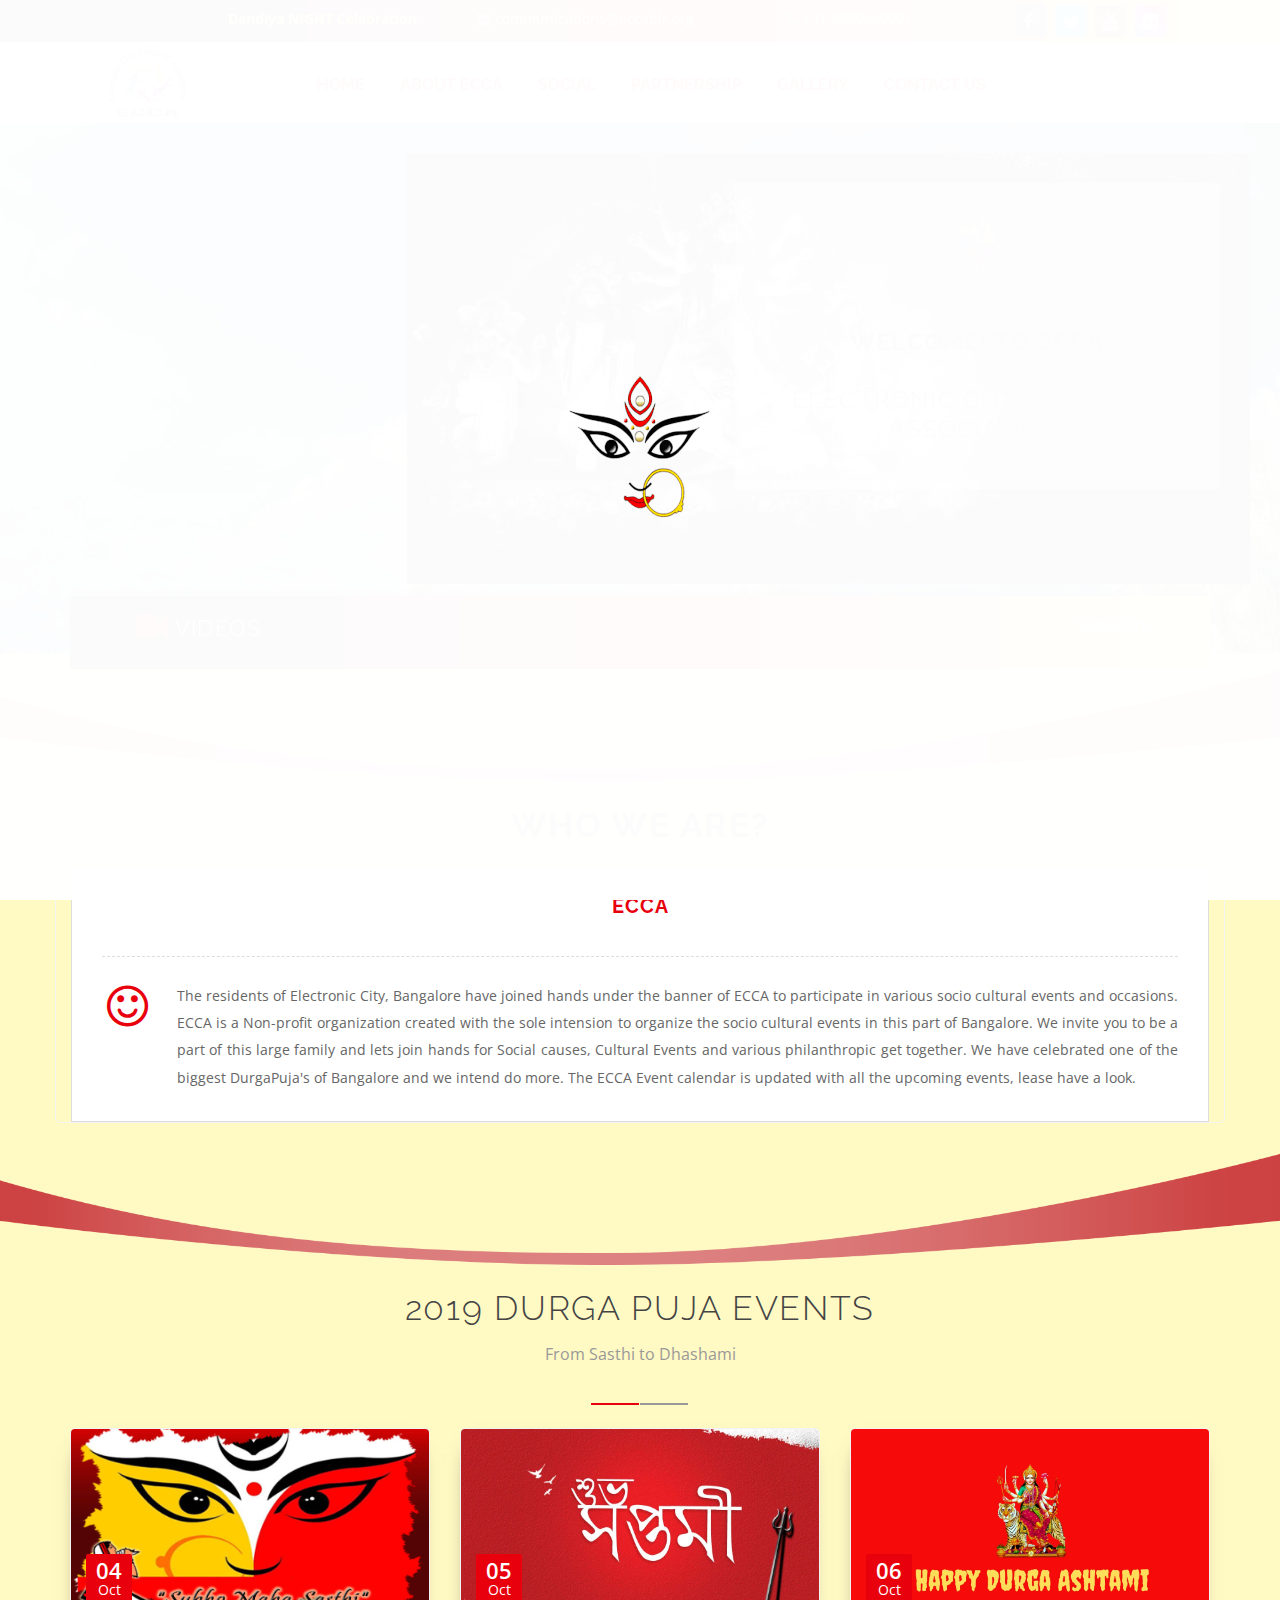
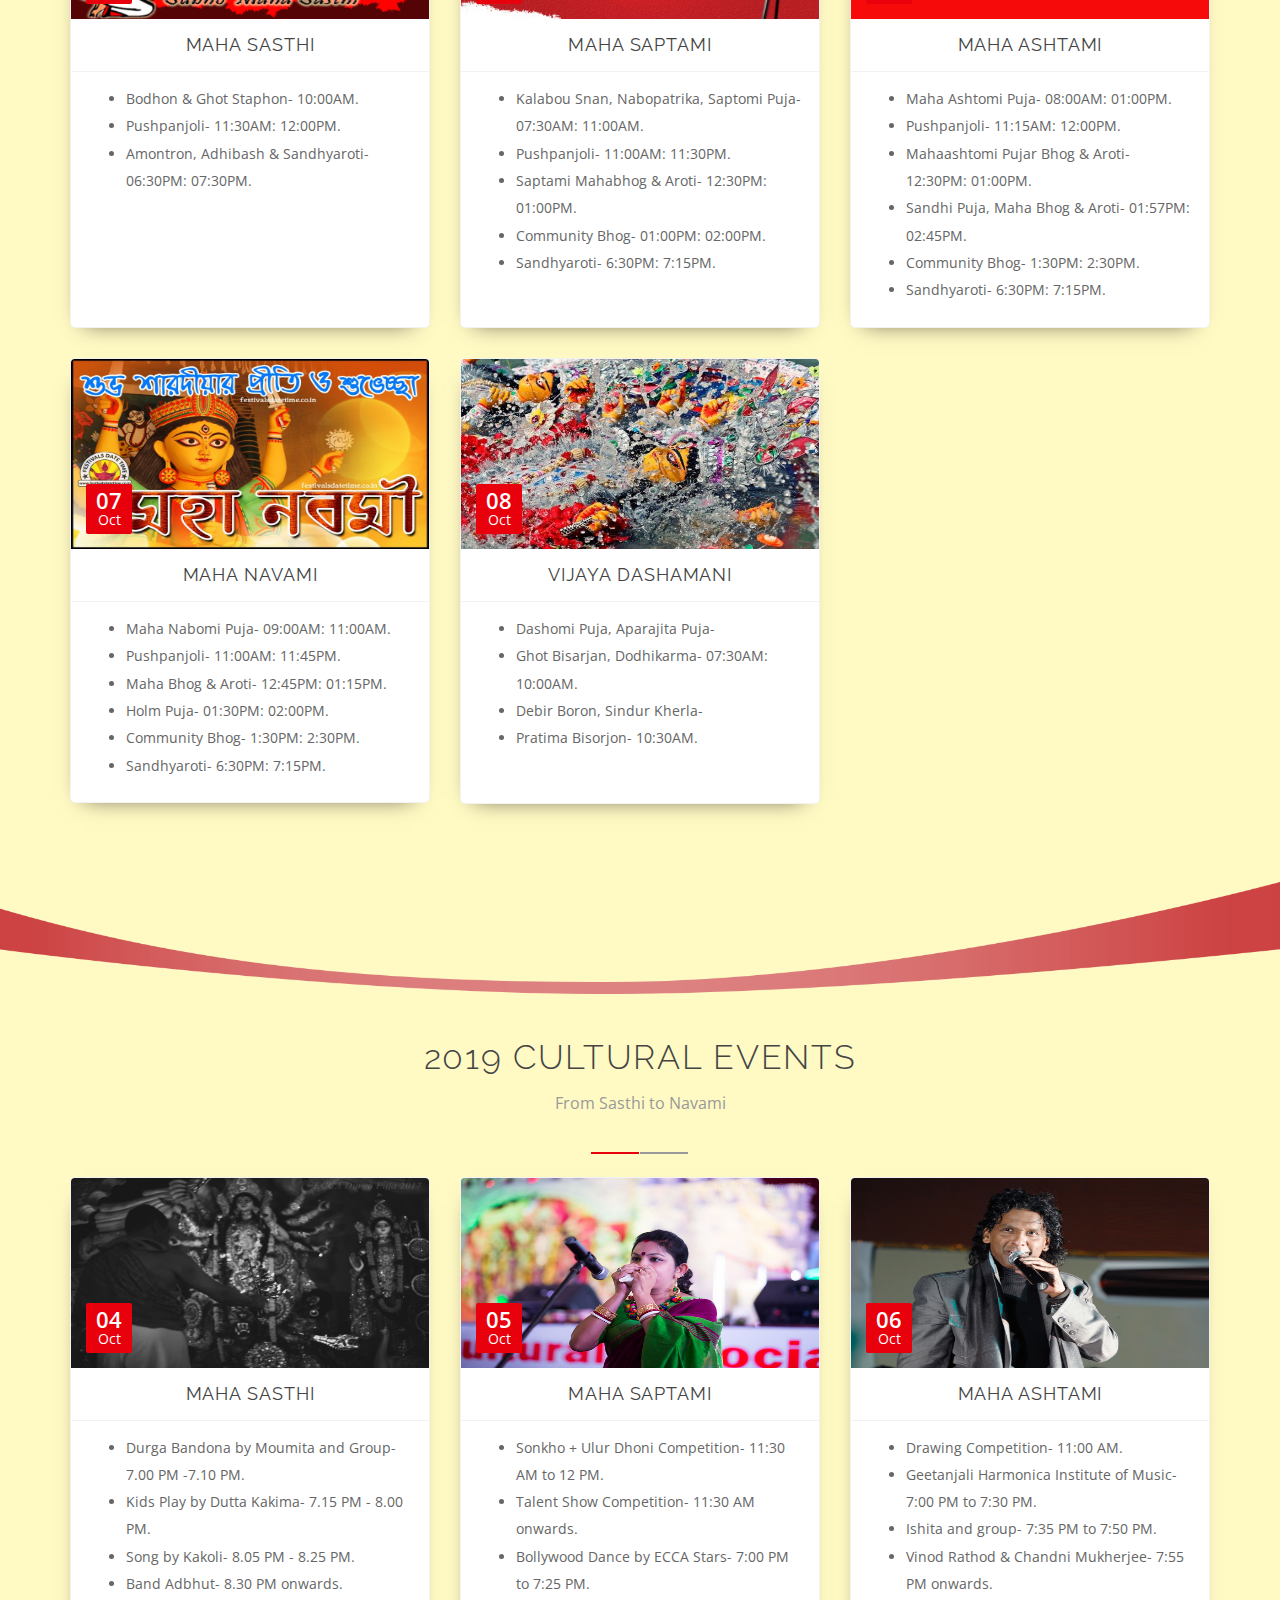
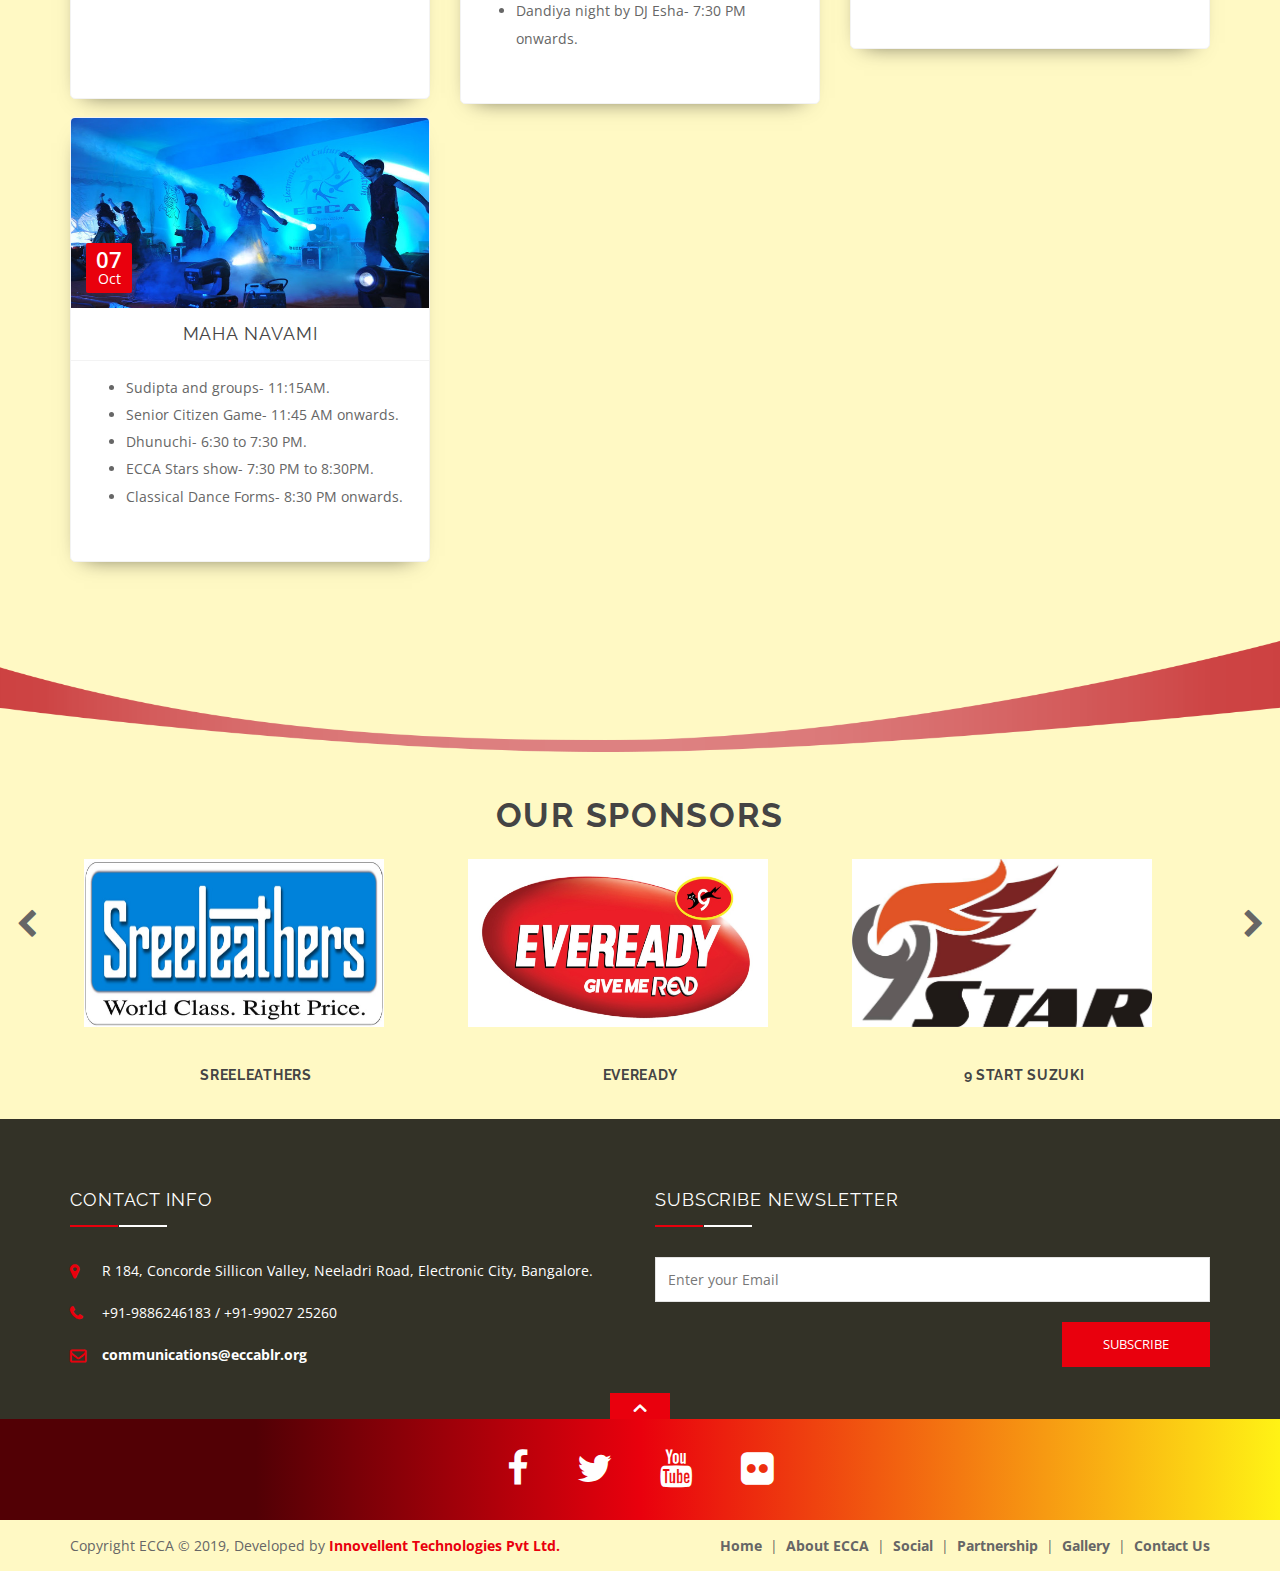
<file: index.html>
<!DOCTYPE html>
<html lang="en">
<head>
	<meta charset="utf-8">
	<meta name="viewport" content="width=device-width, initial-scale=1.0, maximum-scale=1.0, user-scalable=0">
	<meta name="description" content="">
	<meta name="author" content="">
	<title>ECCA- Home</title>
	<link rel="shortcut icon" href="images/ecca_logo.png" >
	<link href="css/font-awesome.css" rel="stylesheet">
	<link href="css/bootstrap.css" rel="stylesheet">
	<link href="css/style.css" rel="stylesheet">
	<link href="css/settings.css" rel="stylesheet">
	<link href="css/magnific-popup.css" rel="stylesheet">
	<link href="css/owl.carousel.css" rel="stylesheet">
	<link href="css/owl.transitions.css" rel="stylesheet">
	<link href="css/animate.css" rel="stylesheet">
	<link href="css/responsive.css" rel="stylesheet">
	<link href="css/color.css" rel="stylesheet">
	<link href="css/datepicker.css" rel="stylesheet">
    <link href="css/custom.css" rel="stylesheet">
    <script src="https://ajax.googleapis.com/ajax/libs/jquery/2.0.2/jquery.min.js"></script>
    <link rel="stylesheet" href="https://cdnjs.cloudflare.com/ajax/libs/font-awesome/4.7.0/css/font-awesome.min.css">
</head>

<body class="single-page">

<!--preloader start-->
        <div class="preloading-screen" style=" background:url(images/ma-durga1.gif) #fff no-repeat center fixed;">
            <div class="spinners">
              <div class="bounce1">  
              </div>
            </div>   
        </div>  
<!--preloader end-->

    <!--Social Icon Band Start--->
    <div class="container-fluid">
      <div class="row social-bgcolor">
        <div class="col-xs-12 col-sm-2 col-md-2 col-lg-2 hidden-xs hidden-sm hidden-md">
    <!--        <div class="social-wrapper">
              <div class="div-border">
                <div class="mar-div-border">
                  <marquee direction="left">
                      <span style="color:#fff; margin-right:10px;">This is a sample scrolling text. </span>
                  </marquee>
                </div>
            </div>
          </div> -->
        </div>
        <div class="col-xs-12 col-sm-12 col-md-9 col-lg-7">
          <div class="row">
            <div class="col-xs-12 col-sm-4 col-md-4 col-lg-4">
              <div class="social-wrapper">
                <div class="div-border1">
                  <div class="dandiya-div">
                    <a href="dandiya-night.html" target="_blank"><p class="social-text" ><blink>Dandiya NIGHT Celebration</blink></p></a>
                  </div>
                </div>
              </div>
            </div>
            <div class="col-xs-5 col-sm-5 col-md-5 col-lg-5 hidden-xs">
              <div class="social-wrapper">
                <div class="div-border">
                  <p class="social-text">
                    <i class="fa fa-envelope" style="color: #e57373;"></i> 
                      communications@eccablr.org
                  </p>
                  </div>    
              </div>
            </div>
            <div class="col-xs-3 col-sm-3 col-md-3 col-lg-3 hidden-xs">
              <div class="social-wrapper">
                <div class="">
                  <p class="social-text">
                    <i class="fa fa-phone" style="color:#81c784;"></i> 
                    +91-9880460001
                  </p>
                  </div>    
              </div>
            </div>
          </div>
        </div>
        <div class="col-xs-12 col-sm-12 col-md-3 col-lg-3 hidden-xs">
          <div class="social-wrapper text-center">
            <ul class="social-icons" style="display: flex; list-style-type: none;">
              <li>
                <a href="https://www.facebook.com/eccablr/" class="icon-facebook" target="_blank"><i class="fa fa-facebook"></i></a>
              </li>&nbsp;&nbsp;
              <li>
                <a href="https://twitter.com/eccabangalore" class="icon-twitter" target="_blank"><i  class="fa fa-twitter"></i></a>
              </li>&nbsp;&nbsp;
              <li>
                <a href="#" class="icon-youtube" target="_blank"><i  class="fa fa-youtube"></i></a>
              </li>&nbsp;&nbsp;
              <li>
                <a href="https://www.flickr.com/photos/67775656@N08/albums" class="icon-flickr" target="_blank"><i  class="fa fa-flickr"></i></a>
              </li>
            </ul>
            </div>    
        </div>
      </div>
    </div>
    <!--Social Icon Band End--->

<!-- page-wraper -->
	<main class="page-wraper">

		<div id="home" class="sticky-menu-trigger">
		</div>
		
			<!-- navbar -->
			<div class="navbar">
				<div class="container">
					<div class="navbar-header">
						<button data-target=".navbar-collapse" data-toggle="collapse" class="navbar-toggle" type="button"> <span class="icon-bar"></span><span class="icon-bar"></span> <span class="icon-bar"></span></button>
					</div>
					<!--nav-collapse -->
					<nav class="collapse navbar-collapse">
						<ul class="nav navbar-nav"  style="margin-bottom: -14px;">
							<li style="margin-top: -13px; margin-bottom: -11px;"><a href="index.html"><img src="images/ecca_logo.png" width="60%"  alt="health line" class="img-res"></a></li>
							<li class="home"><a href="#home" class="on">Home</a></li>
							<li style="margin-top: 17px;"><a href="about-ecca.html">About ECCA</a></li>
							<li style="margin-top: 17px;"><a href="social.html">Social</a></li>
							<li style="margin-top: 17px;"><a href="partnership.html">Partnership</a></li>
							<li style="margin-top: 17px;"><a href="gallery.html">Gallery</a></li>
							<li style="margin-top: 17px;"><a href="contact-us.html">Contact Us</a></li>
						</ul>
					</nav>
			</div>		
		</div>

<!-- fullscreen-slider Start-->
<div class="row" style="background: url(images/kaash.jpg);height:530px;">
	<div class="col-xs-12 col-sm-4 col-md-4 col-lg-4" >
		<div class="row">
		    <div class="col-md-12"><br>
				<div class="facebook-plugin">
					<iframe src="https://www.facebook.com/plugins/page.php?href=https%3A%2F%2Fwww.facebook.com%2Feccablr&tabs=timeline&width=340&height=500&small_header=false&adapt_container_width=true&hide_cover=false&show_facepile=true&appId" width="500" height="450" style="border:none;overflow:hidden" scrolling="no" frameborder="0" allowTransparency="true" allow="encrypted-media"></iframe>
				</div>
			
		    </div>
	    </div>
    </div>
    <div class=" col-xs-12 col-sm-8 col-md-8 col-lg-8">
			<div class="fullscreen-slider owl-carousel" style="margin-top:30px; margin-left: -30px;" >
				<div class="item slider-div">
				<div class="sliderimg" style="background-image:url(images/durga-slider-1.jpg);"></div>
					<div class="banner-content-outer">
						<div class="banner-content-area">
							<div class="banner-content-inner text-right">
								<div class="banner-content">
									<div class="iconic-large"><img src="images/ecca_logo.png" alt="Healthy Lifestyle"></div>
									<h2><strong>Welcome! to ECCA </strong><br><br>Electronic City Cultural Association.</h2>  
									
									<p class="visible-med"></p>
								</div>
							</div>
						</div>
					</div>
				</div>
				<div class="item slider-div">
					<div class="sliderimg" style="background-image:url(images/durga-slider-2.jpg);"></div>
					<div class="banner-content-outer" style="visibility: hidden;">
						<div class="banner-content-area">
							<div class="banner-content-inner text-right">
								<div class="banner-content">
									<div class="iconic-large"><img src="images/ecca_logo.png" alt="Healthy Lifestyle"></div>
									<!-- <h2><strong>Healthy lifestyle</strong><br><br>Keeping Your Body at its Best!</h2> -->
									<h6>The residents of Electronic City, Bangalore have joined hands under the banner of ECCA to participate in various socio cultural events and occasions. ECCA is a Non-profit organization created with the sole intension to organize the socio cultural events in this part of Bangalore. We invite you to be a part of this large family and lets join hands for Social causes, Cultural Events and various philanthropic get together.  We have celebrated one of the biggest DurgaPuja's of Bangalore and we intend do more. The ECCA Event calendar is updated with all the upcoming events, lease have a look.</h6>
									
									<p class="visible-med"></p>
								</div>
							</div>
						</div>
					</div>
				</div>
				<div class="item slider-div">
					<div class="sliderimg" style="background-image:url(images/durga-slider-3.png);"></div>
					<div class="banner-content-outer" style="visibility: hidden;">
						<div class="banner-content-area">
							<div class="banner-content-inner text-right">
								<div class="banner-content">
									<div class="iconic-large"><img src="images/ecca_logo.png" alt="Healthy Lifestyle"></div>
									<!-- <h2><strong>Healthy lifestyle</strong><br><br>Keeping Your Body at its Best!</h2> -->
									<h6>The residents of Electronic City, Bangalore have joined hands under the banner of ECCA to participate in various socio cultural events and occasions. ECCA is a Non-profit organization created with the sole intension to organize the socio cultural events in this part of Bangalore. We invite you to be a part of this large family and lets join hands for Social causes, Cultural Events and various philanthropic get together.  We have celebrated one of the biggest DurgaPuja's of Bangalore and we intend do more. The ECCA Event calendar is updated with all the upcoming events, lease have a look.</h6>
									
									<p class="visible-med"></p>
								</div>
							</div>
						</div>
					</div>
				</div>
				<div class="item slider-div">
					<div class="sliderimg" style="background-image:url(images/durga-slider-4.jpg);"></div>
					<div class="banner-content-outer" style="visibility: hidden;">
						<div class="banner-content-area">
							<div class="banner-content-inner text-right">
								<div class="banner-content">
									<div class="iconic-large"><img src="images/ecca_logo.png" alt="Healthy Lifestyle"></div>
									<!-- <h2><strong>Healthy lifestyle</strong><br><br>Keeping Your Body at its Best!</h2> -->
									<h6>The residents of Electronic City, Bangalore have joined hands under the banner of ECCA to participate in various socio cultural events and occasions. ECCA is a Non-profit organization created with the sole intension to organize the socio cultural events in this part of Bangalore. We invite you to be a part of this large family and lets join hands for Social causes, Cultural Events and various philanthropic get together.  We have celebrated one of the biggest DurgaPuja's of Bangalore and we intend do more. The ECCA Event calendar is updated with all the upcoming events, lease have a look.</h6>
									
									<p class="visible-med"></p>
								</div>
							</div>
						</div>
					</div>
				</div>
			</div>
        </div>  
    </div>
<!-- fullscreen-slider Start-->

<!-- quick-contact section Start-->
			<article class="quick-contact" style="margin-top:15px">
				<div class="container">
					<div class="row">
						<div class="col-xs-12 col-sm-12 col-md-12 col-lg-12">
							<div class="quick-contact-box" style="background: linear-gradient(to right, #520005 20%, #e9000d 50%, #fff315 100%);">
								<header>
									<!-- <h4><i class="fa fa-video-camera fa-1x" aria-hidden="true" style="color:#e9000d;"></i> Videos </h4> -->
									<ul style="list-style: none; display:flex; margin-top:7px;">
										<li>
											<h4 style="color:#ffffff;" class="video-section"><i class="fa fa-video-camera fa-1x" aria-hidden="true" style="color:#e9000d;"></i> Videos </h4>
										</li>&nbsp;&nbsp;&nbsp;&nbsp;						   
										<li >
											<marquee direction="left" width="870" class="marquee">
										        <span style="color:#fff; margin-right:10px;">Welcome to Electronic City Cultural Association. </span>
										    </marquee>
									    </li>
									</ul>
								</header>
								<div class="text">
									<div class="row">
										<div class="col-md-3">
											<div class="video-modal-div"  data-toggle="modal" data-target=" #video-modal-8">
												<img src="images/video-pic-8.png" style="width: 560px; height: 150px;">
											</div>
										</div>
										<div class="col-md-3">
											<div class="video-modal-div"  data-toggle="modal" data-target=" #video-modal-1">
												<img src="images/video-pic-1.png" style="width: 560px; height: 150px;">
											</div>
										</div>
										<div class="col-md-3">
											<div class="video-modal-div"  data-toggle="modal" data-target="#video-modal-2">
												<img src="images/video-pic-2.png" style="width: 560px; height: 150px;">
											</div>	
										</div>
										<div class="col-md-3">
											<div class="video-modal-div"  data-toggle="modal" data-target="#video-modal-3">
												<img src="images/video-pic-3.png" style="width: 560px; height: 150px;">
											</div>		
										</div>
								    </div>	
								    <br>	
									<div class="row">
						                <div class="col-md-3">
                                            <div class="video-modal-div"  data-toggle="modal" data-target="#video-modal-4">
												<img src="images/video-pic-4.png" style="width: 560px; height: 150px;">
											</div>		
										</div>
										<div class="col-md-3">
                                            <div class="video-modal-div"  data-toggle="modal" data-target="#video-modal-5">
												<img src="images/video-pic-5.png" style="width: 560px; height: 150px;">
											</div>		
										</div>
										<div class="col-md-3">
                                            <div class="video-modal-div"  data-toggle="modal" data-target="#video-modal-6">
												<img src="images/video-pic-6.png" style="width: 560px; height: 150px;">
											</div>		
										</div>
										<div class="col-md-3">
											<div class="video-modal-div"  data-toggle="modal" data-target="#video-modal-7">
												<img src="images/video-pic-7.png" style="width: 560px; height: 150px;">
											</div> 		
										</div>
                                       
                                    </div>
								</div>
							</div>
						</div>
						
					</div>
				</div>
			</article>
<!-- quick-contact section End-->
		
<div ><img src="images/divider6.png"></div>

<!-- Who we are  section Start-->
<section class="services-section">
        <div class="container">
            <div class="sec-title text-center">
                <h2><strong>Who We Are?</strong></h2>
            </div>

            <div class="row clearfix">
                <!-- Service Blcok -->
                <div class="service-block col-sm-12 col-xs-12 col-md-12 col-lg-12">
                    <div class="inner-box">
                        <div class="title-box">
                            <h3><a href="#">ECCA</a></h3>
                        </div>
                        <div class="content-box">
                            <div class="icon-box"><span class="fa fa-smile-o" ></span></div>
                            <div class="text">The residents of Electronic City, Bangalore have joined hands under the banner of ECCA to participate in various socio cultural events and occasions. ECCA is a Non-profit organization created with the sole intension to organize the socio cultural events in this part of Bangalore. We invite you to be a part of this large family and lets join hands for Social causes, Cultural Events and various philanthropic get together.  We have celebrated one of the biggest DurgaPuja's of Bangalore and we intend do more. The ECCA Event calendar is updated with all the upcoming events, lease have a look.</div>
                        </div>
                    </div>
                </div>
             </div> 
        </div>
    </section>
    <!-- Who we are  section End-->

	<div class="divider" ><img src="images/divider6.png"></div>

	<!-- 2019 Durga Puja Events section Start -->
		<!-- blog section -->
		<article class="section">
			<div class="container">
				<!-- upper-section -->
				<div class="upper-section">
					<header class="heading animated out" data-animation="fadeInUp" data-delay="0">
						<h2>2019 Durga Puja Events</h2>
						<p>From Sasthi to Dhashami</p>
					</header>
				</div>
				<!-- content-section -->
				<div class="content-section">
					<div class="row">
						<div class="col-xs-12 col-sm-6 col-md-4 col-lg-4">
							<!-- blog-box -->
							<div class="blog-box" style="height: 500px;">
								<figure class="image"> <img alt="image" src="images/sasthi.jpg" style="width: 370px; height: 190px;">
									<div class="date-float"> <span>04</span> Oct </div>
									<a href="images/resource/img-2.jpg" class="image-popup"></a>
								</figure>
								<h4 class="text-center">Maha Sasthi</h4>
								<div class="text">
									<ul>
										<li>Bodhon & Ghot Staphon- 10:00AM.</li>
										<li>Pushpanjoli- 11:30AM: 12:00PM.</li>
										<li>Amontron, Adhibash & Sandhyaroti- 06:30PM: 07:30PM.</li>
									</ul>
								</div>
							</div>
						</div>
						<div class="col-xs-12 col-sm-6 col-md-4 col-lg-4">
							<!-- blog-box -->
							<div class="blog-box" style="height: 500px;">
								<figure class="image"> <img alt="image" src="images/saptami.jpg" style="width: 370px; height: 190px;">
									<div class="date-float"> <span>05</span> Oct </div>
									<a href="images/resource/img-2.jpg" class="image-popup"></a>
								</figure>
								<h4 class="text-center">Maha Saptami</h4>
								<div class="text">
									<ul>
										<li>Kalabou Snan, Nabopatrika, Saptomi Puja- 07:30AM: 11:00AM.</li>
										<li>Pushpanjoli- 11:00AM: 11:30PM.</li>
										<li>Saptami Mahabhog & Aroti- 12:30PM: 01:00PM.</li>
										<li>Community Bhog- 01:00PM: 02:00PM.</li>
										<li>Sandhyaroti- 6:30PM: 7:15PM.</li>
									</ul>
								</div>
							</div>
						</div>
						<div class="col-xs-12 col-sm-6 col-md-4 col-lg-4">
							<!-- blog-box -->
							<div class="blog-box" style="height: 500px;">
								<figure class="image"> <img alt="image" src="images/asthami.jpg" style="width: 370px; height: 190px;">
								<div class="date-float"> <span>06</span> Oct </div>
								<a href="images/resource/img-2.jpg" class="image-popup"></a> </figure>
								<h4 class="text-center">Maha Ashtami</h4>
								<div class="text">
									<ul>
										<li>Maha Ashtomi Puja- 08:00AM: 01:00PM.</li>
										<li>Pushpanjoli- 11:15AM: 12:00PM.</li>
										<li>Mahaashtomi Pujar Bhog & Aroti- 12:30PM: 01:00PM.</li>
										<li>Sandhi Puja, Maha Bhog & Aroti- 01:57PM: 02:45PM.</li>
										<li>Community Bhog- 1:30PM: 2:30PM.</li>
										<li>Sandhyaroti- 6:30PM: 7:15PM.</li>
									</ul>
								</div>
							</div>
						</div>
						<div class="col-xs-12 col-sm-6 col-md-4 col-lg-4" style="margin-top: 30px; height: 500px;">
							<!-- blog-box -->
							<div class="blog-box">
								<figure class="image"> <img alt="image" src="images/nabami.jpg" style="width: 370px; height: 190px;">
									<div class="date-float"> <span>07</span> Oct </div>
									<a href="images/resource/img-2.jpg" class="image-popup"></a>
								</figure>
								<h4 class="text-center">Maha Navami</h4>
								<div class="text">
									<ul>
										<li>Maha Nabomi Puja- 09:00AM: 11:00AM.</li>
										<li>Pushpanjoli- 11:00AM: 11:45PM.</li>
										<li>Maha Bhog & Aroti- 12:45PM: 01:15PM.</li>
										<li>Holm Puja- 01:30PM: 02:00PM.</li>
										<li>Community Bhog- 1:30PM: 2:30PM.</li>
										<li>Sandhyaroti- 6:30PM: 7:15PM.</li>
									</ul>
								</div>
							</div>
						</div>
					    <div class="col-xs-12 col-sm-6 col-md-4 col-lg-4" style="margin-top: 30px; height: 500px;">
							<!-- blog-box -->
							<div class="blog-box">
								<figure class="image"> <img alt="image" src="images/dhasami.jpg" style="width: 370px; height: 190px;">
									<div class="date-float"> <span>08</span> Oct </div>
									<a href="images/resource/img-2.jpg" class="image-popup"></a>
								</figure>
								<h4 class="text-center">Vijaya Dashamani</h4>
								<div class="text">
									<ul style="margin-bottom: 38px;">
										<li>Dashomi Puja, Aparajita Puja- </li>
										<li>Ghot Bisarjan, Dodhikarma- 07:30AM: 10:00AM.</li>
										<li>Debir Boron, Sindur Kherla- </li>
										<li>Pratima Bisorjon- 10:30AM.</li>
									</ul>
								</div>
							</div>
						</div>
					</div>
				</div>
			</div>
		</article>
		<!-- 2019 Durga Puja Events section End -->
		
		<div class="divider"  style="padding-bottom: 20px"><img src="images/divider6.png"></div>

    <!-- 2019 Durga Cultural Events section Start -->
		<article class="section">
			<div class="container">
				<!-- upper-section -->
				<div class="upper-section">
					<header class="heading animated out" data-animation="fadeInUp" data-delay="0">
						<h2> 2019 Cultural Events </h2>
						<p>From Sasthi to Navami</p>
					</header>
				</div>
				<!-- content-section -->
				<div class="content-section">
					<!-- news-area -->
					    <div class="news-area">
						   <div class="row">
								<div class="col-xs-12 col-sm-6 col-md-4 col-lg-4" style="height: 500px;">
									<!-- blog-box -->
									<div class="blog-box">
										<figure class="image"> <img alt="image" src="images/bandona-event.jpg" style="width: 370px; height: 190px;">
											<div class="date-float"> <span>04</span> Oct </div>
											<a href="images/resource/img-2.jpg" class="image-popup"></a>
										</figure>
										<h4 class="text-center">MAHA SASTHI</h4>
										<div class="text">
											<ul style="margin-bottom: 88px;">
												<li>Durga Bandona by Moumita and Group- 7.00 PM -7.10 PM.</li>
												<li>Kids Play by Dutta Kakima- 7.15 PM - 8.00 PM.</li>
												<li>Song by Kakoli- 8.05 PM - 8.25 PM.</li>
												<li>Band Adbhut- 8.30 PM onwards.</li>
											</ul>
										</div>
									</div>
								</div>
							    <div class="col-xs-12 col-sm-6 col-md-4 col-lg-4" style="height: 500px;">
									<!-- blog-box -->
									<div class="blog-box">
										<figure class="image"> <img alt="image" src="images/ullu-event.jpg" style="width: 370px; height: 190px;">
											<div class="date-float"> <span>05</span> Oct </div>
											<a href="images/resource/img-2.jpg" class="image-popup"></a>
										</figure>
										<h4 class="text-center">MAHA SAPTAMI</h4>
										<div class="text">
											<ul style="margin-bottom: 38px;">
												<li>Sonkho + Ulur Dhoni Competition- 11:30 AM to 12 PM.</li>
												<li>Talent Show Competition- 11:30 AM onwards.</li>
												<li>Bollywood Dance by ECCA Stars- 7:00 PM to 7:25 PM.</li>
												<li>Dandiya night by DJ Esha- 7:30 PM onwards.</li>
											</ul>
										</div>
									</div>
								</div>

							    <div class="col-xs-12 col-sm-6 col-md-4 col-lg-4" style="height: 500px;">
									<!-- blog-box -->
									<div class="blog-box">
										<figure class="image"> <img alt="image" src="images/vinod-event.jpg" style="width: 370px; height: 190px;">
											<div class="date-float"> <span>06</span> Oct </div>
											<a href="images/resource/vinod-event.jpg" class="image-popup"></a>
										</figure>
										<h4 class="text-center">MAHA ASHTAMI</h4>
										<div class="text">
											<ul style="margin-bottom: 38px;">
												<li>Drawing Competition- 11:00 AM.</li>
												<li>Geetanjali Harmonica Institute of Music- 7:00 PM to 7:30 PM.</li>
												<li>Ishita and group- 7:35 PM to 7:50 PM.</li>
												<li>Vinod Rathod & Chandni Mukherjee- 7:55 PM onwards.</li>
											</ul>
										</div>
									</div>
								</div>
								<div class="col-xs-12 col-sm-6 col-md-4 col-lg-4" style="height: 500px; margin-top: 40px;">
									<!-- blog-box -->
									<div class="blog-box">
										<figure class="image"> <img alt="image" src="images/dance-event.jpg" style="width: 370px; height: 190px;">
											<div class="date-float"> <span>07</span> Oct </div>
											<a href="images/resource/img-2.jpg" class="image-popup"></a>
										</figure>
										<h4 class="text-center">MAHA NAVAMI</h4>
										<div class="text">
											<ul style="margin-bottom: 38px;">
												<li>Sudipta and groups- 11:15AM. </li>
												<li>Senior Citizen Game- 11:45 AM onwards.</li>
												<li>Dhunuchi- 6:30 to 7:30 PM.</li>
												<li>ECCA Stars show- 7:30 PM to 8:30PM.</li>
												<li>Classical Dance Forms- 8:30 PM onwards.</li>
											</ul>
										</div>
									</div>
								</div>




							</div>
						</div>
					</div>
				</div>
			</div>
		</article>
		 <!-- 2019 Durga Cultural Events section End -->
		
        <div class="divider"  style="padding-bottom: 20px"><img src="images/divider6.png"></div>

        
<!-- Our Sponsors section Satrt-->	
<section class="services-section">
  <div class="sec-title text-center">
      <h2><strong>Our Sponsors</strong></h2>          
  </div>

 <div id="exampleSlider">
       <div class="MS-content">
       	   <div class="item">
              <img src="images/sponsors/sreeleathers.jpg" style="width:300px; height:168px;">
                <h5 class="text-center"><strong>Sreeleathers</strong></h5>
           </div>
           <div class="item">
              <img src="images/sponsors/eveready.jpg" style="width:300px; height:168px;">
                <h5 class="text-center"><strong>Eveready</strong></h5>
           </div>
           <div class="item">
              <img src="images/sponsors/9_Star_Suzuki.png" style="width:300px; height:168px;">
                <h5 class="text-center"><strong>9 Start Suzuki</strong></h5>
           </div>
           <div class="item">
                <img src="images/sponsors/airtel.jpg" style="width:300px; height:168px;">
                 <h5 class="text-center"><strong>Airtel</strong></h5>
           </div>
           <div class="item">
                 <img src="images/sponsors/ajmera.png" style="width:300px; height:168px;">
                  <h5 class="text-center"><strong>ajmera</strong></h5>
           </div>
           <div class="item">
                <img src="images/sponsors/altair.jpg" style="width:300px; height:168px;">
                <h5 class="text-center"><strong>altair</strong></h5>

           </div>
           <div class="item">
                 <img src="images/sponsors/club_mahindra.jpg" style="width:300px; height:168px;">
                 <h5 class="text-center"><strong>Club Mahindra</strong></h5>
           </div>
           <div class="item">
              <img src="images/sponsors/docomo.jpg" style="width:300px; height:168px;"> 
               <h5 class="text-center"><strong>DOCOMO</strong></h5>
           </div>
           <div class="item">
              <img src="images/sponsors/ebeam.png" style="width:300px; height:168px;"> 
               <h5 class="text-center"><strong>Ebeam</strong></h5>
           </div>
           <div class="item">
              <img src="images/sponsors/gx_tag_line_logo.png" style="width:300px; height:168px;"> 
               <h5 class="text-center"><strong>Gift Xoxo</strong></h5>
           </div>
           <div class="item">
              <img src="images/sponsors/lic.png" style="width:300px; height:168px;"> 
               <h5 class="text-center"><strong>Lic</strong></h5>
           </div>
           <div class="item">
              <img src="images/sponsors/maruthi.jpg" style="width:300px; height:168px;"> 
               <h5 class="text-center"><strong>Maruthi</strong></h5>
           </div>
           <div class="item">
              <img src="images/sponsors/rupa.jpg" style="width:300px; height:168px;"> 
               <h5 class="text-center"><strong>Rupa</strong></h5>
           </div>
           <div class="item">
              <img src="images/sponsors/suraksha.png" style="width:300px; height:168px;"> 
               <h5 class="text-center"><strong>Suraksha</strong></h5>
           </div>
           <div class="item">
              <img src="images/sponsors/suzuki.jpg" style="width:300px; height:168px;"> 
               <h5 class="text-center"><strong>Suzuki</strong></h5>
           </div>
           <div class="item">
                 <img src="images/sponsors/aaina.png" style="width:300px; height:168px;">
                 <h5 class="text-center"><strong>Aaina</strong></h5>
           </div>
           <div class="item">
                <img src="images/sponsors/act.jpg" style="width:300px; height:168px;">
                <h5 class="text-center"><strong>ACT</strong></h5>
           </div>
           
       </div>
       <div class="MS-controls">
           <button class="MS-left"><i class="fa fa-chevron-left" aria-hidden="true"></i></button>
           <button class="MS-right"><i class="fa fa-chevron-right" aria-hidden="true"></i></button>
       </div>
   </div>
</section>
<!-- Our Sponsors section End-->


<footer class="footer">
		<div class="container">
			<div class="row">
				
				<div class="col-sm-6 col-md-6">
					<div class="widget widget_contact">
						<div class="section_title">
							<h4>Contact Info</h4>
						</div>
						<ul>
							<li class="address">R 184, Concorde Sillicon Valley, Neeladri Road, Electronic City, Bangalore.</li>
							<li class="phone">+91-9886246183  /  +91-99027 25260</li>
							<!-- <li class="fax">+800 123 4567  /  +970 123 7896</li> -->
							<li class="email"><a href="mailto:example@gmail.com">communications@eccablr.org</a></li>
						</ul>
					</div>
				</div>
				
				<div class="col-sm-6 col-md-6">
					<div class="widget widget_newsletter">
						<div class="section_title">
							<h4>Subscribe Newsletter</h4>
						</div>
						<p></p>
						<form class="clearfix" action="index.html" method="post">
							<input type="text" class="form-control" placeholder="Enter your Email">
							<input type="submit" class="btn btn-primary" value="Subscribe">
						</form>
					</div>
				</div>
			</div>
		</div>
		<div id="map-canvas"></div>
	</footer>


	<!-- Section Social -->
	<div class="section-social" style="background: linear-gradient(to right, #520005 20%, #e9000d 50%, #fff315 100%);">
		<span class="social-opener"></span>
		<div class="container">
			<ul class="social-links">
				<li><a href="https://www.facebook.com/eccablr/" class="fa fa-facebook" target="_blank"></a></li>
				<li><a href="https://twitter.com/eccabangalore" class="fa fa-twitter" target="_blank"></a></li>
				<li><a href="#" class="fa fa-youtube"></a></li>
				<li><a href="https://www.flickr.com/photos/67775656@N08/albums" class="fa fa-flickr" target="_blank"></a></li>
			</ul>
		</div>
	</div>


	<!-- Site Bottom -->
	<div class="site-btm">
		<div class="container">
			<p class="copyright">Copyright ECCA © 2019, Developed by <a href="http://innovellent.com/" target="_blank">Innovellent Technologies Pvt Ltd.</a></p>
			<ul class="bottom-links">
				<li><a href="index.html">Home</a></li>
				<li><a href="about-ecca.html">About ECCA</a></li>
				<li><a href="social.html">Social</a></li>
				<li><a href="partnership.html">Partnership</a></li>
			    <li><a href="gallery.html">Gallery</a></li>
				<li><a href="contact-us.html">Contact Us</a></li>
			</ul>
		</div>
	</div>

</main>



<!-- All Modal Start -->
 <div class="modal fade" id="video-modal-1" role="dialog">
    <div class="modal-dialog">
    
      <!-- Modal content-->
      <div class="modal-content">
        <div class="modal-header">
          <button type="button" class="close" data-dismiss="modal">&times;</button>
          <h4 class="modal-title">Invoking the Mother Goddess @ ECCA Durga Puja 2015 (@White Feather)</h4>
        </div>
        <div class="modal-body">
			<iframe width="560" height="350"
			src="https://www.youtube.com/embed/Iz23OFKkuyM">
			</iframe>									
        </div>
        <div class="modal-footer">
          <button type="button" class="btn btn-danger" data-dismiss="modal">Close</button>
        </div>
      </div>
      
    </div>
  </div>

  <div class="modal fade" id="video-modal-2" role="dialog">
    <div class="modal-dialog">
    
      <!-- Modal content-->
      <div class="modal-content">
        <div class="modal-header">
          <button type="button" class="close" data-dismiss="modal">&times;</button>
          <h4 class="modal-title">Bangalore's 1st Durga Puja in A/C Hall - ECCA DURGA PUJA 2015</h4>
        </div>
        <div class="modal-body">
			<iframe width="560" height="350"
			src="https://www.youtube.com/embed/v5nkjTf61D4">
			</iframe>									
        </div>
        <div class="modal-footer">
          <button type="button" class="btn btn-danger" data-dismiss="modal">Close</button>
        </div>
      </div>
      
    </div>
  </div>

  <div class="modal fade" id="video-modal-3" role="dialog">
    <div class="modal-dialog">
    
      <!-- Modal content-->
      <div class="modal-content">
        <div class="modal-header">
          <button type="button" class="close" data-dismiss="modal">&times;</button>
          <h4 class="modal-title">Sandipa Dutta performs for ECCA Druga Puja 2015</h4>
        </div>
        <div class="modal-body">
			<iframe width="560" height="350"
			src="https://www.youtube.com/embed/moCdeSK7PYI">
			</iframe>									
        </div>
        <div class="modal-footer">
          <button type="button" class="btn btn-danger" data-dismiss="modal">Close</button>
        </div>
      </div>
      
    </div>
  </div>

 <div class="modal fade" id="video-modal-4" role="dialog">
    <div class="modal-dialog">
    
      <!-- Modal content-->
      <div class="modal-content">
        <div class="modal-header">
          <button type="button" class="close" data-dismiss="modal">&times;</button>
          <h4 class="modal-title">ECAA Durga Pujo 2015 Preperations</h4>
        </div>
        <div class="modal-body">
			<iframe width="560" height="350"
			src="https://www.youtube.com/embed/Bs3rmr1IZA8">
			</iframe>									
        </div>
        <div class="modal-footer">
          <button type="button" class="btn btn-danger" data-dismiss="modal">Close</button>
        </div>
      </div>
      
    </div>
  </div>

 <div class="modal fade" id="video-modal-5" role="dialog">
    <div class="modal-dialog">
    
      <!-- Modal content-->
      <div class="modal-content">
        <div class="modal-header">
          <button type="button" class="close" data-dismiss="modal">&times;</button>
          <h4 class="modal-title">Kunal Ganjawala's upcoming LIVE performance @ ECCA Durga Puja 2014</h4>
        </div>
        <div class="modal-body">
			<iframe width="560" height="350"
			src="https://www.youtube.com/embed/tT2QjUOwwvY">
			</iframe>									
        </div>
        <div class="modal-footer">
          <button type="button" class="btn btn-danger" data-dismiss="modal">Close</button>
        </div>
      </div>
      
    </div>
  </div>

 <div class="modal fade" id="video-modal-6" role="dialog">
    <div class="modal-dialog">
    
      <!-- Modal content-->
      <div class="modal-content">
        <div class="modal-header">
          <button type="button" class="close" data-dismiss="modal">&times;</button>
          <h4 class="modal-title">Usha Uthup invites you to ECCA Durgapuja 2013</h4>
        </div>
        <div class="modal-body">
			<iframe width="560" height="350"
			src="https://www.youtube.com/embed/e0FFOhW1-aE">
			</iframe>									
        </div>
        <div class="modal-footer">
          <button type="button" class="btn btn-danger" data-dismiss="modal">Close</button>
        </div>
      </div>
      
    </div>
  </div>

 <div class="modal fade" id="video-modal-7" role="dialog">
    <div class="modal-dialog">
    
      <!-- Modal content-->
      <div class="modal-content">
        <div class="modal-header">
          <button type="button" class="close" data-dismiss="modal">&times;</button>
          <h4 class="modal-title">ECCA Durgapuja Pushpanjali 2012</h4>
        </div>
        <div class="modal-body">
			<iframe width="560" height="350"
			src="https://www.youtube.com/embed/aaxop7G1YtQ">
			</iframe>									
        </div>
        <div class="modal-footer">
          <button type="button" class="btn btn-danger" data-dismiss="modal">Close</button>
        </div>
      </div>
      
    </div>
  </div>

   <div class="modal fade" id="video-modal-8" role="dialog">
    <div class="modal-dialog">
    
      <!-- Modal content-->
      <div class="modal-content">
        <div class="modal-header">
          <button type="button" class="close" data-dismiss="modal">&times;</button>
          <h4 class="modal-title">Bangalore's Biggest Durgapuja 2018 by ECCA - be a part of it!</h4>
        </div>
        <div class="modal-body">
			<iframe width="560" height="350"
			src="https://www.youtube.com/embed/IDdIBX0hmzs">
			</iframe>									
        </div>
        <div class="modal-footer">
          <button type="button" class="btn btn-danger" data-dismiss="modal">Close</button>
        </div>
      </div>
      
    </div>
  </div>

  <!-- All Modal End-->


<!-- JavaScript Files================================================== -->
  <script src="js/jquery-2.2.4.min.js"></script>
    <!-- Include Multislider -->
    <script src="js/multislider.min.js"></script>
	<script>
	    $('#exampleSlider').multislider({
	        interval:5000,
	        slideAll: true,
	        duration: 3000,
			slideshow:3
	    });
	</script>


	<script src="js/jquery-1.11.0.min.js"></script>
	<script src="js/bootstrap.min.js"></script>
	<script src="js/jquery.appear.js"></script>
	<script src="js/jquery.magnific-popup.js"></script>
	<script src="js/owl.carousel.min.js"></script>
	<script src="js/bootstrap-datepicker.js"></script>                          
	<script src="js/script.js"></script>

	<script src="js/slider.js"></script>

	<script type="text/javascript">
	$(document).ready(function() {
	  $('#lightgallery').lightGallery({
	    pager: true
	  });
	});
	</script>

</body>
</html>
</file>
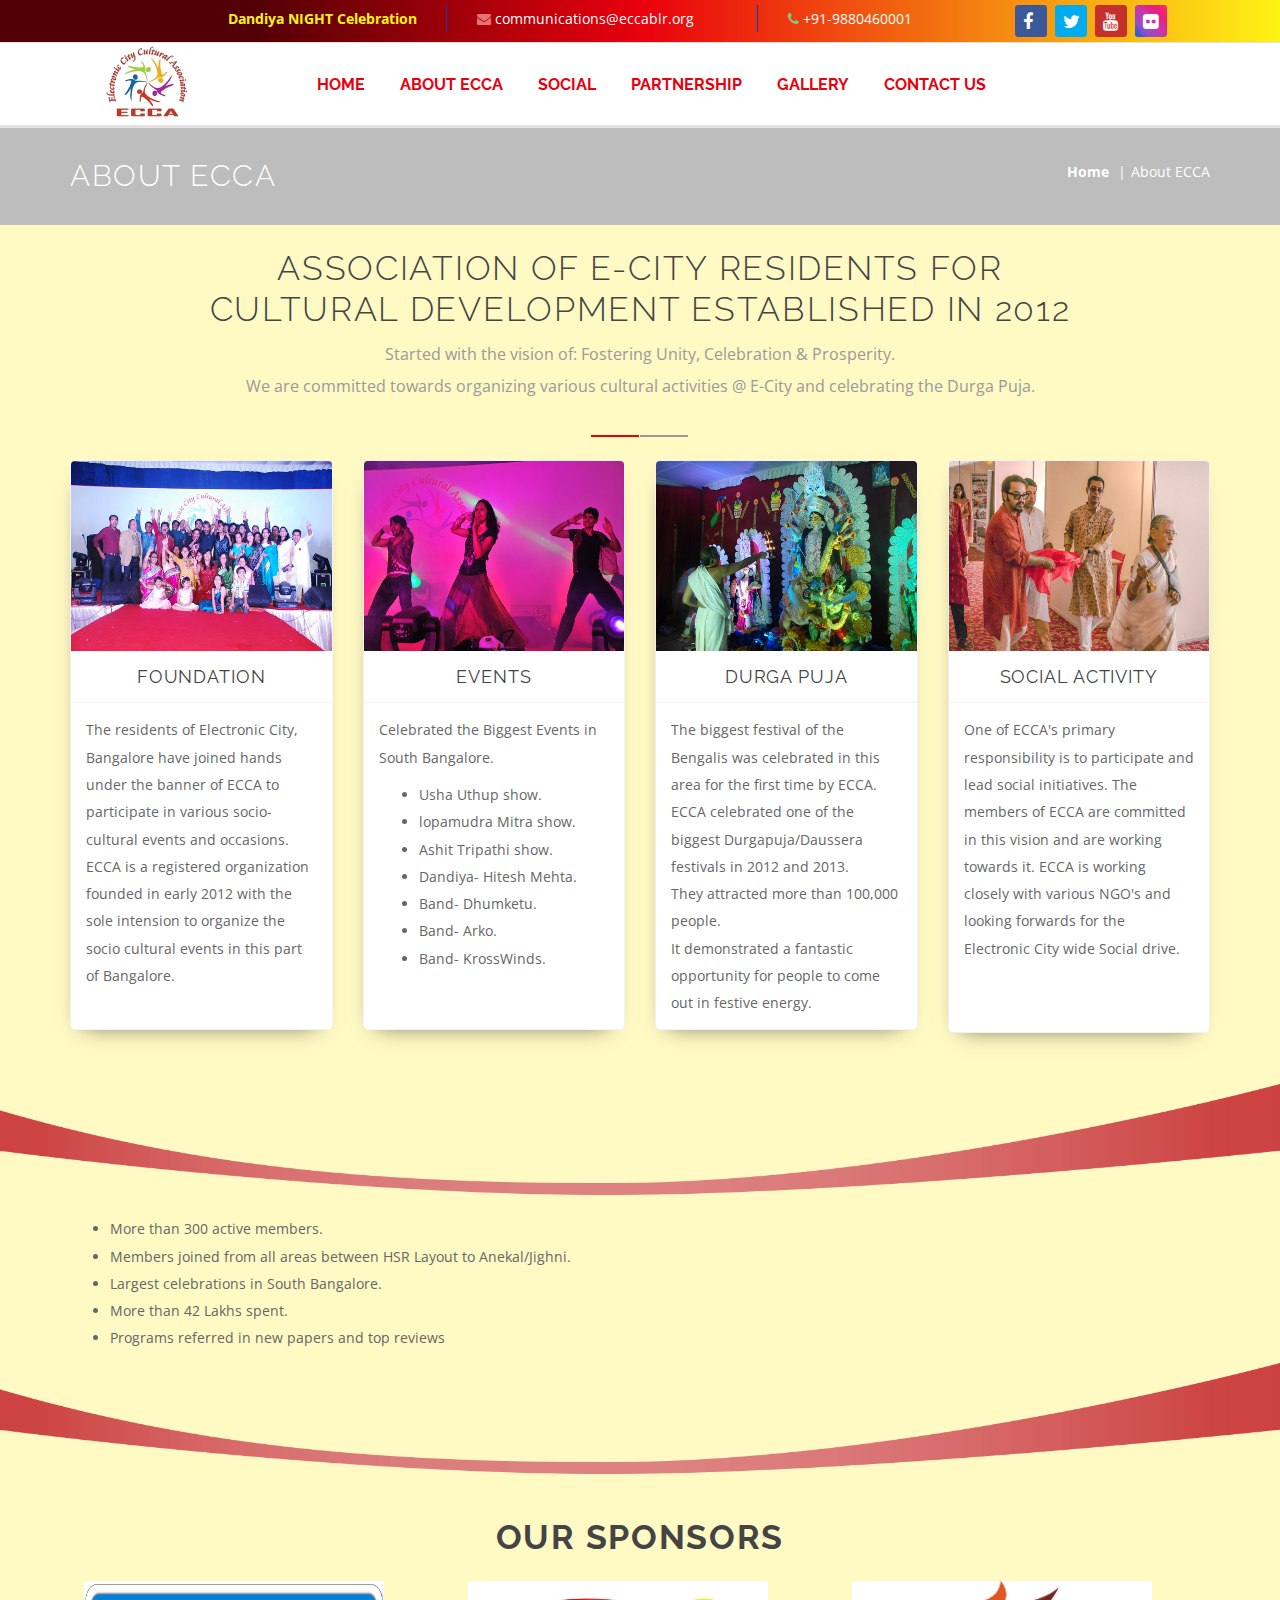
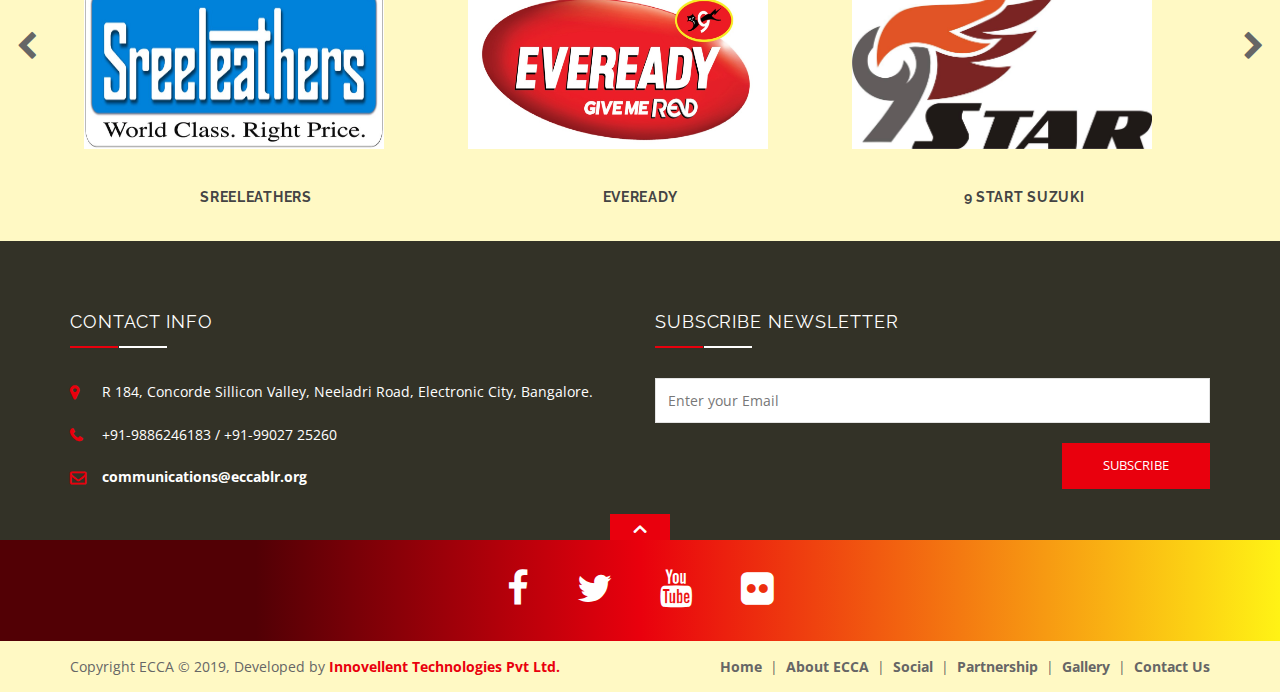
<file: about-ecca.html>
<!DOCTYPE html>
<html lang="en">
<head>
<meta charset="utf-8">
<meta name="viewport" content="width=device-width, initial-scale=1.0, maximum-scale=1.0, user-scalable=0">
<meta name="description" content="">
<meta name="author" content="">
  <title>ECCA- About</title>
  <link rel="shortcut icon" href="images/ecca_logo.png" >
  <link href="css/font-awesome.css" rel="stylesheet">
  <link href="css/bootstrap.css" rel="stylesheet">
  <link href="css/style.css" rel="stylesheet">
  <link href="css/settings.css" rel="stylesheet">
  <link href="css/magnific-popup.css" rel="stylesheet">
  <link href="css/owl.carousel.css" rel="stylesheet">
  <link href="css/owl.transitions.css" rel="stylesheet">
  <link href="css/animate.css" rel="stylesheet">
  <link href="css/responsive.css" rel="stylesheet">
  <link href="css/color.css" rel="stylesheet">
  <link href="css/datepicker.css" rel="stylesheet">
  <link href="css/custom.css" rel="stylesheet">
</head>

<body>

<!-- page-wraper -->
<main class="page-wraper"> 
  
        <!--Social Icon Band Start--->
    <div class="container-fluid">
      <div class="row social-bgcolor">
        <div class="col-xs-12 col-sm-2 col-md-2 col-lg-2 hidden-xs hidden-sm hidden-md">
    <!--        <div class="social-wrapper">
              <div class="div-border">
                <div class="mar-div-border">
                  <marquee direction="left">
                      <span style="color:#fff; margin-right:10px;">This is a sample scrolling text. </span>
                  </marquee>
                </div>
            </div>
          </div> -->
        </div>
        <div class="col-xs-12 col-sm-12 col-md-9 col-lg-7">
          <div class="row">
            <div class="col-xs-12 col-sm-4 col-md-4 col-lg-4">
              <div class="social-wrapper">
                <div class="div-border1">
                  <div class="dandiya-div">
                    <a href="dandiya-night.html" target="_blank"><p class="social-text" ><blink>Dandiya NIGHT Celebration</blink></p></a>
                  </div>
                </div>
              </div>
            </div>
            <div class="col-xs-5 col-sm-5 col-md-5 col-lg-5 hidden-xs">
              <div class="social-wrapper">
                <div class="div-border">
                  <p class="social-text">
                    <i class="fa fa-envelope" style="color: #e57373;"></i> 
                      communications@eccablr.org
                  </p>
                  </div>    
              </div>
            </div>
            <div class="col-xs-3 col-sm-3 col-md-3 col-lg-3 hidden-xs">
              <div class="social-wrapper">
                <div class="">
                  <p class="social-text">
                    <i class="fa fa-phone" style="color:#81c784;"></i> 
                    +91-9880460001
                  </p>
                  </div>    
              </div>
            </div>
          </div>
        </div>
        <div class="col-xs-12 col-sm-12 col-md-3 col-lg-3 hidden-xs">
          <div class="social-wrapper text-center">
            <ul class="social-icons" style="display: flex; list-style-type: none;">
              <li>
                <a href="https://www.facebook.com/eccablr/" class="icon-facebook" target="_blank"><i class="fa fa-facebook"></i></a>
              </li>&nbsp;&nbsp;
              <li>
                <a href="https://twitter.com/eccabangalore" class="icon-twitter" target="_blank"><i  class="fa fa-twitter"></i></a>
              </li>&nbsp;&nbsp;
              <li>
                <a href="#" class="icon-youtube" target="_blank"><i  class="fa fa-youtube"></i></a>
              </li>&nbsp;&nbsp;
              <li>
                <a href="https://www.flickr.com/photos/67775656@N08/albums" class="icon-flickr" target="_blank"><i  class="fa fa-flickr"></i></a>
              </li>
            </ul>
            </div>    
        </div>
      </div>
    </div>
    <!--Social Icon Band End--->
  
  <!-- navbar -->
  <div class="navbar">
    <div class="container">
      <div class="navbar-header">
        <button data-target=".navbar-collapse" data-toggle="collapse" class="navbar-toggle" type="button"> <span class="icon-bar"></span><span class="icon-bar"></span> <span class="icon-bar"></span></button>
      </div>
      
      <!--nav-collapse -->
     <nav class="collapse navbar-collapse">
            <ul class="nav navbar-nav">
              <li style="margin-top: -13px; margin-bottom: -20px;"><a href="index.html"><img src="images/ecca_logo.png" width="60%"  alt="health line" class="img-res"></a></li>
              <li class="home"><a href="index.html">Home</a></li>
              <li style="margin-top: 17px;"><a href="about-ecca.html">About ECCA</a></li>
              <li style="margin-top: 17px;"><a href="social.html">Social</a></li>
              <li style="margin-top: 17px;"><a href="partnership.html" class="on">Partnership</a></li>
              <li style="margin-top: 17px;"><a href="gallery.html">Gallery</a></li>
              <li style="margin-top: 17px;"><a href="contact-us.html">Contact Us</a></li>
            </ul>
          </nav>
    </div>
  </div>

  <!-- about section -->
	<article class="site-banner"  style="background-color:#bdbdbd;">
  	<div class="container">
      <h1>About ECCA</h1>

      <ol class="breadcrumb">
        <li><a href="index.html">Home</a></li>
        <li class="active">About ECCA</li>
      </ol>      
      
    </div>
  </article>
  
  	  
    
<!-- 2019 Durga Puja Events section Start -->
    <!-- blog section -->
    <article class="section">
      <div class="container">
        <!-- upper-section -->
        <div class="upper-section">
          <header class="heading animated out" data-animation="fadeInUp" data-delay="0">
            <h2>Association of E-City Residents for Cultural Development established in 2012</h2>
            <p>Started with the vision of:  Fostering Unity, Celebration & Prosperity.<br>We are committed towards organizing various cultural activities @ E-City and celebrating the Durga Puja.</p>
          </header>
        </div>
        <!-- content-section -->
        <div class="content-section">
          <div class="row">
            <div class="col-xs-12 col-sm-6 col-md-3 col-lg-3">
              <!-- blog-box -->
              <div class="blog-box" style="height:570px;">
                <figure class="image"> <img alt="image" src="images/about-img-1.jpg" style="width: 370px; height: 190px;">
                </figure>
                <h4 class="text-center">Foundation</h4>
                <div class="text">
                   <p>The residents of Electronic City, Bangalore have joined hands under the banner of ECCA to participate in various socio-cultural events and occasions. ECCA is a registered organization founded in early 2012 with the sole intension to organize the socio cultural events in this part of Bangalore.</p>
                </div>
              </div>
            </div>
            <div class="col-xs-12 col-sm-6 col-md-3 col-lg-3">
              <!-- blog-box -->
              <div class="blog-box" style="height: 570px;">
                <figure class="image"> <img alt="image" src="images/about-img-2.jpg" style="width: 370px; height: 190px;">
                </figure>
                <h4 class="text-center">Events</h4>
                <div class="text">
                  <p>Celebrated the Biggest Events in South Bangalore.</p>
                  <ul style="margin-top: -20px;">
                    <li>Usha Uthup show.</li>
                    <li>lopamudra Mitra show.</li>
                    <li>Ashit Tripathi show.</li>
                    <li>Dandiya- Hitesh Mehta.</li>
                    <li>Band- Dhumketu.</li>
                    <li>Band- Arko.</li>
                    <li>Band- KrossWinds.</li>
                  </ul>
                </div>
              </div>
            </div>
            <div class="col-xs-12 col-sm-6 col-md-3 col-lg-3">
              <!-- blog-box -->
              <div class="blog-box" style="height: 570px;">
                <figure class="image"> <img alt="image" src="images/about-img-3.jpg" style="width: 370px; height: 190px;">
              </figure>
                <h4 class="text-center">Durga Puja</h4>
                <div class="text">
                  <p>The biggest festival of the Bengalis was celebrated in this area for the first time by ECCA.<br>ECCA celebrated one of the biggest Durgapuja/Daussera festivals in 2012 and 2013.<br>They attracted more than 100,000 people.<br>It demonstrated a fantastic opportunity for people to come out in festive energy.</p>
                </div>
              </div>
            </div>
            <div class="col-xs-12 col-sm-6 col-md-3 col-lg-3" style="height: 600px;">
              <!-- blog-box -->
              <div class="blog-box">
                <figure class="image"> <img alt="image" src="images/about-img-4.jpg" style="width: 370px; height: 190px;">
                </figure>
                <h4 class="text-center">Social Activity</h4>
                <div class="text">
                  <p style="margin-bottom: 57px;">One of ECCA's primary responsibility is to participate and lead social initiatives. The members of ECCA are committed in this vision and are working towards it. ECCA is working closely with various NGO's and looking forwards for the Electronic City wide Social drive.</p>
                </div>
              </div>
            </div>

          </div>



        </div>
      </div>
    </article>
    <!-- 2019 Durga Puja Events section End -->


  <div class="divider"  style="padding-bottom: 20px"><img src="images/divider6.png"></div>


    <div class="container">
          <div class="row">
             <div class="col-md-12">
              <div class="text">
                <ul>
                  <li>More than 300 active members.</li>
                  <li>Members joined from all areas between HSR Layout to Anekal/Jighni.</li>
                  <li> Largest celebrations in South  Bangalore.</li>
                  <li> More than 42 Lakhs spent.</li>
                  <li>Programs referred in new papers and top reviews</li>
                </ul>
              </div>
            </div>
          </div> 
    </div>



  <div class="divider"  style="padding-bottom: 20px"><img src="images/divider6.png"></div>

<!-- Our Sponsors section Satrt-->  
<section class="services-section">
  <div class="sec-title text-center">
      <h2><strong>Our Sponsors</strong></h2>          
  </div>

 <div id="exampleSlider">
       <div class="MS-content">
           <div class="item">
              <img src="images/sponsors/sreeleathers.jpg" style="width:300px; height:168px;">
                <h5 class="text-center"><strong>Sreeleathers</strong></h5>
           </div>
           <div class="item">
              <img src="images/sponsors/eveready.jpg" style="width:300px; height:168px;">
                <h5 class="text-center"><strong>Eveready</strong></h5>
           </div>
           <div class="item">
              <img src="images/sponsors/9_Star_Suzuki.png" style="width:300px; height:168px;">
                <h5 class="text-center"><strong>9 Start Suzuki</strong></h5>
           </div>
           <div class="item">
                <img src="images/sponsors/airtel.jpg" style="width:300px; height:168px;">
                 <h5 class="text-center"><strong>Airtel</strong></h5>
           </div>
           <div class="item">
                 <img src="images/sponsors/ajmera.png" style="width:300px; height:168px;">
                  <h5 class="text-center"><strong>ajmera</strong></h5>
           </div>
           <div class="item">
                <img src="images/sponsors/altair.jpg" style="width:300px; height:168px;">
                <h5 class="text-center"><strong>altair</strong></h5>

           </div>
           <div class="item">
                 <img src="images/sponsors/club_mahindra.jpg" style="width:300px; height:168px;">
                 <h5 class="text-center"><strong>Club Mahindra</strong></h5>
           </div>
           <div class="item">
              <img src="images/sponsors/docomo.jpg" style="width:300px; height:168px;"> 
               <h5 class="text-center"><strong>DOCOMO</strong></h5>
           </div>
           <div class="item">
              <img src="images/sponsors/ebeam.png" style="width:300px; height:168px;"> 
               <h5 class="text-center"><strong>Ebeam</strong></h5>
           </div>
           <div class="item">
              <img src="images/sponsors/gx_tag_line_logo.png" style="width:300px; height:168px;"> 
               <h5 class="text-center"><strong>Gift Xoxo</strong></h5>
           </div>
           <div class="item">
              <img src="images/sponsors/lic.png" style="width:300px; height:168px;"> 
               <h5 class="text-center"><strong>Lic</strong></h5>
           </div>
           <div class="item">
              <img src="images/sponsors/maruthi.jpg" style="width:300px; height:168px;"> 
               <h5 class="text-center"><strong>Maruthi</strong></h5>
           </div>
           <div class="item">
              <img src="images/sponsors/rupa.jpg" style="width:300px; height:168px;"> 
               <h5 class="text-center"><strong>Rupa</strong></h5>
           </div>
           <div class="item">
              <img src="images/sponsors/suraksha.png" style="width:300px; height:168px;"> 
               <h5 class="text-center"><strong>Suraksha</strong></h5>
           </div>
           <div class="item">
              <img src="images/sponsors/suzuki.jpg" style="width:300px; height:168px;"> 
               <h5 class="text-center"><strong>Suzuki</strong></h5>
           </div>
           <div class="item">
                 <img src="images/sponsors/aaina.png" style="width:300px; height:168px;">
                 <h5 class="text-center"><strong>Aaina</strong></h5>
           </div>
           <div class="item">
                <img src="images/sponsors/act.jpg" style="width:300px; height:168px;">
                <h5 class="text-center"><strong>ACT</strong></h5>
           </div>
           
       </div>
       <div class="MS-controls">
           <button class="MS-left"><i class="fa fa-chevron-left" aria-hidden="true"></i></button>
           <button class="MS-right"><i class="fa fa-chevron-right" aria-hidden="true"></i></button>
       </div>
   </div>
</section>
<!-- Our Sponsors section End-->

	<!-- footer -->
  <footer class="footer">
    <div class="container">
      <div class="row">
        
        <div class="col-sm-6 col-md-6">
          <div class="widget widget_contact">
            <div class="section_title">
              <h4>Contact Info</h4>
            </div>
            <ul>
              <li class="address">R 184, Concorde Sillicon Valley, Neeladri Road, Electronic City, Bangalore.</li>
              <li class="phone">+91-9886246183  /  +91-99027 25260</li>
              <!-- <li class="fax">+800 123 4567  /  +970 123 7896</li> -->
              <li class="email"><a href="mailto:example@gmail.com">communications@eccablr.org</a></li>
            </ul>
          </div>
        </div>
        
        <div class="col-sm-6 col-md-6">
          <div class="widget widget_newsletter">
            <div class="section_title">
              <h4>Subscribe Newsletter</h4>
            </div>
            <p></p>
            <form class="clearfix" action="index.html" method="post">
              <input type="text" class="form-control" placeholder="Enter your Email">
              <input type="submit" class="btn btn-primary" value="Subscribe">
            </form>
          </div>
        </div>
      </div>
    </div>
    <div id="map-canvas"></div>
  </footer>


  <!-- Section Social -->
  <div class="section-social" style="background: linear-gradient(to right, #520005 20%, #e9000d 50%, #fff315 100%);">
    <span class="social-opener"></span>
    <div class="container">
      <ul class="social-links">
        <li><a href="https://www.facebook.com/eccablr/" class="fa fa-facebook" target="_blank"></a></li>
        <li><a href="https://twitter.com/eccabangalore" class="fa fa-twitter" target="_blank"></a></li>
        <li><a href="#" class="fa fa-youtube"></a></li>
        <li><a href="https://www.flickr.com/photos/67775656@N08/albums" class="fa fa-flickr" target="_blank"></a></li>
      </ul>
    </div>
  </div>


  <!-- Site Bottom -->
  <div class="site-btm">
    <div class="container">
      <p class="copyright">Copyright ECCA © 2019, Developed by <a href="http://innovellent.com/" target="_blank">Innovellent Technologies Pvt Ltd.</a></p>
      <ul class="bottom-links">
        <li><a href="index.html">Home</a></li>
        <li><a href="about-ecca.html">About ECCA</a></li>
        <li><a href="social.html">Social</a></li>
        <li><a href="partnership.html">Partnership</a></li>
        <li><a href="gallery.html">Gallery</a></li>
        <li><a href="contact-us.html">Contact Us</a></li>
      </ul>
    </div>
  </div>

</main>



<!-- All Modal Start -->
 <div class="modal fade" id="video-modal-1" role="dialog">
    <div class="modal-dialog">
    
      <!-- Modal content-->
      <div class="modal-content">
        <div class="modal-header">
          <button type="button" class="close" data-dismiss="modal">&times;</button>
          <h4 class="modal-title">Invoking the Mother Goddess @ ECCA Durga Puja 2015 (@White Feather)</h4>
        </div>
        <div class="modal-body">
      <iframe width="560" height="350"
      src="https://www.youtube.com/embed/Iz23OFKkuyM">
      </iframe>                 
        </div>
        <div class="modal-footer">
          <button type="button" class="btn btn-danger" data-dismiss="modal">Close</button>
        </div>
      </div>
      
    </div>
  </div>

</main>


<!-- JavaScript Files================================================== -->
  <script src="js/jquery-2.2.4.min.js"></script>
    <!-- Include Multislider -->
    <script src="js/multislider.min.js"></script>
  <script>
      $('#exampleSlider').multislider({
          interval:5000,
          slideAll: true,
          duration: 3000,
          slideshow:3
      });
  </script>


  <script src="js/jquery-1.11.0.min.js"></script>
  <script src="js/bootstrap.min.js"></script>
  <script src="js/jquery.appear.js"></script>
  <script src="js/jquery.magnific-popup.js"></script>
  <script src="js/owl.carousel.min.js"></script>
  <script src="js/bootstrap-datepicker.js"></script>                          
  <script src="js/script.js"></script>

  <script src="js/slider.js"></script>

  <script type="text/javascript">
  $(document).ready(function() {
    $('#lightgallery').lightGallery({
      pager: true
    });
  });
  </script>


</body>
</html>
</file>
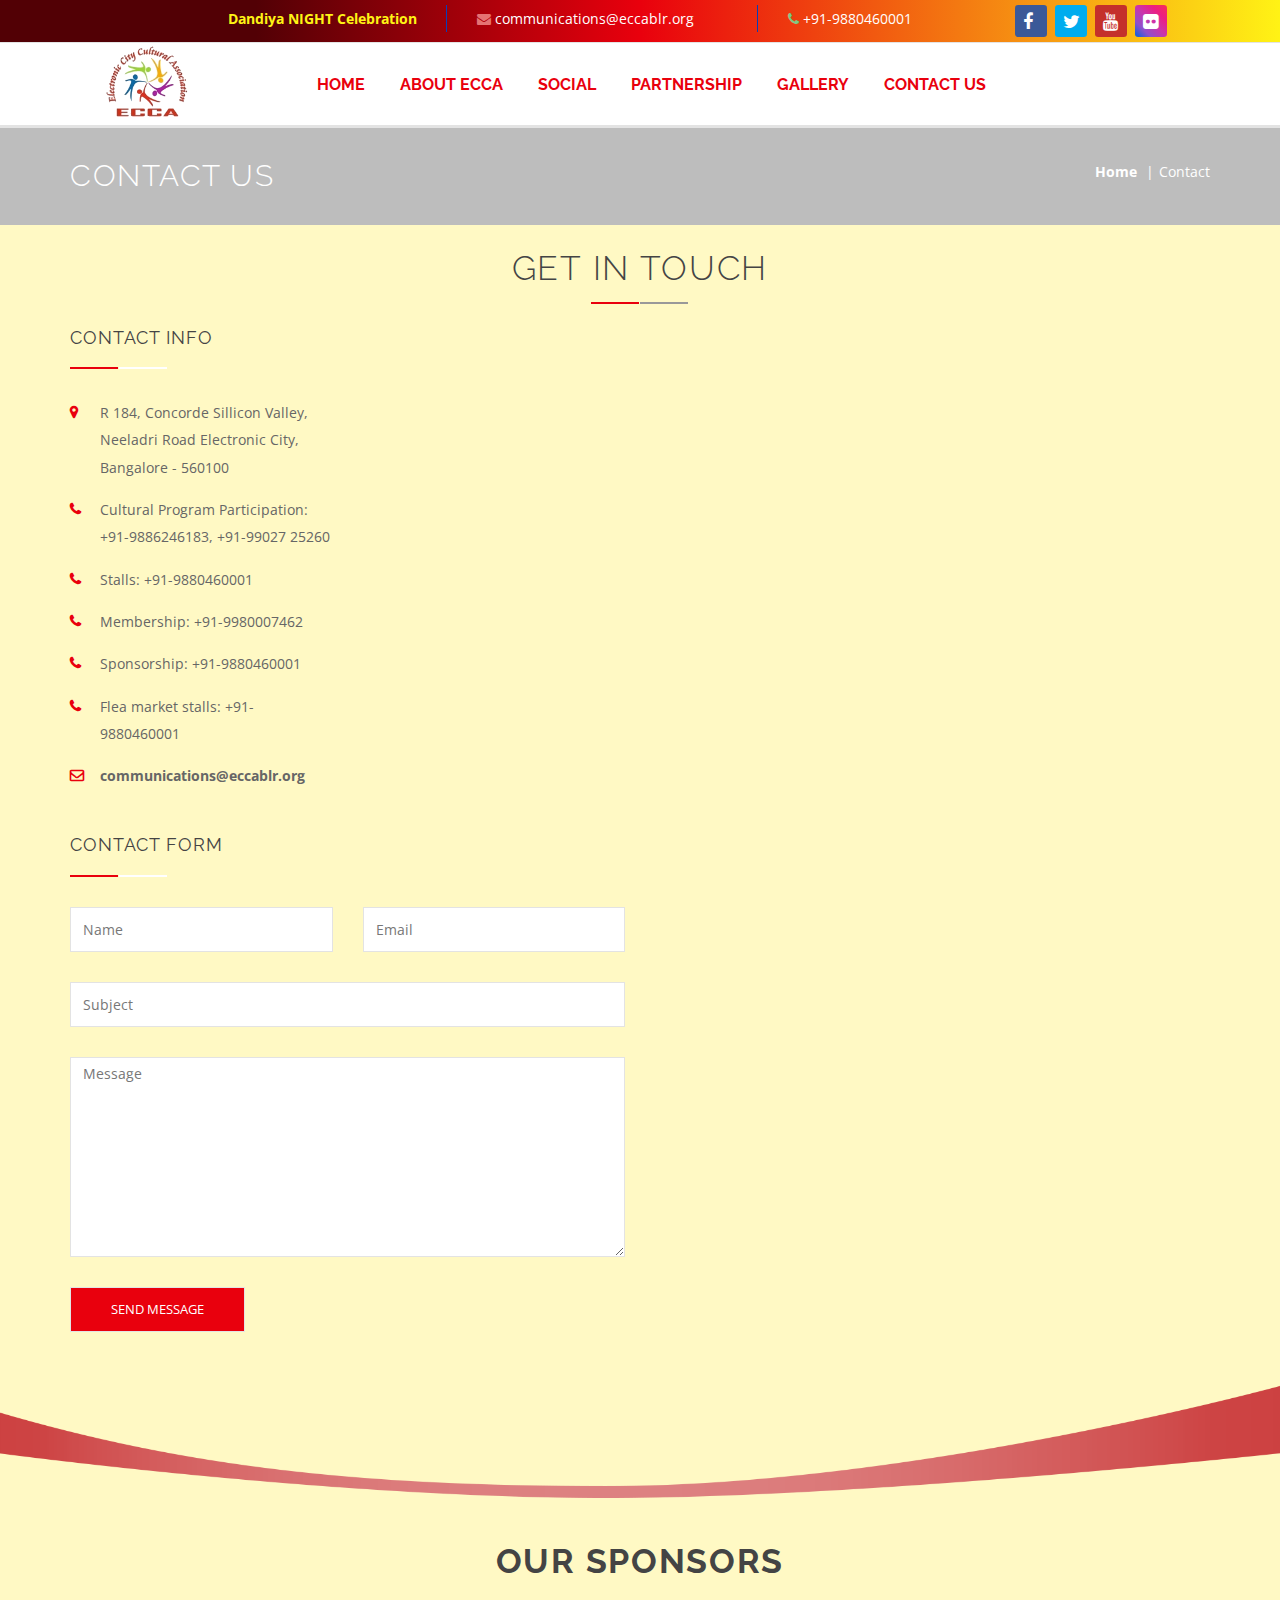
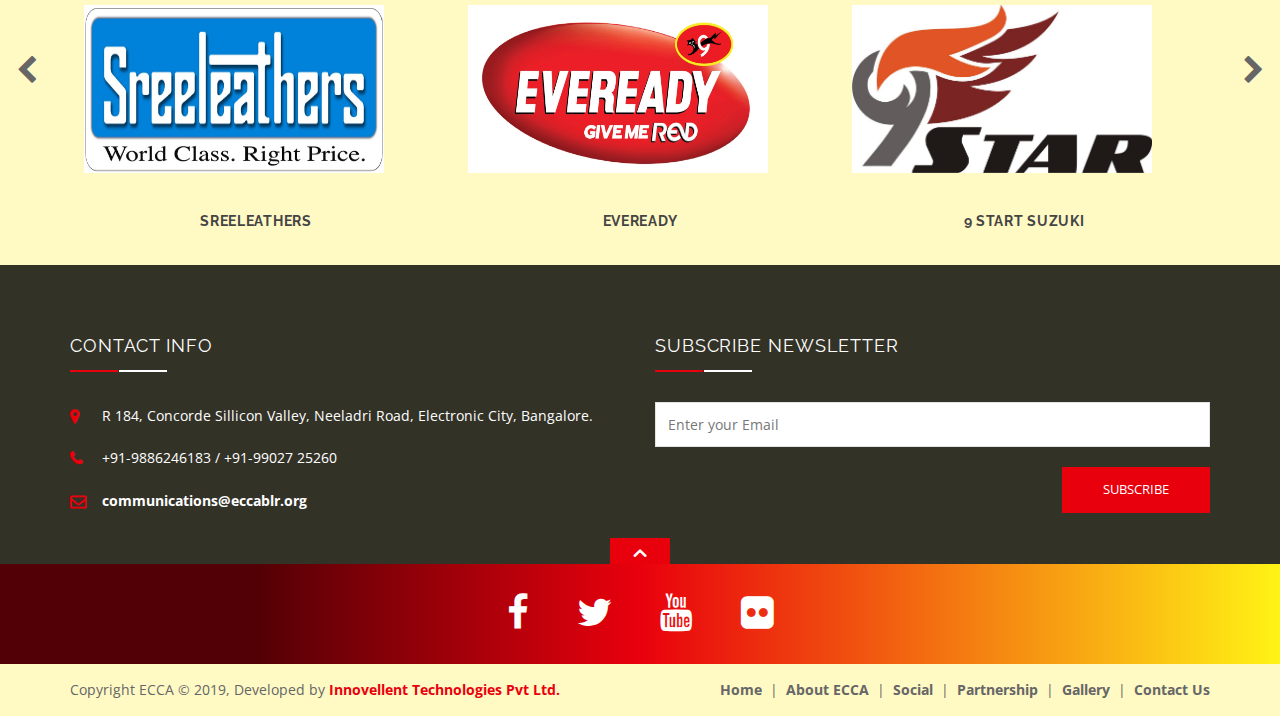
<file: contact-us.html>
<!DOCTYPE html>
<html lang="en">
<head>
<meta charset="utf-8">
<meta name="viewport" content="width=device-width, initial-scale=1.0, maximum-scale=1.0, user-scalable=0">
<meta name="description" content="">
<meta name="author" content="">
  <title>ECCA- Contact Us</title>
  <link rel="shortcut icon" href="images/ecca_logo.png" >
  <link href="css/font-awesome.css" rel="stylesheet">
  <link href="css/bootstrap.css" rel="stylesheet">
  <link href="css/style.css" rel="stylesheet">
  <link href="css/settings.css" rel="stylesheet">
  <link href="css/magnific-popup.css" rel="stylesheet">
  <link href="css/owl.carousel.css" rel="stylesheet">
  <link href="css/owl.transitions.css" rel="stylesheet">
  <link href="css/animate.css" rel="stylesheet">
  <link href="css/responsive.css" rel="stylesheet">
  <link href="css/color.css" rel="stylesheet">
  <link href="css/datepicker.css" rel="stylesheet">
  <link href="css/custom.css" rel="stylesheet">
</head>

<body>

<!-- page-wraper -->
<main class="page-wraper"> 
  
        <!--Social Icon Band Start--->
    <div class="container-fluid">
      <div class="row social-bgcolor">
        <div class="col-xs-12 col-sm-2 col-md-2 col-lg-2 hidden-xs hidden-sm hidden-md">
    <!--        <div class="social-wrapper">
              <div class="div-border">
                <div class="mar-div-border">
                  <marquee direction="left">
                      <span style="color:#fff; margin-right:10px;">This is a sample scrolling text. </span>
                  </marquee>
                </div>
            </div>
          </div> -->
        </div>
        <div class="col-xs-12 col-sm-12 col-md-9 col-lg-7">
          <div class="row">
            <div class="col-xs-12 col-sm-4 col-md-4 col-lg-4">
              <div class="social-wrapper">
                <div class="div-border1">
                  <div class="dandiya-div">
                    <a href="dandiya-night.html" target="_blank"><p class="social-text" ><blink>Dandiya NIGHT Celebration</blink></p></a>
                  </div>
                </div>
              </div>
            </div>
            <div class="col-xs-5 col-sm-5 col-md-5 col-lg-5 hidden-xs">
              <div class="social-wrapper">
                <div class="div-border">
                  <p class="social-text">
                    <i class="fa fa-envelope" style="color: #e57373;"></i> 
                      communications@eccablr.org
                  </p>
                  </div>    
              </div>
            </div>
            <div class="col-xs-3 col-sm-3 col-md-3 col-lg-3 hidden-xs">
              <div class="social-wrapper">
                <div class="">
                  <p class="social-text">
                    <i class="fa fa-phone" style="color:#81c784;"></i> 
                    +91-9880460001
                  </p>
                  </div>    
              </div>
            </div>
          </div>
        </div>
        <div class="col-xs-12 col-sm-12 col-md-3 col-lg-3 hidden-xs">
          <div class="social-wrapper text-center">
            <ul class="social-icons" style="display: flex; list-style-type: none;">
              <li>
                <a href="https://www.facebook.com/eccablr/" class="icon-facebook" target="_blank"><i class="fa fa-facebook"></i></a>
              </li>&nbsp;&nbsp;
              <li>
                <a href="https://twitter.com/eccabangalore" class="icon-twitter" target="_blank"><i  class="fa fa-twitter"></i></a>
              </li>&nbsp;&nbsp;
              <li>
                <a href="#" class="icon-youtube" target="_blank"><i  class="fa fa-youtube"></i></a>
              </li>&nbsp;&nbsp;
              <li>
                <a href="https://www.flickr.com/photos/67775656@N08/albums" class="icon-flickr" target="_blank"><i  class="fa fa-flickr"></i></a>
              </li>
            </ul>
            </div>    
        </div>
      </div>
    </div>
    <!--Social Icon Band End--->
  
  <!-- navbar -->
  <div class="navbar">
    <div class="container">
      <div class="navbar-header">
        <button data-target=".navbar-collapse" data-toggle="collapse" class="navbar-toggle" type="button"> <span class="icon-bar"></span><span class="icon-bar"></span> <span class="icon-bar"></span></button>
      </div>
      
      <!--nav-collapse -->
     <nav class="collapse navbar-collapse">
            <ul class="nav navbar-nav">
              <li style="margin-top: -13px; margin-bottom: -20px;"><a href="index.html"><img src="images/ecca_logo.png" width="60%"  alt="health line" class="img-res"></a></li>
              <li class="home"><a href="index.html">Home</a></li>
              <li style="margin-top: 17px;"><a href="about-ecca.html">About ECCA</a></li>
              <li style="margin-top: 17px;"><a href="social.html">Social</a></li>
              <li style="margin-top: 17px;"><a href="partnership.html">Partnership</a></li>
              <li style="margin-top: 17px;"><a href="gallery.html">Gallery</a></li>
              <li style="margin-top: 17px;"><a href="contact-us.html" class="on">Contact Us</a></li>
            </ul>
          </nav>
    </div>
  </div>

  <!-- about section -->
	<article class="site-banner"  style="background-color:#bdbdbd;">
  	<div class="container">
      <h1>Contact Us</h1>

      <ol class="breadcrumb">
        <li><a href="index.html">Home</a></li>
        <li class="active">Contact</li>
      </ol>      
      
    </div>
  </article>
  
  	  
  <!-- about section -->
  <article class="section">
    <div class="container"> 
      <!-- upper-section -->
      <div class="upper-section">
        <header class="heading animated out" data-animation="fadeInUp" data-delay="0">
          <h2>Get In Touch </h2>
        
        </header>
      </div>
		</div>
    
      <!-- content-section -->
      <div class="content-section">

				<div class="container">
        	<div class="row">
          	<div class="col-xs-12 col-sm-6 col-md-6 col-lg-6">

							<div class="contact-info">
                <header class="title">
                  <h4>Contact Info</h4>
                </header>
                <div class="row">
                  <div class="col-md-6">
                    <ul class="contact-list">
                      <li class="address">R 184, Concorde Sillicon Valley, Neeladri Road Electronic City, Bangalore - 560100</li>
                      <li class="phone">Cultural Program Participation: +91-9886246183, +91-99027 25260</li>
                      <li class="phone">Stalls: +91-9880460001</li>
                      <li class="phone">Membership: +91-9980007462</li>
                      <li class="phone">Sponsorship: +91-9880460001 </li>
                      <li class="phone">Flea market stalls: +91-9880460001</li>
                      <li class="email"><a href="#">communications@eccablr.org</a></li>
                    </ul>
                  </div>
                  <!-- <div class="col-md-6">
                    <figure class="image">
                      <img src="http://placehold.it/270x179" alt="image">
                    </figure>
                  </div> -->
                </div>
							</div>              
              
							<div class="contact-info">
                <header class="title">
                  <h4>Contact Form</h4>
                </header>
                <form action="index.html" method="post" class="comment-form">
                  <div class="row">
                    <div class="col-sm-6">
                      <input type="text" class="form-control" name="name" placeholder="Name">
                    </div>
                    <div class="col-sm-6">
                      <input type="text" class="form-control" name="email" placeholder="Email">
                    </div>
                    <div class="col-sm-12">
                      <input type="text" class="form-control" name="subject" placeholder="Subject">
                    </div>
                    <div class="col-sm-12">
                      <textarea class="form-control" name="message" placeholder="Message"></textarea>
                    </div>
                    <div class="col-sm-12">
                      <input type="submit" class="btn btn-primary" value="Send Message">
                     <!--  <div class="checkbox-inline">
                        <label>
                          <input type="checkbox">Send me copy of message
                        </label>
                      </div>  -->                   
                    </div>
                  
                  </div>
                  
                </form>
              </div>
            </div>
            
            <div class="col-xs-12 col-sm-6 col-md-6 col-lg-6">
            	<div class="contact-info">
                <div >
                  <iframe src="https://www.google.com/maps/embed?pb=!1m18!1m12!1m3!1d3889.756902624677!2d77.6586837143034!3d12.858971820820114!2m3!1f0!2f0!3f0!3m2!1i1024!2i768!4f13.1!3m3!1m2!1s0x3bae6c8128a5cfc7%3A0x74cb325d162521d5!2sECCA!5e0!3m2!1sen!2sin!4v1568977160745!5m2!1sen!2sin" width="600" height="900" frameborder="0" style="border:0;" allowfullscreen=""></iframe>
                </div>
							</div>
            </div>
          </div>
        </div>

			</div>

    </div>
  </article>

  <div class="divider"  style="padding-bottom: 20px"><img src="images/divider6.png"></div>

<!-- Our Sponsors section Satrt-->  
<section class="services-section">
  <div class="sec-title text-center">
      <h2><strong>Our Sponsors</strong></h2>          
  </div>

 <div id="exampleSlider">
       <div class="MS-content">
           <div class="item">
              <img src="images/sponsors/sreeleathers.jpg" style="width:300px; height:168px;">
                <h5 class="text-center"><strong>Sreeleathers</strong></h5>
           </div>
           <div class="item">
              <img src="images/sponsors/eveready.jpg" style="width:300px; height:168px;">
                <h5 class="text-center"><strong>Eveready</strong></h5>
           </div>
           <div class="item">
              <img src="images/sponsors/9_Star_Suzuki.png" style="width:300px; height:168px;">
                <h5 class="text-center"><strong>9 Start Suzuki</strong></h5>
           </div>
           <div class="item">
                <img src="images/sponsors/airtel.jpg" style="width:300px; height:168px;">
                 <h5 class="text-center"><strong>Airtel</strong></h5>
           </div>
           <div class="item">
                 <img src="images/sponsors/ajmera.png" style="width:300px; height:168px;">
                  <h5 class="text-center"><strong>ajmera</strong></h5>
           </div>
           <div class="item">
                <img src="images/sponsors/altair.jpg" style="width:300px; height:168px;">
                <h5 class="text-center"><strong>altair</strong></h5>

           </div>
           <div class="item">
                 <img src="images/sponsors/club_mahindra.jpg" style="width:300px; height:168px;">
                 <h5 class="text-center"><strong>Club Mahindra</strong></h5>
           </div>
           <div class="item">
              <img src="images/sponsors/docomo.jpg" style="width:300px; height:168px;"> 
               <h5 class="text-center"><strong>DOCOMO</strong></h5>
           </div>
           <div class="item">
              <img src="images/sponsors/ebeam.png" style="width:300px; height:168px;"> 
               <h5 class="text-center"><strong>Ebeam</strong></h5>
           </div>
           <div class="item">
              <img src="images/sponsors/gx_tag_line_logo.png" style="width:300px; height:168px;"> 
               <h5 class="text-center"><strong>Gift Xoxo</strong></h5>
           </div>
           <div class="item">
              <img src="images/sponsors/lic.png" style="width:300px; height:168px;"> 
               <h5 class="text-center"><strong>Lic</strong></h5>
           </div>
           <div class="item">
              <img src="images/sponsors/maruthi.jpg" style="width:300px; height:168px;"> 
               <h5 class="text-center"><strong>Maruthi</strong></h5>
           </div>
           <div class="item">
              <img src="images/sponsors/rupa.jpg" style="width:300px; height:168px;"> 
               <h5 class="text-center"><strong>Rupa</strong></h5>
           </div>
           <div class="item">
              <img src="images/sponsors/suraksha.png" style="width:300px; height:168px;"> 
               <h5 class="text-center"><strong>Suraksha</strong></h5>
           </div>
           <div class="item">
              <img src="images/sponsors/suzuki.jpg" style="width:300px; height:168px;"> 
               <h5 class="text-center"><strong>Suzuki</strong></h5>
           </div>
           <div class="item">
                 <img src="images/sponsors/aaina.png" style="width:300px; height:168px;">
                 <h5 class="text-center"><strong>Aaina</strong></h5>
           </div>
           <div class="item">
                <img src="images/sponsors/act.jpg" style="width:300px; height:168px;">
                <h5 class="text-center"><strong>ACT</strong></h5>
           </div>
           
       </div>
       <div class="MS-controls">
           <button class="MS-left"><i class="fa fa-chevron-left" aria-hidden="true"></i></button>
           <button class="MS-right"><i class="fa fa-chevron-right" aria-hidden="true"></i></button>
       </div>
   </div>
</section>
<!-- Our Sponsors section End-->

	<!-- footer -->
  <footer class="footer">
    <div class="container">
      <div class="row">
        
        <div class="col-sm-6 col-md-6">
          <div class="widget widget_contact">
            <div class="section_title">
              <h4>Contact Info</h4>
            </div>
            <ul>
              <li class="address">R 184, Concorde Sillicon Valley, Neeladri Road, Electronic City, Bangalore.</li>
              <li class="phone">+91-9886246183  /  +91-99027 25260</li>
              <!-- <li class="fax">+800 123 4567  /  +970 123 7896</li> -->
              <li class="email"><a href="mailto:example@gmail.com">communications@eccablr.org</a></li>
            </ul>
          </div>
        </div>
        
        <div class="col-sm-6 col-md-6">
          <div class="widget widget_newsletter">
            <div class="section_title">
              <h4>Subscribe Newsletter</h4>
            </div>
            <p></p>
            <form class="clearfix" action="index.html" method="post">
              <input type="text" class="form-control" placeholder="Enter your Email">
              <input type="submit" class="btn btn-primary" value="Subscribe">
            </form>
          </div>
        </div>
      </div>
    </div>
    <div id="map-canvas"></div>
  </footer>


  <!-- Section Social -->
  <div class="section-social" style="background: linear-gradient(to right, #520005 20%, #e9000d 50%, #fff315 100%);">
    <span class="social-opener"></span>
    <div class="container">
      <ul class="social-links">
        <li><a href="https://www.facebook.com/eccablr/" class="fa fa-facebook" target="_blank"></a></li>
        <li><a href="https://twitter.com/eccabangalore" class="fa fa-twitter" target="_blank"></a></li>
        <li><a href="#" class="fa fa-youtube"></a></li>
        <li><a href="https://www.flickr.com/photos/67775656@N08/albums" class="fa fa-flickr" target="_blank"></a></li>
      </ul>
    </div>
  </div>


  <!-- Site Bottom -->
  <div class="site-btm">
    <div class="container">
      <p class="copyright">Copyright ECCA © 2019, Developed by <a href="http://innovellent.com/" target="_blank">Innovellent Technologies Pvt Ltd.</a></p>
      <ul class="bottom-links">
        <li><a href="index.html">Home</a></li>
        <li><a href="about-ecca.html">About ECCA</a></li>
        <li><a href="social.html">Social</a></li>
        <li><a href="partnership.html">Partnership</a></li>
        <li><a href="gallery.html">Gallery</a></li>
        <li><a href="contact-us.html">Contact Us</a></li>
      </ul>
    </div>
  </div>

</main>



<!-- All Modal Start -->
 <div class="modal fade" id="video-modal-1" role="dialog">
    <div class="modal-dialog">
    
      <!-- Modal content-->
      <div class="modal-content">
        <div class="modal-header">
          <button type="button" class="close" data-dismiss="modal">&times;</button>
          <h4 class="modal-title">Invoking the Mother Goddess @ ECCA Durga Puja 2015 (@White Feather)</h4>
        </div>
        <div class="modal-body">
      <iframe width="560" height="350"
      src="https://www.youtube.com/embed/Iz23OFKkuyM">
      </iframe>                 
        </div>
        <div class="modal-footer">
          <button type="button" class="btn btn-danger" data-dismiss="modal">Close</button>
        </div>
      </div>
      
    </div>
  </div>

</main>


<!-- JavaScript Files================================================== -->
  <script src="js/jquery-2.2.4.min.js"></script>
    <!-- Include Multislider -->
    <script src="js/multislider.min.js"></script>
  <script>
      $('#exampleSlider').multislider({
          interval:5000,
          slideAll: true,
          duration: 3000,
          slideshow:3
      });
  </script>


  <script src="js/jquery-1.11.0.min.js"></script>
  <script src="js/bootstrap.min.js"></script>
  <script src="js/jquery.appear.js"></script>
  <script src="js/jquery.magnific-popup.js"></script>
  <script src="js/owl.carousel.min.js"></script>
  <script src="js/bootstrap-datepicker.js"></script>                          
  <script src="js/script.js"></script>

  <script src="js/slider.js"></script>

  <script type="text/javascript">
  $(document).ready(function() {
    $('#lightgallery').lightGallery({
      pager: true
    });
  });
  </script>


</body>
</html>
</file>
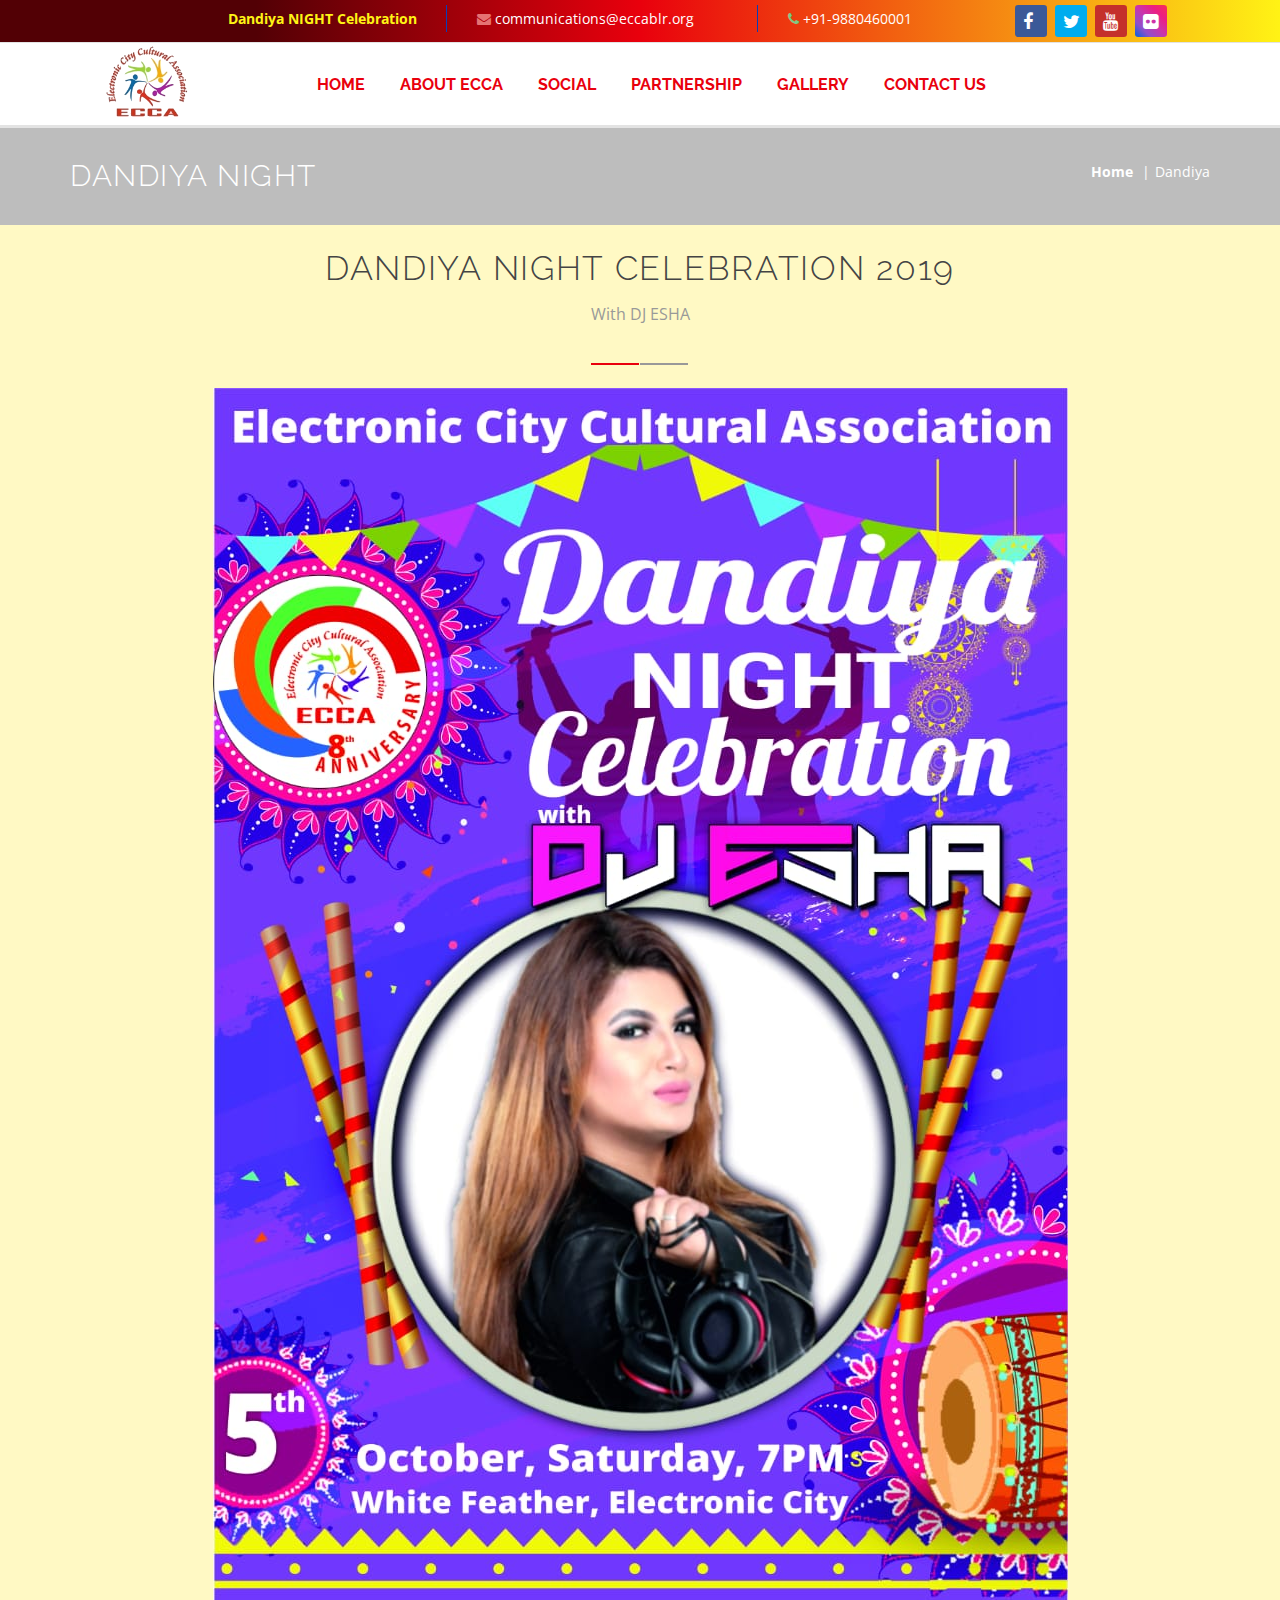
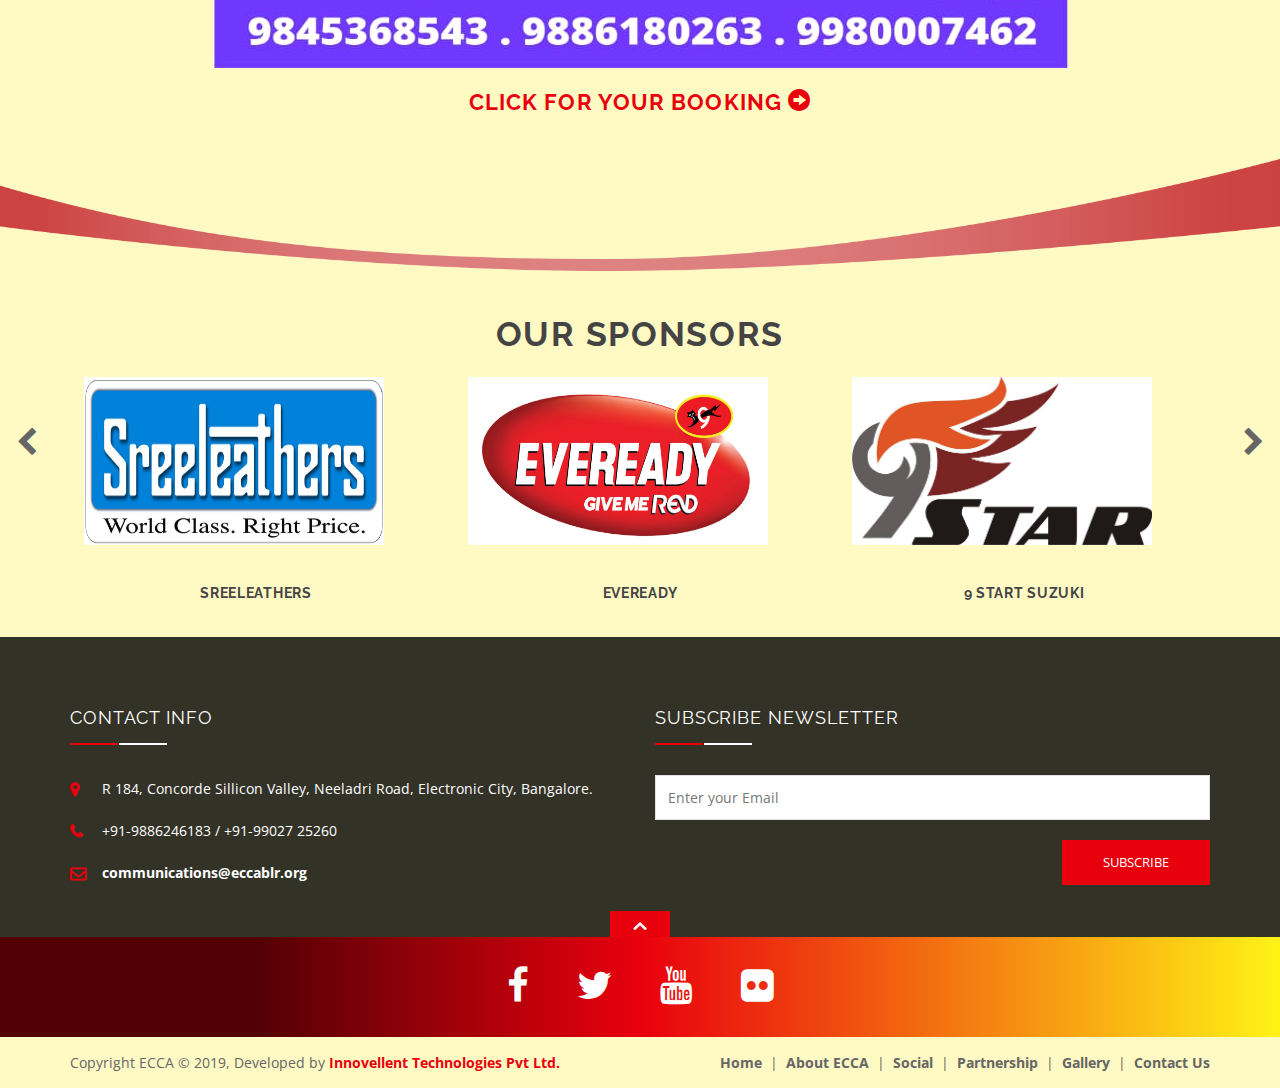
<file: dandiya-night.html>
<!DOCTYPE html>
<html lang="en">
<head>
<meta charset="utf-8">
<meta name="viewport" content="width=device-width, initial-scale=1.0, maximum-scale=1.0, user-scalable=0">
<meta name="description" content="">
<meta name="author" content="">
  <title>ECCA- Dandiya NIGHT Celebration</title>
  <link rel="shortcut icon" href="images/ecca_logo.png" >
  <link href="css/font-awesome.css" rel="stylesheet">
  <link href="css/bootstrap.css" rel="stylesheet">
  <link href="css/style.css" rel="stylesheet">
  <link href="css/settings.css" rel="stylesheet">
  <link href="css/magnific-popup.css" rel="stylesheet">
  <link href="css/owl.carousel.css" rel="stylesheet">
  <link href="css/owl.transitions.css" rel="stylesheet">
  <link href="css/animate.css" rel="stylesheet">
  <link href="css/responsive.css" rel="stylesheet">
  <link href="css/color.css" rel="stylesheet">
  <link href="css/datepicker.css" rel="stylesheet">
  <link href="css/custom.css" rel="stylesheet">
</head>

<body>

<!-- page-wraper -->
<main class="page-wraper"> 
  
    <!--Social Icon Band Start--->
    <div class="container-fluid">
      <div class="row social-bgcolor">
        <div class="col-xs-12 col-sm-2 col-md-2 col-lg-2 hidden-xs hidden-sm hidden-md">
    <!--        <div class="social-wrapper">
              <div class="div-border">
                <div class="mar-div-border">
                  <marquee direction="left">
                      <span style="color:#fff; margin-right:10px;">This is a sample scrolling text. </span>
                  </marquee>
                </div>
            </div>
          </div> -->
        </div>
        <div class="col-xs-12 col-sm-12 col-md-9 col-lg-7">
          <div class="row">
            <div class="col-xs-12 col-sm-4 col-md-4 col-lg-4">
              <div class="social-wrapper">
                <div class="div-border1">
                  <div class="dandiya-div">
                    <a href="dandiya-night.html" target="_blank"><p class="social-text" ><blink>Dandiya NIGHT Celebration</blink></p></a>
                  </div>
                </div>
              </div>
            </div>
            <div class="col-xs-5 col-sm-5 col-md-5 col-lg-5 hidden-xs">
              <div class="social-wrapper">
                <div class="div-border">
                  <p class="social-text">
                    <i class="fa fa-envelope" style="color: #e57373;"></i> 
                      communications@eccablr.org
                  </p>
                  </div>    
              </div>
            </div>
            <div class="col-xs-3 col-sm-3 col-md-3 col-lg-3 hidden-xs">
              <div class="social-wrapper">
                <div class="">
                  <p class="social-text">
                    <i class="fa fa-phone" style="color:#81c784;"></i> 
                    +91-9880460001
                  </p>
                  </div>    
              </div>
            </div>
          </div>
        </div>
        <div class="col-xs-12 col-sm-12 col-md-3 col-lg-3 hidden-xs">
          <div class="social-wrapper text-center">
            <ul class="social-icons" style="display: flex; list-style-type: none;">
              <li>
                <a href="https://www.facebook.com/eccablr/" class="icon-facebook" target="_blank"><i class="fa fa-facebook"></i></a>
              </li>&nbsp;&nbsp;
              <li>
                <a href="https://twitter.com/eccabangalore" class="icon-twitter" target="_blank"><i  class="fa fa-twitter"></i></a>
              </li>&nbsp;&nbsp;
              <li>
                <a href="#" class="icon-youtube" target="_blank"><i  class="fa fa-youtube"></i></a>
              </li>&nbsp;&nbsp;
              <li>
                <a href="https://www.flickr.com/photos/67775656@N08/albums" class="icon-flickr" target="_blank"><i  class="fa fa-flickr"></i></a>
              </li>
            </ul>
            </div>    
        </div>
      </div>
    </div>
    <!--Social Icon Band End--->
  
  <!-- navbar -->
  <div class="navbar">
    <div class="container">
      <div class="navbar-header">
        <button data-target=".navbar-collapse" data-toggle="collapse" class="navbar-toggle" type="button"> <span class="icon-bar"></span><span class="icon-bar"></span> <span class="icon-bar"></span></button>
      </div>
      
      <!--nav-collapse -->
     <nav class="collapse navbar-collapse">
            <ul class="nav navbar-nav">
              <li style="margin-top: -13px; margin-bottom: -20px;"><a href="index.html"><img src="images/ecca_logo.png" width="60%"  alt="health line" class="img-res"></a></li>
              <li class="home"><a href="index.html">Home</a></li>
              <li style="margin-top: 17px;"><a href="about-ecca.html">About ECCA</a></li>
              <li style="margin-top: 17px;"><a href="social.html">Social</a></li>
              <li style="margin-top: 17px;"><a href="partnership.html" class="on">Partnership</a></li>
              <li style="margin-top: 17px;"><a href="gallery.html">Gallery</a></li>
              <li style="margin-top: 17px;"><a href="contact-us.html">Contact Us</a></li>
            </ul>
          </nav>
    </div>
  </div>

  <!-- about section -->
	<article class="site-banner"  style="background-color:#bdbdbd;">
  	<div class="container">
      <h1>Dandiya NIGHT</h1>

      <ol class="breadcrumb">
        <li><a href="index.html">Home</a></li>
        <li class="active">Dandiya</li>
      </ol>      
      
    </div>
  </article>
  
  	  
  <!-- about section -->
  <article class="section">
    <div class="container"> 
      <!-- upper-section -->
      <div class="upper-section">
        <header class="heading animated out" data-animation="fadeInUp" data-delay="0">
          <h2>DANDIYA Night Celebration 2019</h2>
          <p>With DJ ESHA</p>
        
        </header>
      </div>
		</div>
    
      <!-- content-section -->
      <div class="content-section">

				<div class="container">
        	<div class="row">
          	<div class=" col-xs-12 col-sm-12 col-md-12 col-lg-12 text-center">
                <img src="images/dandiya-poster.jpg">
            </div>
          </div>
          <div class="row">
            <div class=" col-xs-12 col-sm-12 col-md-12 col-lg-12 text-center" style="margin-top: 20px;">
                <a href="https://www.meraevents.com/event/ecca-disco-dandiya-2019-with-dj-esha?ucode=organizer" target="_blank"><h3><blink style="color: #e9000d; font-weight: bold;">Click For Your Booking <i class="glyphicon glyphicon-circle-arrow-right"></i></blink></h3></a>
            </div>
          </div>
        </div>

			</div>

    </div>
  </article>

  <div class="divider"  style="padding-bottom: 20px"><img src="images/divider6.png"></div>

<!-- Our Sponsors section Satrt-->  
<section class="services-section">
  <div class="sec-title text-center">
      <h2><strong>Our Sponsors</strong></h2>          
  </div>

 <div id="exampleSlider">
       <div class="MS-content">
           <div class="item">
              <img src="images/sponsors/sreeleathers.jpg" style="width:300px; height:168px;">
                <h5 class="text-center"><strong>Sreeleathers</strong></h5>
           </div>
           <div class="item">
              <img src="images/sponsors/eveready.jpg" style="width:300px; height:168px;">
                <h5 class="text-center"><strong>Eveready</strong></h5>
           </div>
           <div class="item">
              <img src="images/sponsors/9_Star_Suzuki.png" style="width:300px; height:168px;">
                <h5 class="text-center"><strong>9 Start Suzuki</strong></h5>
           </div>
           <div class="item">
                <img src="images/sponsors/airtel.jpg" style="width:300px; height:168px;">
                 <h5 class="text-center"><strong>Airtel</strong></h5>
           </div>
           <div class="item">
                 <img src="images/sponsors/ajmera.png" style="width:300px; height:168px;">
                  <h5 class="text-center"><strong>ajmera</strong></h5>
           </div>
           <div class="item">
                <img src="images/sponsors/altair.jpg" style="width:300px; height:168px;">
                <h5 class="text-center"><strong>altair</strong></h5>

           </div>
           <div class="item">
                 <img src="images/sponsors/club_mahindra.jpg" style="width:300px; height:168px;">
                 <h5 class="text-center"><strong>Club Mahindra</strong></h5>
           </div>
           <div class="item">
              <img src="images/sponsors/docomo.jpg" style="width:300px; height:168px;"> 
               <h5 class="text-center"><strong>DOCOMO</strong></h5>
           </div>
           <div class="item">
              <img src="images/sponsors/ebeam.png" style="width:300px; height:168px;"> 
               <h5 class="text-center"><strong>Ebeam</strong></h5>
           </div>
           <div class="item">
              <img src="images/sponsors/gx_tag_line_logo.png" style="width:300px; height:168px;"> 
               <h5 class="text-center"><strong>Gift Xoxo</strong></h5>
           </div>
           <div class="item">
              <img src="images/sponsors/lic.png" style="width:300px; height:168px;"> 
               <h5 class="text-center"><strong>Lic</strong></h5>
           </div>
           <div class="item">
              <img src="images/sponsors/maruthi.jpg" style="width:300px; height:168px;"> 
               <h5 class="text-center"><strong>Maruthi</strong></h5>
           </div>
           <div class="item">
              <img src="images/sponsors/rupa.jpg" style="width:300px; height:168px;"> 
               <h5 class="text-center"><strong>Rupa</strong></h5>
           </div>
           <div class="item">
              <img src="images/sponsors/suraksha.png" style="width:300px; height:168px;"> 
               <h5 class="text-center"><strong>Suraksha</strong></h5>
           </div>
           <div class="item">
              <img src="images/sponsors/suzuki.jpg" style="width:300px; height:168px;"> 
               <h5 class="text-center"><strong>Suzuki</strong></h5>
           </div>
           <div class="item">
                 <img src="images/sponsors/aaina.png" style="width:300px; height:168px;">
                 <h5 class="text-center"><strong>Aaina</strong></h5>
           </div>
           <div class="item">
                <img src="images/sponsors/act.jpg" style="width:300px; height:168px;">
                <h5 class="text-center"><strong>ACT</strong></h5>
           </div>
           
       </div>
       <div class="MS-controls">
           <button class="MS-left"><i class="fa fa-chevron-left" aria-hidden="true"></i></button>
           <button class="MS-right"><i class="fa fa-chevron-right" aria-hidden="true"></i></button>
       </div>
   </div>
</section>
<!-- Our Sponsors section End-->

	<!-- footer -->
  <footer class="footer">
    <div class="container">
      <div class="row">
        
        <div class="col-sm-6 col-md-6">
          <div class="widget widget_contact">
            <div class="section_title">
              <h4>Contact Info</h4>
            </div>
            <ul>
              <li class="address">R 184, Concorde Sillicon Valley, Neeladri Road, Electronic City, Bangalore.</li>
              <li class="phone">+91-9886246183  /  +91-99027 25260</li>
              <!-- <li class="fax">+800 123 4567  /  +970 123 7896</li> -->
              <li class="email"><a href="mailto:example@gmail.com">communications@eccablr.org</a></li>
            </ul>
          </div>
        </div>
        
        <div class="col-sm-6 col-md-6">
          <div class="widget widget_newsletter">
            <div class="section_title">
              <h4>Subscribe Newsletter</h4>
            </div>
            <p></p>
            <form class="clearfix" action="index.html" method="post">
              <input type="text" class="form-control" placeholder="Enter your Email">
              <input type="submit" class="btn btn-primary" value="Subscribe">
            </form>
          </div>
        </div>
      </div>
    </div>
    <div id="map-canvas"></div>
  </footer>


  <!-- Section Social -->
  <div class="section-social" style="background: linear-gradient(to right, #520005 20%, #e9000d 50%, #fff315 100%);">
    <span class="social-opener"></span>
    <div class="container">
      <ul class="social-links">
        <li><a href="https://www.facebook.com/eccablr/" class="fa fa-facebook" target="_blank"></a></li>
        <li><a href="https://twitter.com/eccabangalore" class="fa fa-twitter" target="_blank"></a></li>
        <li><a href="#" class="fa fa-youtube"></a></li>
        <li><a href="https://www.flickr.com/photos/67775656@N08/albums" class="fa fa-flickr" target="_blank"></a></li>
      </ul>
    </div>
  </div>


  <!-- Site Bottom -->
  <div class="site-btm">
    <div class="container">
      <p class="copyright">Copyright ECCA © 2019, Developed by <a href="http://innovellent.com/" target="_blank">Innovellent Technologies Pvt Ltd.</a></p>
      <ul class="bottom-links">
        <li><a href="index.html">Home</a></li>
        <li><a href="about-ecca.html">About ECCA</a></li>
        <li><a href="social.html">Social</a></li>
        <li><a href="partnership.html">Partnership</a></li>
        <li><a href="gallery.html">Gallery</a></li>
        <li><a href="contact-us.html">Contact Us</a></li>
      </ul>
    </div>
  </div>

</main>



<!-- All Modal Start -->
 <div class="modal fade" id="video-modal-1" role="dialog">
    <div class="modal-dialog">
    
      <!-- Modal content-->
      <div class="modal-content">
        <div class="modal-header">
          <button type="button" class="close" data-dismiss="modal">&times;</button>
          <h4 class="modal-title">Invoking the Mother Goddess @ ECCA Durga Puja 2015 (@White Feather)</h4>
        </div>
        <div class="modal-body">
      <iframe width="560" height="350"
      src="https://www.youtube.com/embed/Iz23OFKkuyM">
      </iframe>                 
        </div>
        <div class="modal-footer">
          <button type="button" class="btn btn-danger" data-dismiss="modal">Close</button>
        </div>
      </div>
      
    </div>
  </div>

</main>


<!-- JavaScript Files================================================== -->
  <script src="js/jquery-2.2.4.min.js"></script>
    <!-- Include Multislider -->
    <script src="js/multislider.min.js"></script>
  <script>
      $('#exampleSlider').multislider({
          interval:5000,
          slideAll: true,
          duration: 3000,
          slideshow:3
      });
  </script>


  <script src="js/jquery-1.11.0.min.js"></script>
  <script src="js/bootstrap.min.js"></script>
  <script src="js/jquery.appear.js"></script>
  <script src="js/jquery.magnific-popup.js"></script>
  <script src="js/owl.carousel.min.js"></script>
  <script src="js/bootstrap-datepicker.js"></script>                          
  <script src="js/script.js"></script>

  <script src="js/slider.js"></script>

  <script type="text/javascript">
  $(document).ready(function() {
    $('#lightgallery').lightGallery({
      pager: true
    });
  });
  </script>


</body>
</html>
</file>
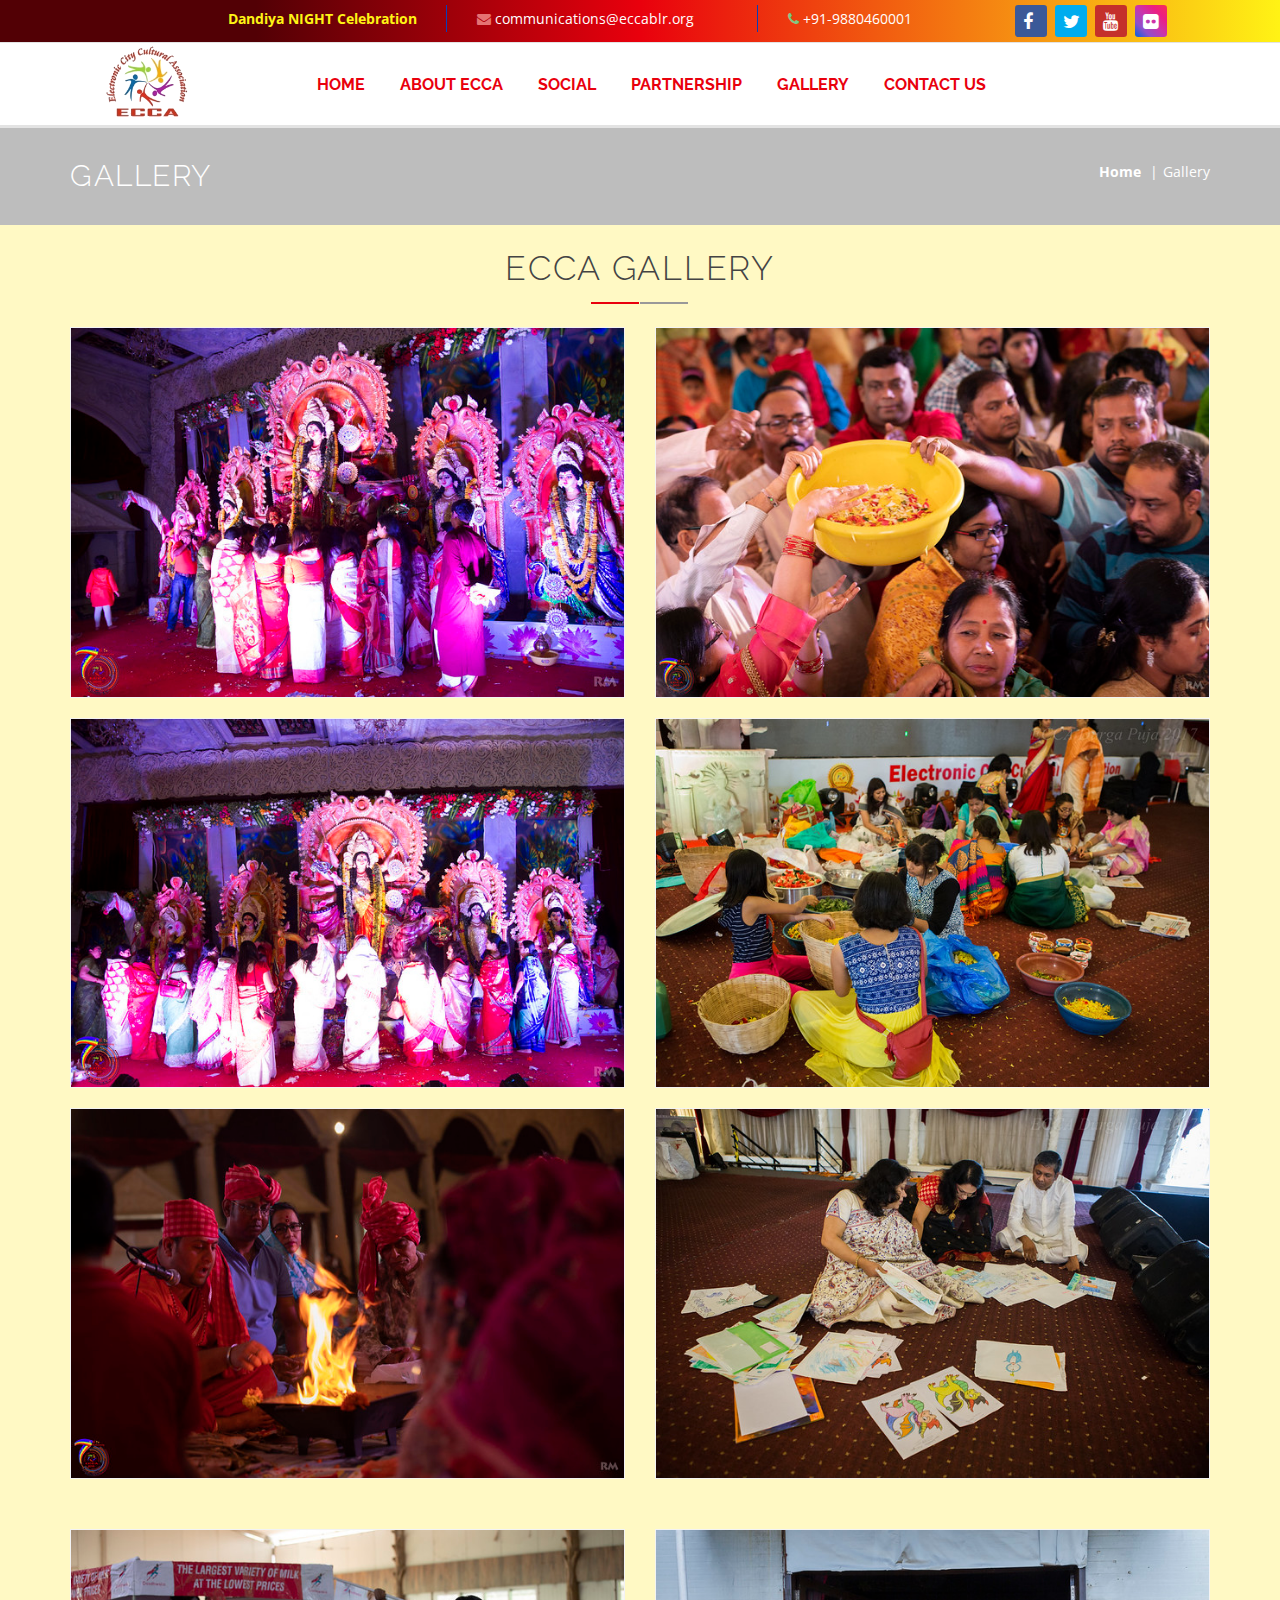
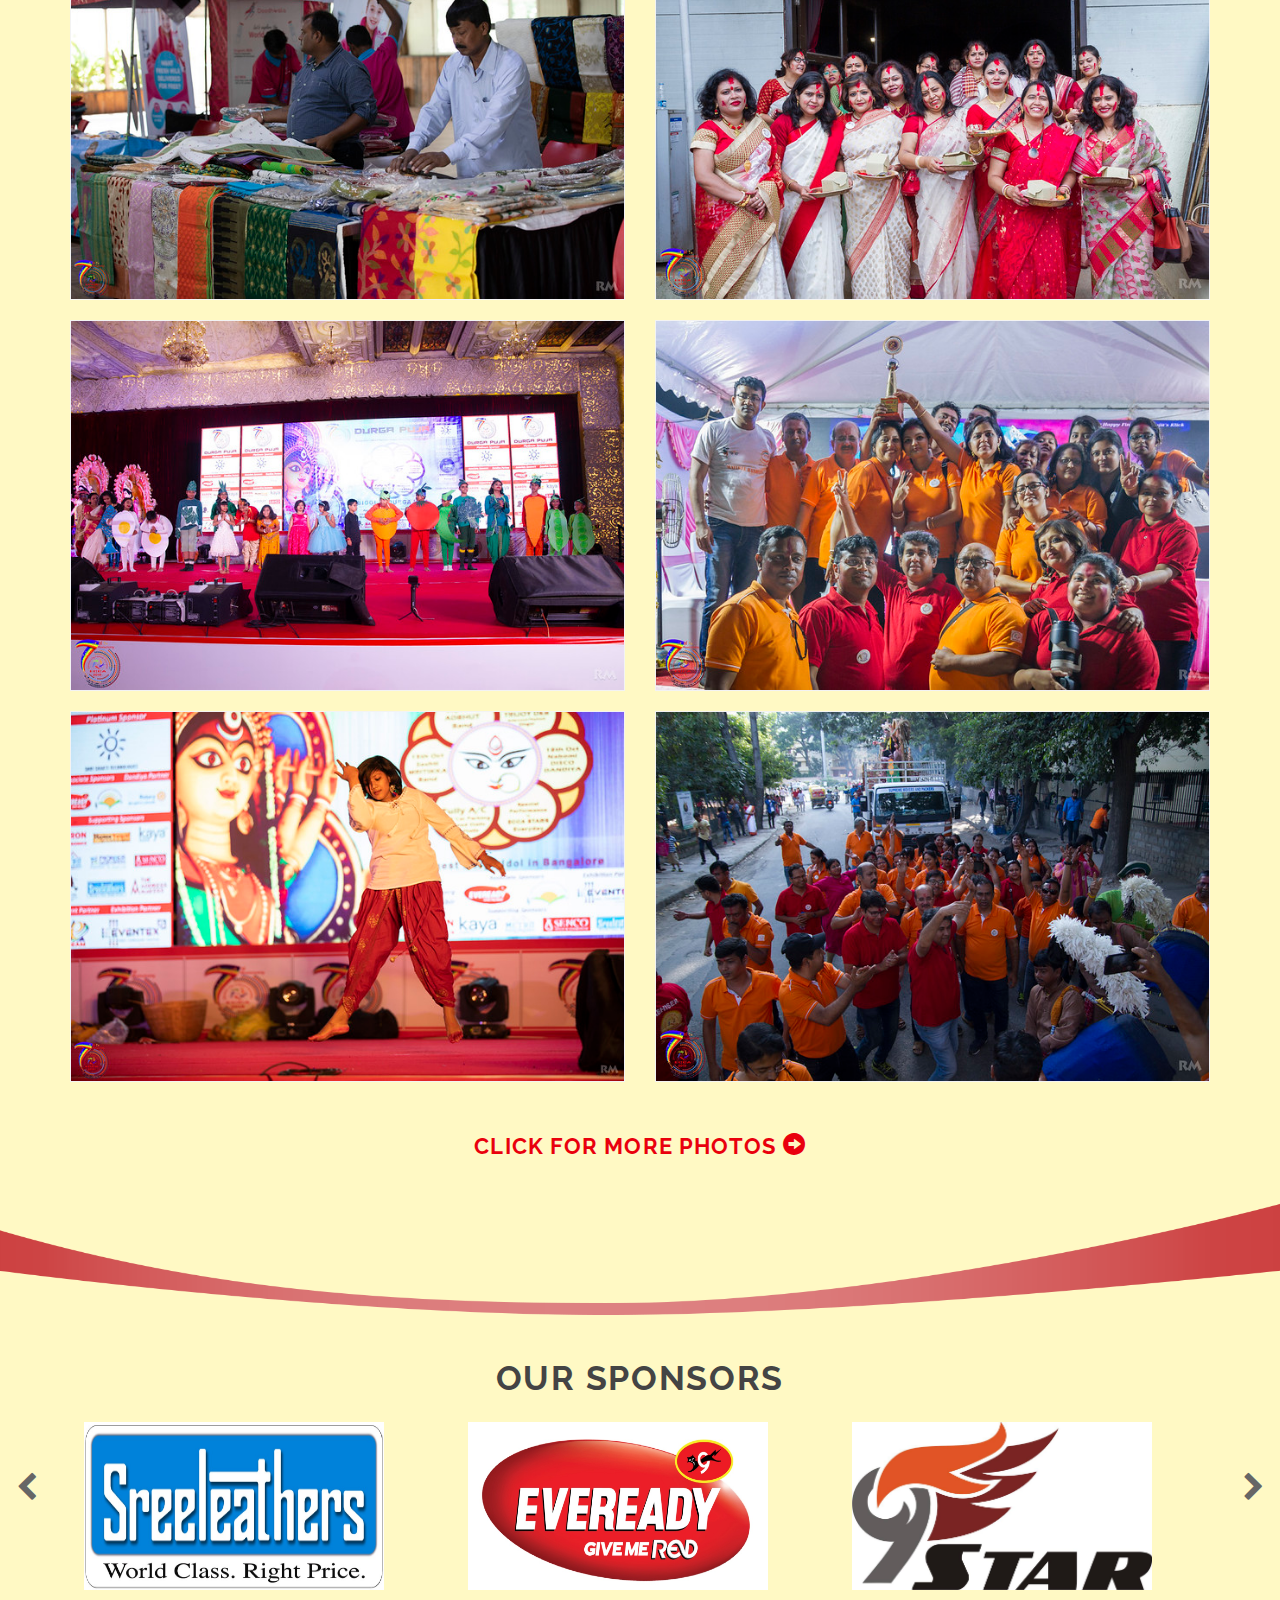
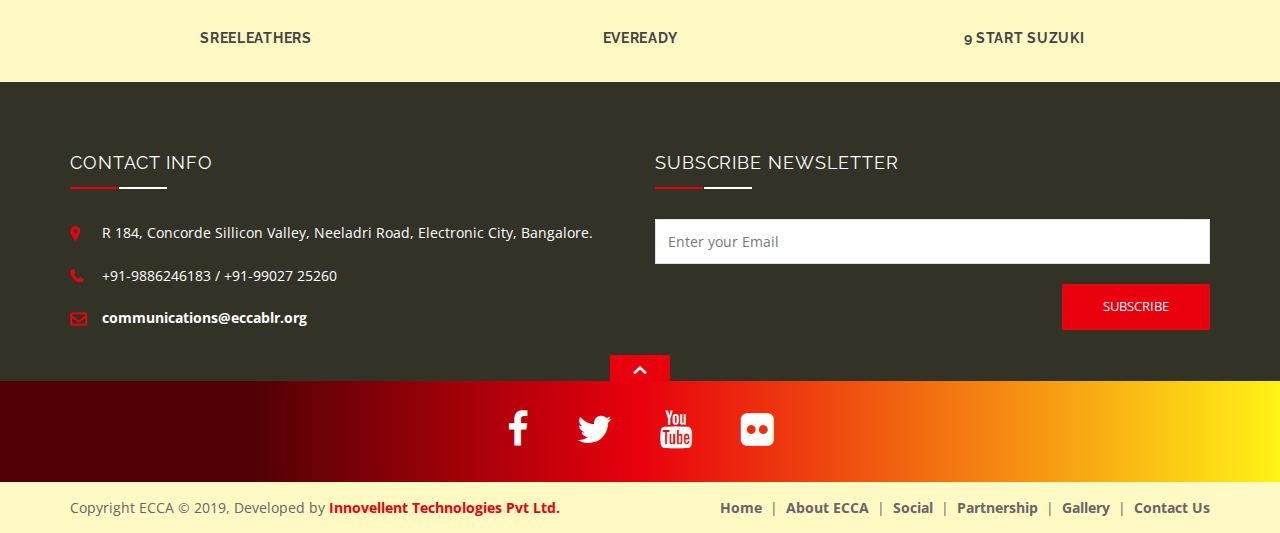
<file: gallery.html>
<!DOCTYPE html>
<html lang="en">
<head>
<meta charset="utf-8">
<meta name="viewport" content="width=device-width, initial-scale=1.0, maximum-scale=1.0, user-scalable=0">
<meta name="description" content="">
<meta name="author" content="">
<title>ECCA- Gallery</title>
<link rel="shortcut icon" href="images/ecca_logo.png" >
  <link href="css/font-awesome.css" rel="stylesheet">
  <link href="css/bootstrap.css" rel="stylesheet">
  <link href="css/style.css" rel="stylesheet">
  <link href="css/settings.css" rel="stylesheet">
  <link href="css/magnific-popup.css" rel="stylesheet">
  <link href="css/owl.carousel.css" rel="stylesheet">
  <link href="css/owl.transitions.css" rel="stylesheet">
  <link href="css/animate.css" rel="stylesheet">
  <link href="css/responsive.css" rel="stylesheet">
  <link href="css/color.css" rel="stylesheet">
  <link href="css/datepicker.css" rel="stylesheet">
  <link href="css/custom.css" rel="stylesheet">
  <script src="https://ajax.googleapis.com/ajax/libs/jquery/2.0.2/jquery.min.js"></script>

<!--[if lt IE 9]>
  <script src="https://oss.maxcdn.com/html5shiv/3.7.2/html5shiv.min.js"></script>
<![endif]-->

</head>

<body>

<!-- page-wraper -->
<main class="page-wraper"> 
  
  <!--Social Icon Band Start--->
    <div class="container-fluid">
      <div class="row social-bgcolor">
        <div class="col-xs-12 col-sm-2 col-md-2 col-lg-2 hidden-xs hidden-sm hidden-md">
    <!--        <div class="social-wrapper">
              <div class="div-border">
                <div class="mar-div-border">
                  <marquee direction="left">
                      <span style="color:#fff; margin-right:10px;">This is a sample scrolling text. </span>
                  </marquee>
                </div>
            </div>
          </div> -->
        </div>
        <div class="col-xs-12 col-sm-12 col-md-9 col-lg-7">
          <div class="row">
            <div class="col-xs-12 col-sm-4 col-md-4 col-lg-4">
              <div class="social-wrapper">
                <div class="div-border1">
                  <div class="dandiya-div">
                    <a href="dandiya-night.html" target="_blank"><p class="social-text" ><blink>Dandiya NIGHT Celebration</blink></p></a>
                  </div>
                </div>
              </div>
            </div>
            <div class="col-xs-5 col-sm-5 col-md-5 col-lg-5 hidden-xs">
              <div class="social-wrapper">
                <div class="div-border">
                  <p class="social-text">
                    <i class="fa fa-envelope" style="color: #e57373;"></i> 
                      communications@eccablr.org
                  </p>
                  </div>    
              </div>
            </div>
            <div class="col-xs-3 col-sm-3 col-md-3 col-lg-3 hidden-xs">
              <div class="social-wrapper">
                <div class="">
                  <p class="social-text">
                    <i class="fa fa-phone" style="color:#81c784;"></i> 
                    +91-9880460001
                  </p>
                  </div>    
              </div>
            </div>
          </div>
        </div>
        <div class="col-xs-12 col-sm-12 col-md-3 col-lg-3 hidden-xs">
          <div class="social-wrapper text-center">
            <ul class="social-icons" style="display: flex; list-style-type: none;">
              <li>
                <a href="https://www.facebook.com/eccablr/" class="icon-facebook" target="_blank"><i class="fa fa-facebook"></i></a>
              </li>&nbsp;&nbsp;
              <li>
                <a href="https://twitter.com/eccabangalore" class="icon-twitter" target="_blank"><i  class="fa fa-twitter"></i></a>
              </li>&nbsp;&nbsp;
              <li>
                <a href="#" class="icon-youtube" target="_blank"><i  class="fa fa-youtube"></i></a>
              </li>&nbsp;&nbsp;
              <li>
                <a href="https://www.flickr.com/photos/67775656@N08/albums" class="icon-flickr" target="_blank"><i  class="fa fa-flickr"></i></a>
              </li>
            </ul>
            </div>    
        </div>
      </div>
    </div>
    <!--Social Icon Band End--->
  
  <!-- navbar -->
  <div class="navbar">
    <div class="container">
      <div class="navbar-header">
        <button data-target=".navbar-collapse" data-toggle="collapse" class="navbar-toggle" type="button"> <span class="icon-bar"></span><span class="icon-bar"></span> <span class="icon-bar"></span></button>
      </div>
      
      <!--nav-collapse -->
     <nav class="collapse navbar-collapse">
            <ul class="nav navbar-nav">
              <li style="margin-top: -13px; margin-bottom: -20px;"><a href="index.html"><img src="images/ecca_logo.png" width="60%"  alt="health line" class="img-res"></a></li>
              <li class="home"><a href="index.html" >Home</a></li>
              <li style="margin-top: 17px;"><a href="about-ecca.html">About ECCA</a></li>
              <li style="margin-top: 17px;"><a href="social.html">Social</a></li>
              <li style="margin-top: 17px;"><a href="partnership.html">Partnership</a></li>
              <li style="margin-top: 17px;"><a href="gallery.html" class="on">Gallery</a></li>
              <li style="margin-top: 17px;"><a href="contact-us.html">Contact Us</a></li>
            </ul>
          </nav>
    </div>
  </div>

  <!-- about section -->
  <article class="site-banner"  style="background-color:#bdbdbd;">
    <div class="container">
      <h1>Gallery</h1>

      <ol class="breadcrumb">
        <li><a href="index.html">Home</a></li>
        <li class="active">Gallery</li>
      </ol>      
      
    </div>
  </article>
  
  	  
  <!-- about section -->
  <article class="section">
    <div class="container"> 
      <!-- upper-section -->
      <div class="upper-section">
        <header class="heading animated out" data-animation="fadeInUp" data-delay="0">
          <h2>ECCA Gallery </h2>
          <!-- <p>Durga Puja Year Wise</p> -->
        </header>
      </div>
		</div>
      <!-- content-section -->
      <div class="content-section">

				<div class="container">
          <!-- -filter-tabs -->
<!--           <nav>
            <ul class="filter-tabs animated out" data-animation="fadeInUp" data-delay="0">
              <li class="filter active" data-role="button" data-filter="2015">2015</li>
              <li class="filter" data-role="button" data-filter="2014">2014</li>
              <li class="filter" data-role="button" data-filter="2013">2013</li>
              <li class="filter" data-role="button" data-filter="2012">2012</li>
            </ul>
          </nav> -->
          
          <!-- gallery-list -->
          <div class="gallery-list">
            <!-- -filter-list -->
            <ul class="filter-list">
              <li class="mix 2015 2014">
                <!-- gallery-box -->
                <div class="gallery-box">
                  <figure class="image-hover">
                    <img src="images/gallery/1.jpg" alt="image">
                    <figcaption>
                      <a href="images/gallery/1.jpg" class="fa fa-arrows-alt image-popup"></a>
                      <!-- <a href="#" class="fa fa-link link"></a> -->
                    </figcaption>
                  </figure>
                </div>
                 <div class="gallery-box">
                  <figure class="image-hover">
                    <img src="images/gallery/2.jpg" alt="image">
                    <figcaption>
                      <a href="images/gallery/2.jpg" class="fa fa-arrows-alt image-popup"></a>
                      <!-- <a href="#" class="fa fa-link link"></a> -->
                    </figcaption>
                  </figure>
                </div>
                 <div class="gallery-box">
                  <figure class="image-hover">
                    <img src="images/gallery/3.jpg" alt="image">
                    <figcaption>
                      <a href="images/gallery/3.jpg" class="fa fa-arrows-alt image-popup"></a>
                      <!-- <a href="#" class="fa fa-link link"></a> -->
                    </figcaption>
                  </figure>
                </div>
              </li>
              <li class="mix 2014 2013">
                <!-- gallery-box -->
                <div class="gallery-box">
                  <figure class="image-hover">
                    <img src="images/gallery/4.jpg" alt="image">
                    <figcaption>
                      <a href="images/gallery/4.jpg" class="fa fa-arrows-alt image-popup"></a>
                      <!-- <a href="#" class="fa fa-link link"></a> -->
                    </figcaption>
                  </figure>
                </div>
                 <div class="gallery-box">
                  <figure class="image-hover">
                    <img src="images/gallery/5.jpg" alt="image">
                    <figcaption>
                      <a href="images/gallery/5.jpg" class="fa fa-arrows-alt image-popup"></a>
                      <!-- <a href="#" class="fa fa-link link"></a> -->
                    </figcaption>
                  </figure>
                </div>
                 <div class="gallery-box">
                  <figure class="image-hover">
                    <img src="images/gallery/6.jpg" alt="image">
                    <figcaption>
                      <a href="images/gallery/6.jpg" class="fa fa-arrows-alt image-popup"></a>
                      <!-- <a href="#" class="fa fa-link link"></a> -->
                    </figcaption>
                  </figure>
                </div>
              </li>
              <li class="mix 2013 2012">
                <!-- gallery-box -->
                <div class="gallery-box">
                  <figure class="image-hover">
                    <img src="images/gallery/7.jpg" alt="image">
                    <figcaption>
                      <a href="images/gallery/7.jpg" class="fa fa-arrows-alt image-popup"></a>
                      <!-- <a href="#" class="fa fa-link link"></a> -->
                    </figcaption>
                  </figure>
                </div>
                 <div class="gallery-box">
                  <figure class="image-hover">
                    <img src="images/gallery/8.jpg" alt="image">
                    <figcaption>
                      <a href="images/gallery/8.jpg" class="fa fa-arrows-alt image-popup"></a>
                      <!-- <a href="#" class="fa fa-link link"></a> -->
                    </figcaption>
                  </figure>
                </div>
                 <div class="gallery-box">
                  <figure class="image-hover">
                    <img src="images/gallery/9.jpg" alt="image">
                    <figcaption>
                      <a href="images/gallery/9.jpg" class="fa fa-arrows-alt image-popup"></a>
                      <!-- <a href="#" class="fa fa-link link"></a> -->
                    </figcaption>
                  </figure>
                </div>
              </li>
              <li class="mix 2012 2015">
                <!-- gallery-box -->
                <div class="gallery-box">
                  <figure class="image-hover">
                    <img src="images/gallery/10.jpg" alt="image">
                    <figcaption>
                      <a href="images/gallery/10.jpg" class="fa fa-arrows-alt image-popup"></a>
                      <!-- <a href="#" class="fa fa-link link"></a> -->
                    </figcaption>
                  </figure>
                </div>
                 <div class="gallery-box">
                  <figure class="image-hover">
                    <img src="images/gallery/11.jpg" alt="image">
                    <figcaption>
                      <a href="images/gallery/11.jpg" class="fa fa-arrows-alt image-popup"></a>
                      <!-- <a href="#" class="fa fa-link link"></a> -->
                    </figcaption>
                  </figure>
                </div>
                 <div class="gallery-box">
                  <figure class="image-hover">
                    <img src="images/gallery/12.jpg" alt="image">
                    <figcaption>
                      <a href="images/gallery/12.jpg" class="fa fa-arrows-alt image-popup"></a>
                      <!-- <a href="#" class="fa fa-link link"></a> -->
                    </figcaption>
                  </figure>
                </div>
              </li>
            </ul>
          </div>
				</div>
			</div>
    </div>

    <div class="row">
      <div class="col-md-12 text-center">
        <a href="https://www.flickr.com/photos/67775656@N08/albums" target="_blank"><h3 ><blink style="color: #e9000d; font-weight: bold;">Click For More Photos <i class="glyphicon glyphicon-circle-arrow-right"></i></blink></a>
      </div>
    </div>
  </article>

<div class="divider"  style="padding-bottom: 20px"><img src="images/divider6.png"></div>

	<section class="services-section">
    <div class="sec-title text-center">
      <h2><strong>Our Sponsors</strong></h2>           
    </div>
 <div id="exampleSlider">
       <div class="MS-content">
           <div class="item">
              <img src="images/sponsors/sreeleathers.jpg" style="width:300px; height:168px;">
                <h5 class="text-center"><strong>Sreeleathers</strong></h5>
           </div>
           <div class="item">
              <img src="images/sponsors/eveready.jpg" style="width:300px; height:168px;">
                <h5 class="text-center"><strong>Eveready</strong></h5>
           </div>
           <div class="item">
              <img src="images/sponsors/9_Star_Suzuki.png" style="width:300px; height:168px;">
                <h5 class="text-center"><strong>9 Start Suzuki</strong></h5>
           </div>
           <div class="item">
                <img src="images/sponsors/airtel.jpg" style="width:300px; height:168px;">
                 <h5 class="text-center"><strong>Airtel</strong></h5>
           </div>
           <div class="item">
                 <img src="images/sponsors/ajmera.png" style="width:300px; height:168px;">
                  <h5 class="text-center"><strong>ajmera</strong></h5>
           </div>
           <div class="item">
                <img src="images/sponsors/altair.jpg" style="width:300px; height:168px;">
                <h5 class="text-center"><strong>altair</strong></h5>

           </div>
           <div class="item">
                 <img src="images/sponsors/club_mahindra.jpg" style="width:300px; height:168px;">
                 <h5 class="text-center"><strong>Club Mahindra</strong></h5>
           </div>
           <div class="item">
              <img src="images/sponsors/docomo.jpg" style="width:300px; height:168px;"> 
               <h5 class="text-center"><strong>DOCOMO</strong></h5>
           </div>
           <div class="item">
              <img src="images/sponsors/ebeam.png" style="width:300px; height:168px;"> 
               <h5 class="text-center"><strong>Ebeam</strong></h5>
           </div>
           <div class="item">
              <img src="images/sponsors/gx_tag_line_logo.png" style="width:300px; height:168px;"> 
               <h5 class="text-center"><strong>Gift Xoxo</strong></h5>
           </div>
           <div class="item">
              <img src="images/sponsors/lic.png" style="width:300px; height:168px;"> 
               <h5 class="text-center"><strong>Lic</strong></h5>
           </div>
           <div class="item">
              <img src="images/sponsors/maruthi.jpg" style="width:300px; height:168px;"> 
               <h5 class="text-center"><strong>Maruthi</strong></h5>
           </div>
           <div class="item">
              <img src="images/sponsors/rupa.jpg" style="width:300px; height:168px;"> 
               <h5 class="text-center"><strong>Rupa</strong></h5>
           </div>
           <div class="item">
              <img src="images/sponsors/suraksha.png" style="width:300px; height:168px;"> 
               <h5 class="text-center"><strong>Suraksha</strong></h5>
           </div>
           <div class="item">
              <img src="images/sponsors/suzuki.jpg" style="width:300px; height:168px;"> 
               <h5 class="text-center"><strong>Suzuki</strong></h5>
           </div>
           <div class="item">
                 <img src="images/sponsors/aaina.png" style="width:300px; height:168px;">
                 <h5 class="text-center"><strong>Aaina</strong></h5>
           </div>
           <div class="item">
                <img src="images/sponsors/act.jpg" style="width:300px; height:168px;">
                <h5 class="text-center"><strong>ACT</strong></h5>
           </div>
           
       </div>
       <div class="MS-controls">
           <button class="MS-left"><i class="fa fa-chevron-left" aria-hidden="true"></i></button>
           <button class="MS-right"><i class="fa fa-chevron-right" aria-hidden="true"></i></button>
       </div>
   </div>
</section>






  <footer class="footer">
    <div class="container">
      <div class="row">
        
        <div class="col-sm-6 col-md-6">
          <div class="widget widget_contact">
            <div class="section_title">
              <h4>Contact Info</h4>
            </div>
            <ul>
              <li class="address">R 184, Concorde Sillicon Valley, Neeladri Road, Electronic City, Bangalore.</li>
              <li class="phone">+91-9886246183  /  +91-99027 25260</li>
<!--              <li class="fax">+91-9880460001  /  +970 123 7896</li> -->
              <li class="email"><a href="mailto:example@gmail.com">communications@eccablr.org</a></li>
            </ul>
          </div>
        </div>
        
        <div class="col-sm-6 col-md-6">
          <div class="widget widget_newsletter">
            <div class="section_title">
              <h4>Subscribe Newsletter</h4>
            </div>
            <p></p>
            <form class="clearfix" action="index.html" method="post">
              <input type="text" class="form-control" placeholder="Enter your Email">
              <input type="submit" class="btn btn-primary" value="Subscribe">
            </form>
          </div>
        </div>
      </div>
    </div>
    <div id="map-canvas"></div>
  </footer>

  <!-- Section Social -->
  <div class="section-social" style="background: linear-gradient(to right, #520005 20%, #e9000d 50%, #fff315 100%);">
    <span class="social-opener"></span>
    <div class="container">
      <ul class="social-links">
        <li><a href="https://www.facebook.com/eccablr/" class="fa fa-facebook" target="_blank"></a></li>
        <li><a href="https://twitter.com/eccabangalore" class="fa fa-twitter" target="_blank"></a></li>
        <li><a href="#" class="fa fa-youtube"></a></li>
        <li><a href="https://www.flickr.com/photos/67775656@N08/albums" class="fa fa-flickr" target="_blank"></a></li>
      </ul>
    </div>
  </div>

  <!-- Site Bottom -->
  <div class="site-btm">
    <div class="container">
      <p class="copyright">Copyright ECCA © 2019, Developed by <a href="http://innovellent.com/" target="_blank">Innovellent Technologies Pvt Ltd.</a></p>
      <ul class="bottom-links">
        <li><a href="index.html">Home</a></li>
        <li><a href="about-ecca.html">About ECCA</a></li>
        <li><a href="social.html">Social</a></li>
        <li><a href="partnership.html">Partnership</a></li>
        <li><a href="gallery.html">Gallery</a></li>
        <li><a href="contact-us.html">Contact Us</a></li>
      </ul>
    </div>
  </div>
  
</main>

<!-- JavaScript Files
================================================== --> 
<script src="js/jquery-2.2.4.min.js"></script>
<script src="js/multislider.min.js"></script>
<script>
    $('#exampleSlider').multislider({
        interval:10000,
        slideAll: true,
        duration: 10000,
    slideshow:3
    });
</script>

<script src="js/jquery-1.11.0.min.js"></script>
<script src="js/bootstrap.min.js"></script>
<script src="js/jquery.appear.js"></script>
<script src="js/jquery.magnific-popup.js"></script>
<script src="js/jquery.mixitup.min.js"></script>
<script src="js/script.js"></script>
<script src="js/slider.js"></script>
<script type="text/javascript">
$(document).ready(function() {
  $('#lightgallery').lightGallery({
    pager: true
  });
});
</script>



</body>
</html>
</file>
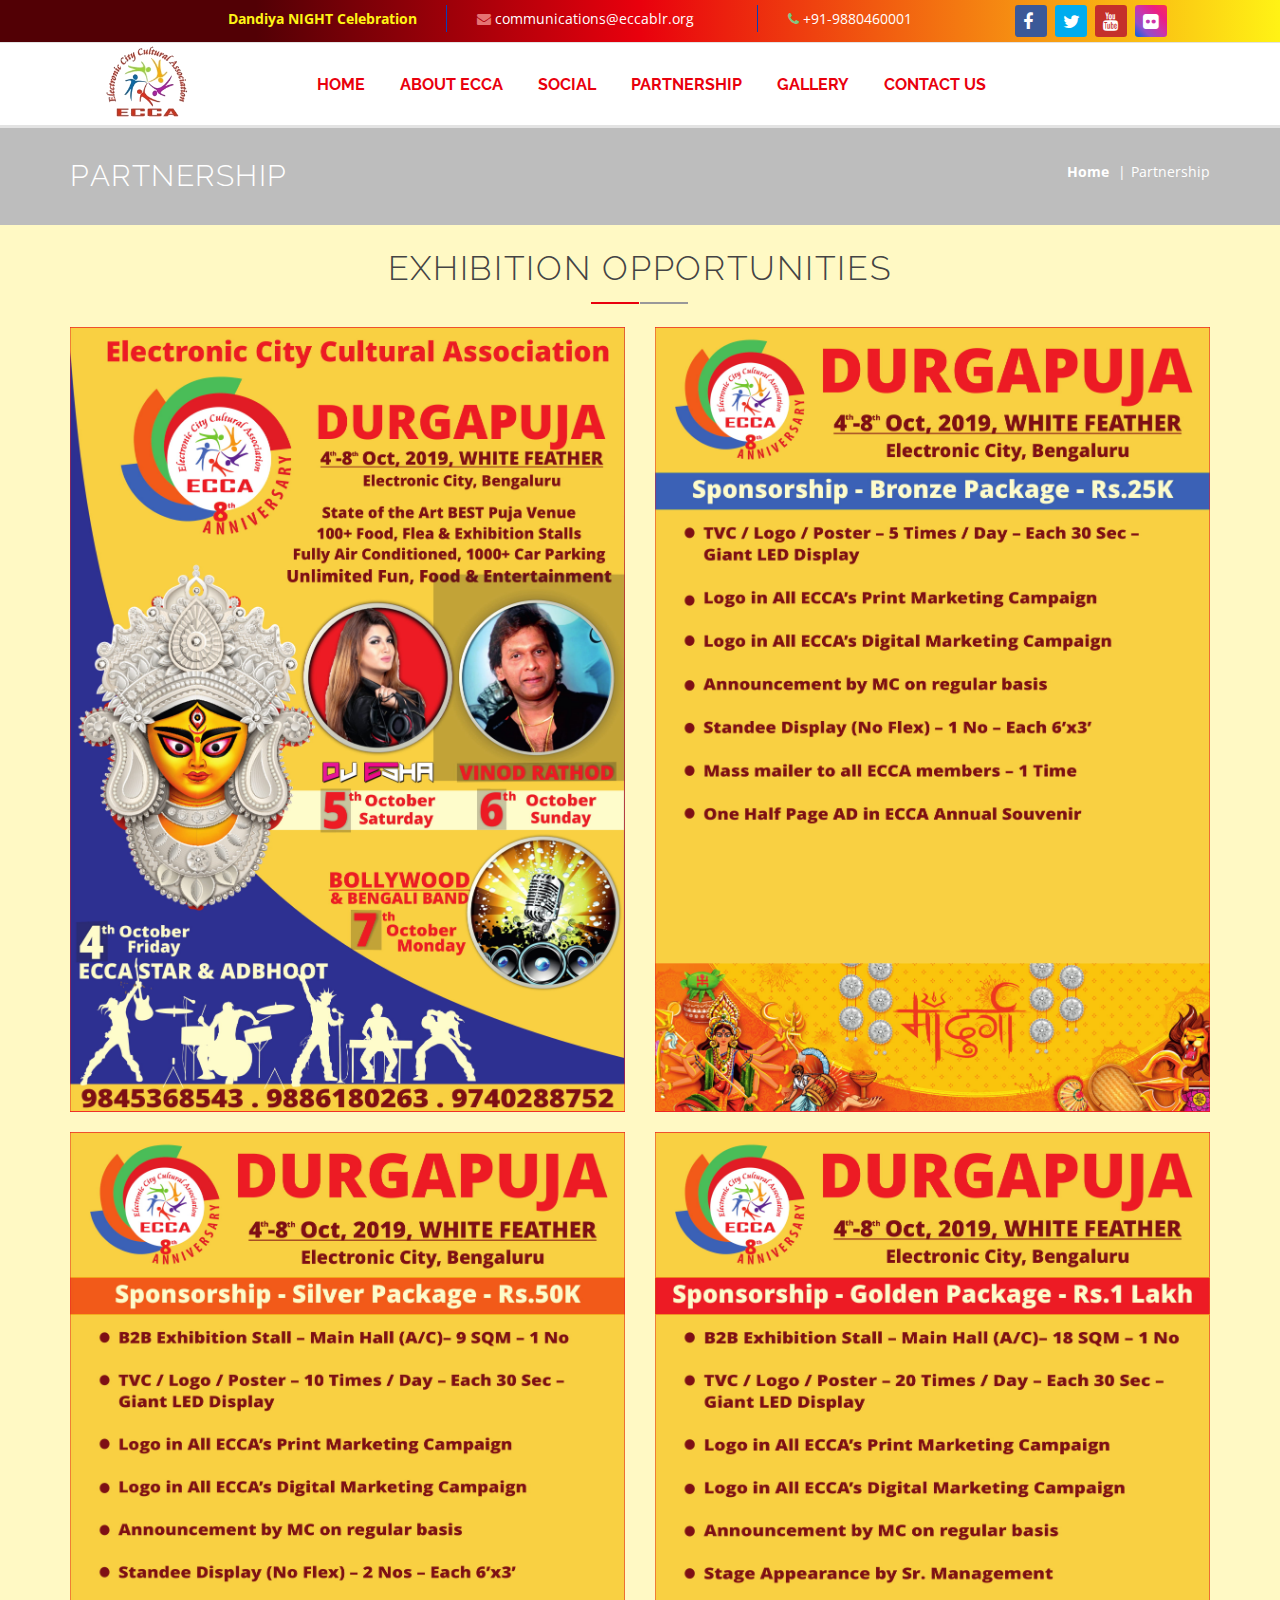
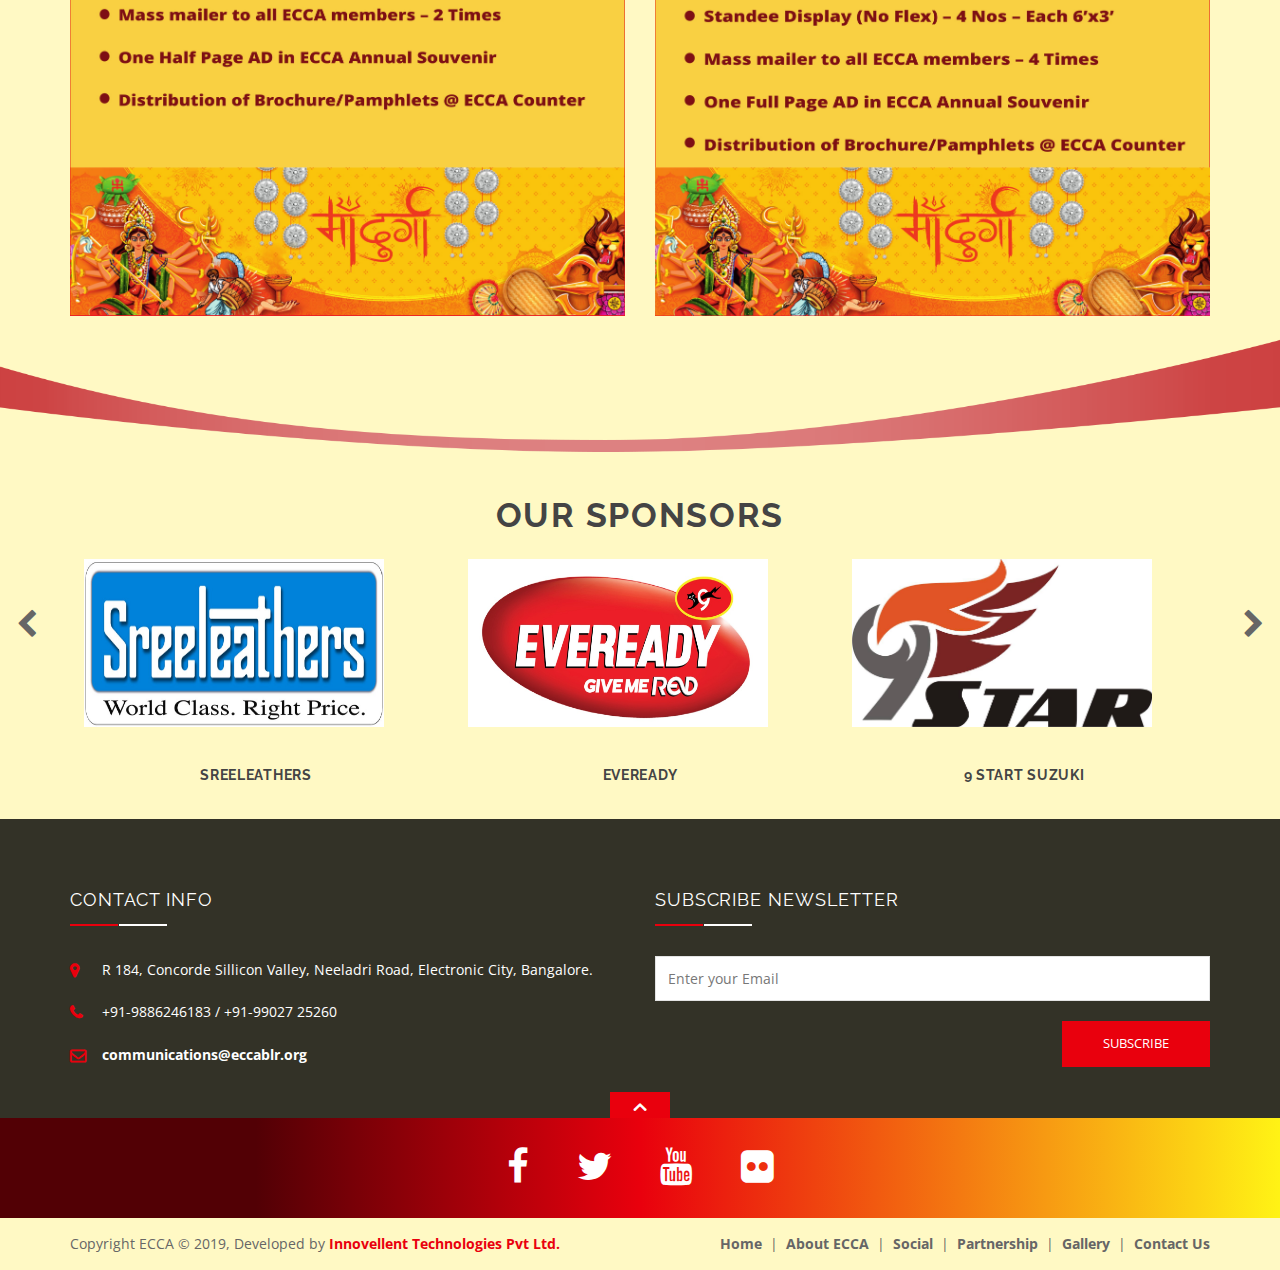
<file: partnership.html>
<!DOCTYPE html>
<html lang="en">
<head>
<meta charset="utf-8">
<meta name="viewport" content="width=device-width, initial-scale=1.0, maximum-scale=1.0, user-scalable=0">
<meta name="description" content="">
<meta name="author" content="">
  <title>ECCA- Partnership</title>
  <link rel="shortcut icon" href="images/ecca_logo.png" >
  <link href="css/font-awesome.css" rel="stylesheet">
  <link href="css/bootstrap.css" rel="stylesheet">
  <link href="css/style.css" rel="stylesheet">
  <link href="css/settings.css" rel="stylesheet">
  <link href="css/magnific-popup.css" rel="stylesheet">
  <link href="css/owl.carousel.css" rel="stylesheet">
  <link href="css/owl.transitions.css" rel="stylesheet">
  <link href="css/animate.css" rel="stylesheet">
  <link href="css/responsive.css" rel="stylesheet">
  <link href="css/color.css" rel="stylesheet">
  <link href="css/datepicker.css" rel="stylesheet">
  <link href="css/custom.css" rel="stylesheet">
</head>

<body>

<!-- page-wraper -->
<main class="page-wraper"> 
  
        <!--Social Icon Band Start--->
    <div class="container-fluid">
      <div class="row social-bgcolor">
        <div class="col-xs-12 col-sm-2 col-md-2 col-lg-2 hidden-xs hidden-sm hidden-md">
    <!--        <div class="social-wrapper">
              <div class="div-border">
                <div class="mar-div-border">
                  <marquee direction="left">
                      <span style="color:#fff; margin-right:10px;">This is a sample scrolling text. </span>
                  </marquee>
                </div>
            </div>
          </div> -->
        </div>
        <div class="col-xs-12 col-sm-12 col-md-9 col-lg-7">
          <div class="row">
            <div class="col-xs-12 col-sm-4 col-md-4 col-lg-4">
              <div class="social-wrapper">
                <div class="div-border1">
                  <div class="dandiya-div">
                    <a href="dandiya-night.html" target="_blank"><p class="social-text" ><blink>Dandiya NIGHT Celebration</blink></p></a>
                  </div>
                </div>
              </div>
            </div>
            <div class="col-xs-5 col-sm-5 col-md-5 col-lg-5 hidden-xs">
              <div class="social-wrapper">
                <div class="div-border">
                  <p class="social-text">
                    <i class="fa fa-envelope" style="color: #e57373;"></i> 
                      communications@eccablr.org
                  </p>
                  </div>    
              </div>
            </div>
            <div class="col-xs-3 col-sm-3 col-md-3 col-lg-3 hidden-xs">
              <div class="social-wrapper">
                <div class="">
                  <p class="social-text">
                    <i class="fa fa-phone" style="color:#81c784;"></i> 
                    +91-9880460001
                  </p>
                  </div>    
              </div>
            </div>
          </div>
        </div>
        <div class="col-xs-12 col-sm-12 col-md-3 col-lg-3 hidden-xs">
          <div class="social-wrapper text-center">
            <ul class="social-icons" style="display: flex; list-style-type: none;">
              <li>
                <a href="https://www.facebook.com/eccablr/" class="icon-facebook" target="_blank"><i class="fa fa-facebook"></i></a>
              </li>&nbsp;&nbsp;
              <li>
                <a href="https://twitter.com/eccabangalore" class="icon-twitter" target="_blank"><i  class="fa fa-twitter"></i></a>
              </li>&nbsp;&nbsp;
              <li>
                <a href="#" class="icon-youtube" target="_blank"><i  class="fa fa-youtube"></i></a>
              </li>&nbsp;&nbsp;
              <li>
                <a href="https://www.flickr.com/photos/67775656@N08/albums" class="icon-flickr" target="_blank"><i  class="fa fa-flickr"></i></a>
              </li>
            </ul>
            </div>    
        </div>
      </div>
    </div>
    <!--Social Icon Band End--->
  
  <!-- navbar -->
  <div class="navbar">
    <div class="container">
      <div class="navbar-header">
        <button data-target=".navbar-collapse" data-toggle="collapse" class="navbar-toggle" type="button"> <span class="icon-bar"></span><span class="icon-bar"></span> <span class="icon-bar"></span></button>
      </div>
      
      <!--nav-collapse -->
     <nav class="collapse navbar-collapse">
            <ul class="nav navbar-nav">
              <li style="margin-top: -13px; margin-bottom: -20px;"><a href="index.html"><img src="images/ecca_logo.png" width="60%"  alt="health line" class="img-res"></a></li>
              <li class="home"><a href="index.html">Home</a></li>
              <li style="margin-top: 17px;"><a href="about-ecca.html">About ECCA</a></li>
              <li style="margin-top: 17px;"><a href="social.html">Social</a></li>
              <li style="margin-top: 17px;"><a href="partnership.html" class="on">Partnership</a></li>
              <li style="margin-top: 17px;"><a href="gallery.html">Gallery</a></li>
              <li style="margin-top: 17px;"><a href="contact-us.html">Contact Us</a></li>
            </ul>
          </nav>
    </div>
  </div>

  <!-- about section -->
	<article class="site-banner"  style="background-color:#bdbdbd;">
  	<div class="container">
      <h1>Partnership</h1>

      <ol class="breadcrumb">
        <li><a href="index.html">Home</a></li>
        <li class="active">Partnership</li>
      </ol>      
      
    </div>
  </article>
  
  	  
  <!-- about section -->
  <article class="section">
    <div class="container"> 
      <!-- upper-section -->
      <div class="upper-section">
        <header class="heading animated out" data-animation="fadeInUp" data-delay="0">
          <h2>Exhibition Opportunities</h2>
        
        </header>
      </div>
		</div>
    
      <!-- content-section -->
      <div class="content-section">

				<div class="container">
        	<div class="row">
          	<div class=" col-xs-12 col-sm-6 col-md-6 col-lg-6 text-center">
                <img src="images/partnership-img-1.jpg">
            </div>
            <div class=" col-xs-12 col-sm-6 col-md-6 col-lg-6 text-center">
                <img src="images/partnership-img-2.jpg">
            </div>
          </div>
        </div>

        <div class="container" style="margin-top: 20px;">
          <div class="row">
            <div class=" col-xs-12 col-sm-6 col-md-6 col-lg-6 text-center">
                <img src="images/partnership-img-4.jpg">
            </div>
            <div class=" col-xs-12 col-sm-6 col-md-6 col-lg-6 text-center">
                <img src="images/partnership-img-3.jpg">
            </div>
          </div>
        </div>

			</div>

    </div>
  </article>

  <div class="divider"  style="padding-bottom: 20px"><img src="images/divider6.png"></div>

<!-- Our Sponsors section Satrt-->  
<section class="services-section">
  <div class="sec-title text-center">
      <h2><strong>Our Sponsors</strong></h2>          
  </div>

 <div id="exampleSlider">
       <div class="MS-content">
           <div class="item">
              <img src="images/sponsors/sreeleathers.jpg" style="width:300px; height:168px;">
                <h5 class="text-center"><strong>Sreeleathers</strong></h5>
           </div>
           <div class="item">
              <img src="images/sponsors/eveready.jpg" style="width:300px; height:168px;">
                <h5 class="text-center"><strong>Eveready</strong></h5>
           </div>
           <div class="item">
              <img src="images/sponsors/9_Star_Suzuki.png" style="width:300px; height:168px;">
                <h5 class="text-center"><strong>9 Start Suzuki</strong></h5>
           </div>
           <div class="item">
                <img src="images/sponsors/airtel.jpg" style="width:300px; height:168px;">
                 <h5 class="text-center"><strong>Airtel</strong></h5>
           </div>
           <div class="item">
                 <img src="images/sponsors/ajmera.png" style="width:300px; height:168px;">
                  <h5 class="text-center"><strong>ajmera</strong></h5>
           </div>
           <div class="item">
                <img src="images/sponsors/altair.jpg" style="width:300px; height:168px;">
                <h5 class="text-center"><strong>altair</strong></h5>

           </div>
           <div class="item">
                 <img src="images/sponsors/club_mahindra.jpg" style="width:300px; height:168px;">
                 <h5 class="text-center"><strong>Club Mahindra</strong></h5>
           </div>
           <div class="item">
              <img src="images/sponsors/docomo.jpg" style="width:300px; height:168px;"> 
               <h5 class="text-center"><strong>DOCOMO</strong></h5>
           </div>
           <div class="item">
              <img src="images/sponsors/ebeam.png" style="width:300px; height:168px;"> 
               <h5 class="text-center"><strong>Ebeam</strong></h5>
           </div>
           <div class="item">
              <img src="images/sponsors/gx_tag_line_logo.png" style="width:300px; height:168px;"> 
               <h5 class="text-center"><strong>Gift Xoxo</strong></h5>
           </div>
           <div class="item">
              <img src="images/sponsors/lic.png" style="width:300px; height:168px;"> 
               <h5 class="text-center"><strong>Lic</strong></h5>
           </div>
           <div class="item">
              <img src="images/sponsors/maruthi.jpg" style="width:300px; height:168px;"> 
               <h5 class="text-center"><strong>Maruthi</strong></h5>
           </div>
           <div class="item">
              <img src="images/sponsors/rupa.jpg" style="width:300px; height:168px;"> 
               <h5 class="text-center"><strong>Rupa</strong></h5>
           </div>
           <div class="item">
              <img src="images/sponsors/suraksha.png" style="width:300px; height:168px;"> 
               <h5 class="text-center"><strong>Suraksha</strong></h5>
           </div>
           <div class="item">
              <img src="images/sponsors/suzuki.jpg" style="width:300px; height:168px;"> 
               <h5 class="text-center"><strong>Suzuki</strong></h5>
           </div>
           <div class="item">
                 <img src="images/sponsors/aaina.png" style="width:300px; height:168px;">
                 <h5 class="text-center"><strong>Aaina</strong></h5>
           </div>
           <div class="item">
                <img src="images/sponsors/act.jpg" style="width:300px; height:168px;">
                <h5 class="text-center"><strong>ACT</strong></h5>
           </div>
           
       </div>
       <div class="MS-controls">
           <button class="MS-left"><i class="fa fa-chevron-left" aria-hidden="true"></i></button>
           <button class="MS-right"><i class="fa fa-chevron-right" aria-hidden="true"></i></button>
       </div>
   </div>
</section>
<!-- Our Sponsors section End-->

	<!-- footer -->
  <footer class="footer">
    <div class="container">
      <div class="row">
        
        <div class="col-sm-6 col-md-6">
          <div class="widget widget_contact">
            <div class="section_title">
              <h4>Contact Info</h4>
            </div>
            <ul>
              <li class="address">R 184, Concorde Sillicon Valley, Neeladri Road, Electronic City, Bangalore.</li>
              <li class="phone">+91-9886246183  /  +91-99027 25260</li>
              <!-- <li class="fax">+800 123 4567  /  +970 123 7896</li> -->
              <li class="email"><a href="mailto:example@gmail.com">communications@eccablr.org</a></li>
            </ul>
          </div>
        </div>
        
        <div class="col-sm-6 col-md-6">
          <div class="widget widget_newsletter">
            <div class="section_title">
              <h4>Subscribe Newsletter</h4>
            </div>
            <p></p>
            <form class="clearfix" action="index.html" method="post">
              <input type="text" class="form-control" placeholder="Enter your Email">
              <input type="submit" class="btn btn-primary" value="Subscribe">
            </form>
          </div>
        </div>
      </div>
    </div>
    <div id="map-canvas"></div>
  </footer>


  <!-- Section Social -->
  <div class="section-social" style="background: linear-gradient(to right, #520005 20%, #e9000d 50%, #fff315 100%);">
    <span class="social-opener"></span>
    <div class="container">
      <ul class="social-links">
        <li><a href="https://www.facebook.com/eccablr/" class="fa fa-facebook" target="_blank"></a></li>
        <li><a href="https://twitter.com/eccabangalore" class="fa fa-twitter" target="_blank"></a></li>
        <li><a href="#" class="fa fa-youtube"></a></li>
        <li><a href="https://www.flickr.com/photos/67775656@N08/albums" class="fa fa-flickr" target="_blank"></a></li>
      </ul>
    </div>
  </div>


  <!-- Site Bottom -->
  <div class="site-btm">
    <div class="container">
      <p class="copyright">Copyright ECCA © 2019, Developed by <a href="http://innovellent.com/" target="_blank">Innovellent Technologies Pvt Ltd.</a></p>
      <ul class="bottom-links">
        <li><a href="index.html">Home</a></li>
        <li><a href="about-ecca.html">About ECCA</a></li>
        <li><a href="social.html">Social</a></li>
        <li><a href="partnership.html">Partnership</a></li>
        <li><a href="gallery.html">Gallery</a></li>
        <li><a href="contact-us.html">Contact Us</a></li>
      </ul>
    </div>
  </div>

</main>



<!-- All Modal Start -->
 <div class="modal fade" id="video-modal-1" role="dialog">
    <div class="modal-dialog">
    
      <!-- Modal content-->
      <div class="modal-content">
        <div class="modal-header">
          <button type="button" class="close" data-dismiss="modal">&times;</button>
          <h4 class="modal-title">Invoking the Mother Goddess @ ECCA Durga Puja 2015 (@White Feather)</h4>
        </div>
        <div class="modal-body">
      <iframe width="560" height="350"
      src="https://www.youtube.com/embed/Iz23OFKkuyM">
      </iframe>                 
        </div>
        <div class="modal-footer">
          <button type="button" class="btn btn-danger" data-dismiss="modal">Close</button>
        </div>
      </div>
      
    </div>
  </div>

</main>


<!-- JavaScript Files================================================== -->
  <script src="js/jquery-2.2.4.min.js"></script>
    <!-- Include Multislider -->
    <script src="js/multislider.min.js"></script>
  <script>
      $('#exampleSlider').multislider({
          interval:5000,
          slideAll: true,
          duration: 3000,
          slideshow:3
      });
  </script>


  <script src="js/jquery-1.11.0.min.js"></script>
  <script src="js/bootstrap.min.js"></script>
  <script src="js/jquery.appear.js"></script>
  <script src="js/jquery.magnific-popup.js"></script>
  <script src="js/owl.carousel.min.js"></script>
  <script src="js/bootstrap-datepicker.js"></script>                          
  <script src="js/script.js"></script>

  <script src="js/slider.js"></script>

  <script type="text/javascript">
  $(document).ready(function() {
    $('#lightgallery').lightGallery({
      pager: true
    });
  });
  </script>


</body>
</html>
</file>
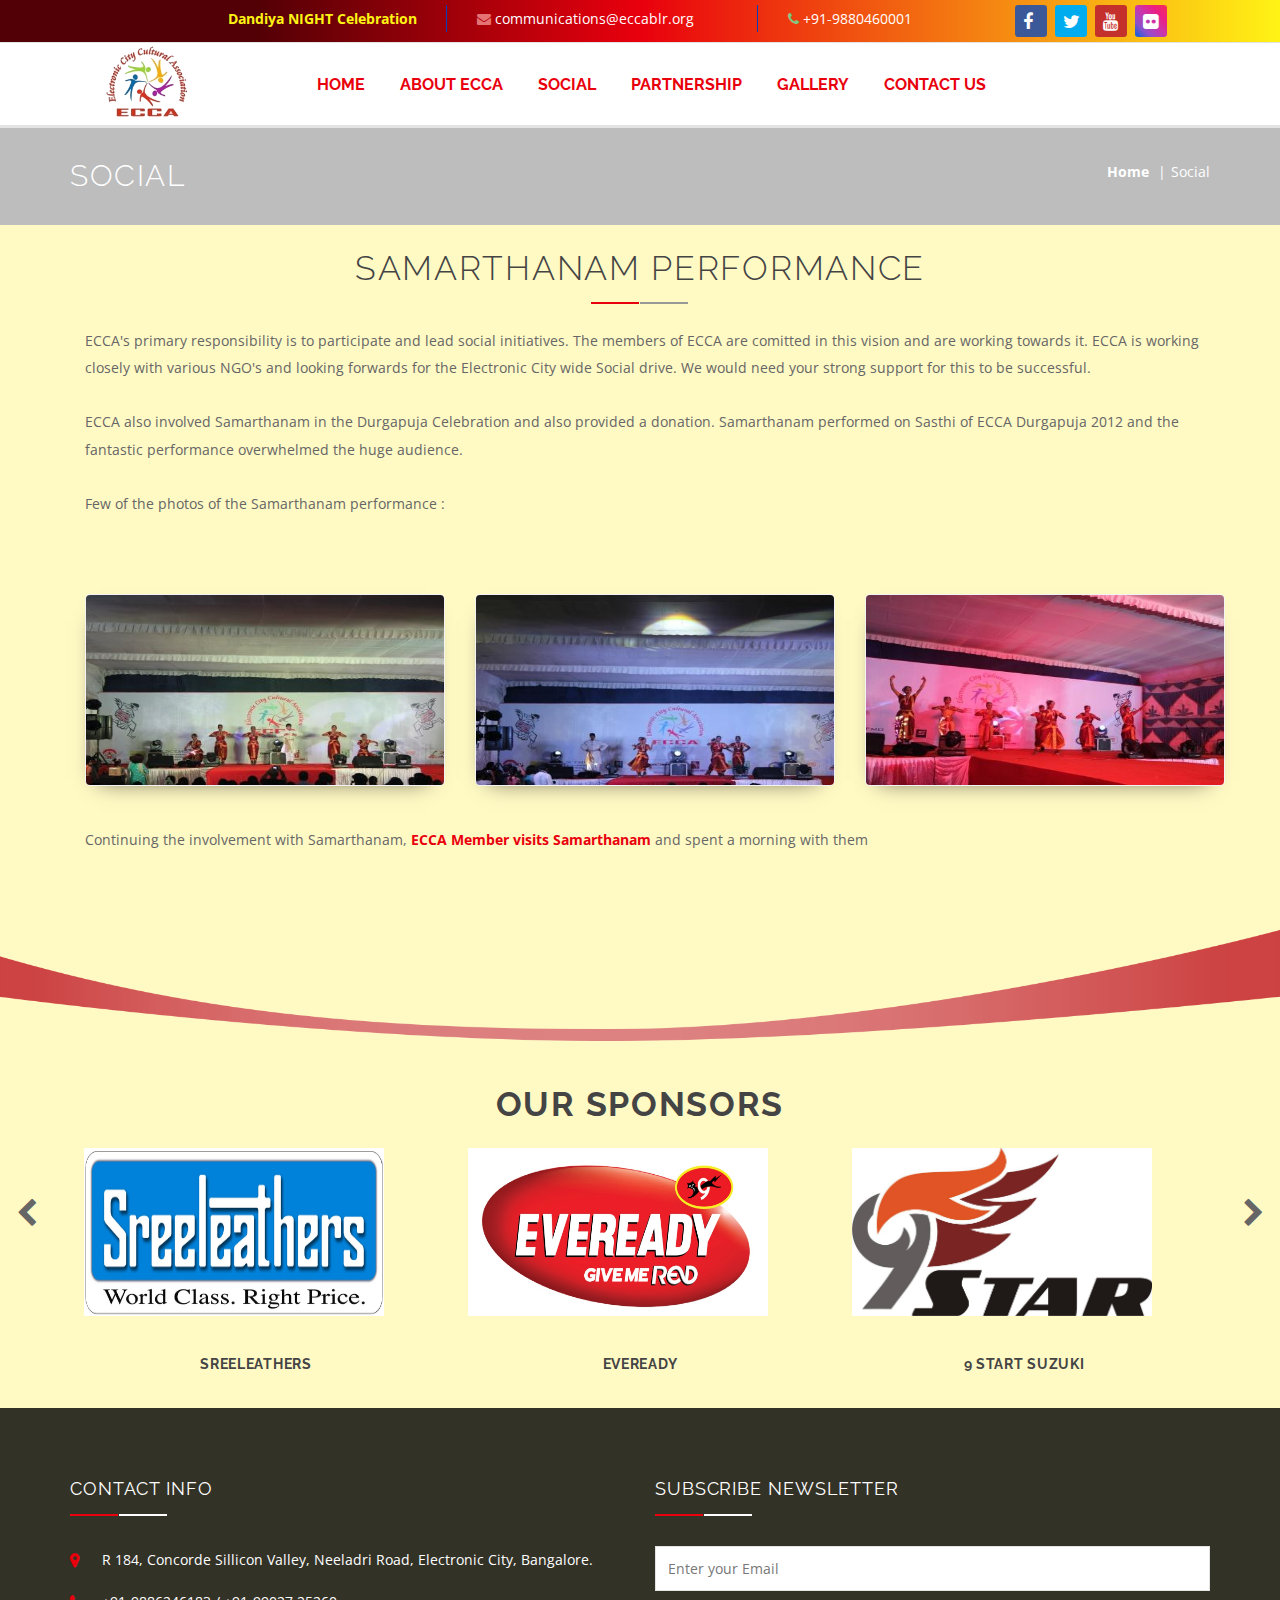
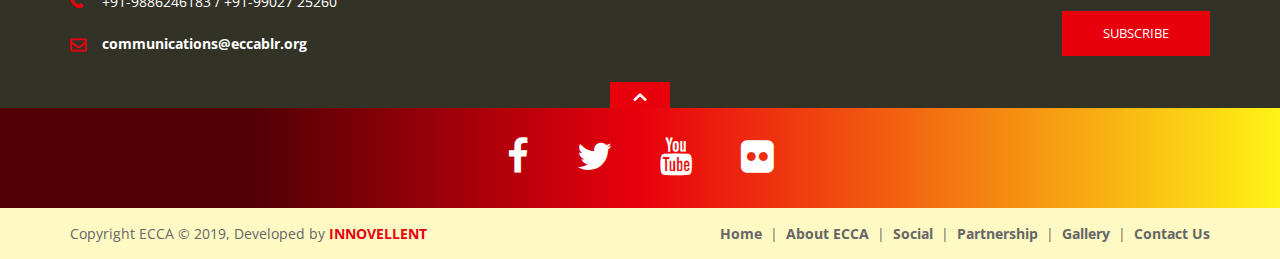
<file: social.html>
<!DOCTYPE html>
<html lang="en">
<head>
<meta charset="utf-8">
<meta name="viewport" content="width=device-width, initial-scale=1.0, maximum-scale=1.0, user-scalable=0">
<meta name="description" content="">
<meta name="author" content="">
  <title>ECCA- Social</title>
  <link rel="shortcut icon" href="images/ecca_logo.png" >
  <link href="css/font-awesome.css" rel="stylesheet">
  <link href="css/bootstrap.css" rel="stylesheet">
  <link href="css/style.css" rel="stylesheet">
  <link href="css/settings.css" rel="stylesheet">
  <link href="css/magnific-popup.css" rel="stylesheet">
  <link href="css/owl.carousel.css" rel="stylesheet">
  <link href="css/owl.transitions.css" rel="stylesheet">
  <link href="css/animate.css" rel="stylesheet">
  <link href="css/responsive.css" rel="stylesheet">
  <link href="css/color.css" rel="stylesheet">
  <link href="css/datepicker.css" rel="stylesheet">
  <link href="css/custom.css" rel="stylesheet">
</head>

<body>

<!-- page-wraper -->
<main class="page-wraper"> 
  
    <!--Social Icon Band Start--->
    <div class="container-fluid">
      <div class="row social-bgcolor">
        <div class="col-xs-12 col-sm-2 col-md-2 col-lg-2 hidden-xs hidden-sm hidden-md">
    <!--        <div class="social-wrapper">
              <div class="div-border">
                <div class="mar-div-border">
                  <marquee direction="left">
                      <span style="color:#fff; margin-right:10px;">This is a sample scrolling text. </span>
                  </marquee>
                </div>
            </div>
          </div> -->
        </div>
        <div class="col-xs-12 col-sm-12 col-md-9 col-lg-7">
          <div class="row">
            <div class="col-xs-12 col-sm-4 col-md-4 col-lg-4">
              <div class="social-wrapper">
                <div class="div-border1">
                  <div class="dandiya-div">
                    <a href="dandiya-night.html" target="_blank"><p class="social-text" ><blink>Dandiya NIGHT Celebration</blink></p></a>
                  </div>
                </div>
              </div>
            </div>
            <div class="col-xs-5 col-sm-5 col-md-5 col-lg-5 hidden-xs">
              <div class="social-wrapper">
                <div class="div-border">
                  <p class="social-text">
                    <i class="fa fa-envelope" style="color: #e57373;"></i> 
                      communications@eccablr.org
                  </p>
                  </div>    
              </div>
            </div>
            <div class="col-xs-3 col-sm-3 col-md-3 col-lg-3 hidden-xs">
              <div class="social-wrapper">
                <div class="">
                  <p class="social-text">
                    <i class="fa fa-phone" style="color:#81c784;"></i> 
                    +91-9880460001
                  </p>
                  </div>    
              </div>
            </div>
          </div>
        </div>
        <div class="col-xs-12 col-sm-12 col-md-3 col-lg-3 hidden-xs">
          <div class="social-wrapper text-center">
            <ul class="social-icons" style="display: flex; list-style-type: none;">
              <li>
                <a href="https://www.facebook.com/eccablr/" class="icon-facebook" target="_blank"><i class="fa fa-facebook"></i></a>
              </li>&nbsp;&nbsp;
              <li>
                <a href="https://twitter.com/eccabangalore" class="icon-twitter" target="_blank"><i  class="fa fa-twitter"></i></a>
              </li>&nbsp;&nbsp;
              <li>
                <a href="#" class="icon-youtube" target="_blank"><i  class="fa fa-youtube"></i></a>
              </li>&nbsp;&nbsp;
              <li>
                <a href="https://www.flickr.com/photos/67775656@N08/albums" class="icon-flickr" target="_blank"><i  class="fa fa-flickr"></i></a>
              </li>
            </ul>
            </div>    
        </div>
      </div>
    </div>
    <!--Social Icon Band End--->
  
  <!-- navbar -->
  <div class="navbar">
    <div class="container">
      <div class="navbar-header">
        <button data-target=".navbar-collapse" data-toggle="collapse" class="navbar-toggle" type="button"> <span class="icon-bar"></span><span class="icon-bar"></span> <span class="icon-bar"></span></button>
      </div>
      
      <!--nav-collapse -->
     <nav class="collapse navbar-collapse">
            <ul class="nav navbar-nav">
              <li style="margin-top: -13px; margin-bottom: -20px;"><a href="index.html"><img src="images/ecca_logo.png" width="60%"  alt="health line" class="img-res"></a></li>
              <li class="home"><a href="index.html">Home</a></li>
              <li style="margin-top: 17px;"><a href="about-ecca.html">About ECCA</a></li>
              <li style="margin-top: 17px;"><a href="social.html" class="on">Social</a></li>
              <li style="margin-top: 17px;"><a href="partnership.html" >Partnership</a></li>
              <li style="margin-top: 17px;"><a href="gallery.html">Gallery</a></li>
              <li style="margin-top: 17px;"><a href="contact-us.html">Contact Us</a></li>
            </ul>
          </nav>
    </div>
  </div>

  <!-- about section -->
	<article class="site-banner"  style="background-color:#bdbdbd;">
  	<div class="container">
      <h1>Social</h1>

      <ol class="breadcrumb">
        <li><a href="index.html">Home</a></li>
        <li class="active">Social</li>
      </ol>      
      
    </div>
  </article>
  
  	  
    
<!-- 2019 Durga Puja Events section Start -->
    <!-- blog section -->
    <article class="section">
      <div class="container">
        <!-- upper-section -->
        <div class="upper-section">
          <header class="heading animated out" data-animation="fadeInUp" data-delay="0">
            <h2>Samarthanam Performance</h2>
            <!-- <p>Started with the vision of:  Fostering Unity, Celebration & Prosperity.<br>We are committed towards organizing various cultural activities @ E-City and celebrating the Durga Puja.</p> -->
          </header>
        </div>
       <div class="container">
          <div class="row">
             <div class="col-xs-12 col-sm-12 col-md-12 col-lg-12">
              <div class="text">
                 <p>ECCA's primary responsibility is to participate and lead social initiatives. The members of ECCA are comitted in this vision and are working towards it.  ECCA is working closely with various NGO's and looking forwards for the Electronic City wide Social drive. We would need your strong support for this to be successful.<br><br>ECCA also involved Samarthanam in the Durgapuja Celebration and also provided a donation. Samarthanam performed on Sasthi of ECCA Durgapuja 2012 and the fantastic performance overwhelmed the huge audience.<br><br>Few of the photos of the Samarthanam performance :</p>
              </div>
            </div>
          </div> 
    </div>
        

        <!-- 2019 Durga Puja Events section Start -->
    <!-- blog section -->
    <article class="section">
      <div class="container">
        <!-- upper-section -->
        <div class="upper-section">
        </div>
        <!-- content-section -->
        <div class="content-section">
          <div class="row">
            <div class="col-xs-12 col-sm-6 col-md-4 col-lg-4">
              <!-- blog-box -->
              <div class="blog-box">
                <figure class="image"> <img alt="image" src="images/social-img-1.jpg" style="width: 370px; height: 190px;">
                </figure>
              </div>
            </div>

            <div class="col-xs-12 col-sm-6 col-md-4 col-lg-4">
              <!-- blog-box -->
              <div class="blog-box">
                <figure class="image"> <img alt="image" src="images/social-img-2.jpg" style="width: 370px; height: 190px;">
                </figure>
              </div>
            </div>

            <div class="col-xs-12 col-sm-6 col-md-4 col-lg-4">
              <!-- blog-box -->
              <div class="blog-box">
                <figure class="image"> <img alt="image" src="images/social-img-3.jpg" style="width: 370px; height: 190px;">
                </figure>
              </div>
            </div>

            <div class="col-xs-12 col-sm-12 col-md-12 col-lg-12" style="margin-top: 40px;">
            	<p>Continuing the involvement with Samarthanam, <a href="#">ECCA Member visits Samarthanam</a> and spent a morning with them</p>
            </div>
            


          </div>


         </div>
        </div>
      </div>
    </article>
    <!-- 2019 Durga Puja Events section End -->
        

  <div class="divider"  style="padding-bottom: 20px"><img src="images/divider6.png"></div>


<!-- Our Sponsors section Satrt-->  
<section class="services-section">
  <div class="sec-title text-center">
      <h2><strong>Our Sponsors</strong></h2>          
  </div>

 <div id="exampleSlider">
       <div class="MS-content">
           <div class="item">
              <img src="images/sponsors/sreeleathers.jpg" style="width:300px; height:168px;">
                <h5 class="text-center"><strong>Sreeleathers</strong></h5>
           </div>
           <div class="item">
              <img src="images/sponsors/eveready.jpg" style="width:300px; height:168px;">
                <h5 class="text-center"><strong>Eveready</strong></h5>
           </div>
           <div class="item">
              <img src="images/sponsors/9_Star_Suzuki.png" style="width:300px; height:168px;">
                <h5 class="text-center"><strong>9 Start Suzuki</strong></h5>
           </div>
           <div class="item">
                <img src="images/sponsors/airtel.jpg" style="width:300px; height:168px;">
                 <h5 class="text-center"><strong>Airtel</strong></h5>
           </div>
           <div class="item">
                 <img src="images/sponsors/ajmera.png" style="width:300px; height:168px;">
                  <h5 class="text-center"><strong>ajmera</strong></h5>
           </div>
           <div class="item">
                <img src="images/sponsors/altair.jpg" style="width:300px; height:168px;">
                <h5 class="text-center"><strong>altair</strong></h5>

           </div>
           <div class="item">
                 <img src="images/sponsors/club_mahindra.jpg" style="width:300px; height:168px;">
                 <h5 class="text-center"><strong>Club Mahindra</strong></h5>
           </div>
           <div class="item">
              <img src="images/sponsors/docomo.jpg" style="width:300px; height:168px;"> 
               <h5 class="text-center"><strong>DOCOMO</strong></h5>
           </div>
           <div class="item">
              <img src="images/sponsors/ebeam.png" style="width:300px; height:168px;"> 
               <h5 class="text-center"><strong>Ebeam</strong></h5>
           </div>
           <div class="item">
              <img src="images/sponsors/gx_tag_line_logo.png" style="width:300px; height:168px;"> 
               <h5 class="text-center"><strong>Gift Xoxo</strong></h5>
           </div>
           <div class="item">
              <img src="images/sponsors/lic.png" style="width:300px; height:168px;"> 
               <h5 class="text-center"><strong>Lic</strong></h5>
           </div>
           <div class="item">
              <img src="images/sponsors/maruthi.jpg" style="width:300px; height:168px;"> 
               <h5 class="text-center"><strong>Maruthi</strong></h5>
           </div>
           <div class="item">
              <img src="images/sponsors/rupa.jpg" style="width:300px; height:168px;"> 
               <h5 class="text-center"><strong>Rupa</strong></h5>
           </div>
           <div class="item">
              <img src="images/sponsors/suraksha.png" style="width:300px; height:168px;"> 
               <h5 class="text-center"><strong>Suraksha</strong></h5>
           </div>
           <div class="item">
              <img src="images/sponsors/suzuki.jpg" style="width:300px; height:168px;"> 
               <h5 class="text-center"><strong>Suzuki</strong></h5>
           </div>
           <div class="item">
                 <img src="images/sponsors/aaina.png" style="width:300px; height:168px;">
                 <h5 class="text-center"><strong>Aaina</strong></h5>
           </div>
           <div class="item">
                <img src="images/sponsors/act.jpg" style="width:300px; height:168px;">
                <h5 class="text-center"><strong>ACT</strong></h5>
           </div>
           
       </div>
       <div class="MS-controls">
           <button class="MS-left"><i class="fa fa-chevron-left" aria-hidden="true"></i></button>
           <button class="MS-right"><i class="fa fa-chevron-right" aria-hidden="true"></i></button>
       </div>
   </div>
</section>
<!-- Our Sponsors section End-->

	<!-- footer -->
  <footer class="footer">
    <div class="container">
      <div class="row">
        
        <div class="col-sm-6 col-md-6">
          <div class="widget widget_contact">
            <div class="section_title">
              <h4>Contact Info</h4>
            </div>
            <ul>
              <li class="address">R 184, Concorde Sillicon Valley, Neeladri Road, Electronic City, Bangalore.</li>
              <li class="phone">+91-9886246183  /  +91-99027 25260</li>
              <!-- <li class="fax">+800 123 4567  /  +970 123 7896</li> -->
              <li class="email"><a href="mailto:example@gmail.com">communications@eccablr.org</a></li>
            </ul>
          </div>
        </div>
        
        <div class="col-sm-6 col-md-6">
          <div class="widget widget_newsletter">
            <div class="section_title">
              <h4>Subscribe Newsletter</h4>
            </div>
            <p></p>
            <form class="clearfix" action="index.html" method="post">
              <input type="text" class="form-control" placeholder="Enter your Email">
              <input type="submit" class="btn btn-primary" value="Subscribe">
            </form>
          </div>
        </div>
      </div>
    </div>
    <div id="map-canvas"></div>
  </footer>


  <!-- Section Social -->
  <div class="section-social" style="background: linear-gradient(to right, #520005 20%, #e9000d 50%, #fff315 100%);">
    <span class="social-opener"></span>
    <div class="container">
      <ul class="social-links">
        <li><a href="https://www.facebook.com/eccablr/" class="fa fa-facebook" target="_blank"></a></li>
        <li><a href="https://twitter.com/eccabangalore" class="fa fa-twitter" target="_blank"></a></li>
        <li><a href="#" class="fa fa-youtube"></a></li>
        <li><a href="https://www.flickr.com/photos/67775656@N08/albums" class="fa fa-flickr" target="_blank"></a></li>
      </ul>
    </div>
  </div>


  <!-- Site Bottom -->
  <div class="site-btm">
    <div class="container">
      <p class="copyright">Copyright ECCA © 2019, Developed by <a href="http://innovellent.com/" target="_blank">INNOVELLENT</a></p>
      <ul class="bottom-links">
        <li><a href="index.html">Home</a></li>
        <li><a href="about-ecca.html">About ECCA</a></li>
        <li><a href="social.html">Social</a></li>
        <li><a href="partnership.html">Partnership</a></li>
        <li><a href="gallery.html">Gallery</a></li>
        <li><a href="contact-us.html">Contact Us</a></li>
      </ul>
    </div>
  </div>

</main>



<!-- All Modal Start -->
 <div class="modal fade" id="video-modal-1" role="dialog">
    <div class="modal-dialog">
    
      <!-- Modal content-->
      <div class="modal-content">
        <div class="modal-header">
          <button type="button" class="close" data-dismiss="modal">&times;</button>
          <h4 class="modal-title">Invoking the Mother Goddess @ ECCA Durga Puja 2015 (@White Feather)</h4>
        </div>
        <div class="modal-body">
      <iframe width="560" height="350"
      src="https://www.youtube.com/embed/Iz23OFKkuyM">
      </iframe>                 
        </div>
        <div class="modal-footer">
          <button type="button" class="btn btn-danger" data-dismiss="modal">Close</button>
        </div>
      </div>
      
    </div>
  </div>

</main>


<!-- JavaScript Files================================================== -->
  <script src="js/jquery-2.2.4.min.js"></script>
    <!-- Include Multislider -->
    <script src="js/multislider.min.js"></script>
  <script>
      $('#exampleSlider').multislider({
          interval:5000,
          slideAll: true,
          duration: 3000,
          slideshow:3
      });
  </script>


  <script src="js/jquery-1.11.0.min.js"></script>
  <script src="js/bootstrap.min.js"></script>
  <script src="js/jquery.appear.js"></script>
  <script src="js/jquery.magnific-popup.js"></script>
  <script src="js/owl.carousel.min.js"></script>
  <script src="js/bootstrap-datepicker.js"></script>                          
  <script src="js/script.js"></script>

  <script src="js/slider.js"></script>

  <script type="text/javascript">
  $(document).ready(function() {
    $('#lightgallery').lightGallery({
      pager: true
    });
  });
  </script>


</body>
</html>
</file>
<file: css/style.css>
/*!
 * 
 * Health v.1.0.0
 * 
 */

/*
[Table of contents]

1. General Styles
2. Heading style
3. Site Search Bar style
4. Quick Contact style
5. Filter Tabs
4. Carousel Styling
5. Main Slider Section
6. Image Hover Styles
7. Appointment Section
8. Departments Section
9. Doctor Tips Section
10. Focus Section
11. News Section
12. Single Section
13. Blog Section
14. Testimonial Section
15. About Section
7. Portfolio Section
8. Social Links
9. Services Section
10. Team Section
13. Contact Section
14. Site Bottom Section
15. Services Page
*/
 
/*** General Styles
----------------------------------------------------------------- ***/
body
{
	background-color: #fff9c4;
}
/*simple slider*/
.divider{
	padding-top: 0px;
}

.slider {
  width: 96%;
}

.result{
 background: #f2f2f2;
}

.emi{
 background: #f2f2f2;
 border: 5px solid #496805;
 padding: 10px;
 text-align:center;
}

.slider > .dragger {
  background: #8DCA09;
  background: -webkit-linear-gradient(top, #8DCA09, #72A307);
  background: -moz-linear-gradient(top, #8DCA09, #72A307);
  background: linear-gradient(top, #8DCA09, #72A307);

  -webkit-box-shadow: inset 0 2px 2px rgba(255,255,255,0.5), 0 2px 8px rgba(0,0,0,0.2);
  -moz-box-shadow: inset 0 2px 2px rgba(255,255,255,0.5), 0 2px 8px rgba(0,0,0,0.2);
  box-shadow: inset 0 2px 2px rgba(255,255,255,0.5), 0 2px 8px rgba(0,0,0,0.2);

  -webkit-border-radius: 10px;
  -moz-border-radius: 10px;
  border-radius: 10px;

  border: 1px solid #496805;
  width: 16px;
  height: 16px;
}

.slider > .dragger:hover {
  background: -webkit-linear-gradient(top, #8DCA09, #8DCA09);
}


.slider > .track, .slider > .highlight-track {
  background: #ccc;
  background: -webkit-linear-gradient(top, #bbb, #ddd);
  background: -moz-linear-gradient(top, #bbb, #ddd);
  background: linear-gradient(top, #bbb, #ddd);

  -webkit-box-shadow: inset 0 2px 4px rgba(0,0,0,0.1);
  -moz-box-shadow: inset 0 2px 4px rgba(0,0,0,0.1);
  box-shadow: inset 0 2px 4px rgba(0,0,0,0.1);

  -webkit-border-radius: 8px;
  -moz-border-radius: 8px;
  border-radius: 8px;

  border: 1px solid #aaa;
  height: 4px;
}

.slider > .highlight-track {
	background-color: #8DCA09;
	background: -webkit-linear-gradient(top, #8DCA09, #72A307);
	background: -moz-linear-gradient(top, #8DCA09, #72A307);
	background: linear-gradient(top, #8DCA09, #72A307);
	
	border-color: #496805;
}


















/*service section---------------------------------*/

.services-section{
	position: relative;
	background-repeat: no-repeat;
	background-position: center center;
	background-size: cover;
	padding: 23px 0 0px;
}

.services-section .sec-title{
	margin-bottom:23px;
}

.services-section .service-block{
	position: relative;
	margin-bottom: 30px;
}

.service-block .inner-box{
	position: relative;
	padding: 30px;
	padding-top: 20px;
	background: #ffffff;
	border:1px solid #dddddd;
	-webkit-transition:all 300ms ease;
	-moz-transition:all 300ms ease;
	-ms-transition:all 300ms ease;
	-o-transition:all 300ms ease;
	transition: all 300ms ease;
}

.service-block:hover .inner-box{
	border-color: #e9000d;
}

.service-block .inner-box .title-box{
    position: relative;
    display: block;
    padding-bottom: 15px;
    border-bottom: 1px dashed #dddddd;
    margin-bottom: 25px;
	-webkit-transition:all 300ms ease;
	-moz-transition:all 300ms ease;
	-ms-transition:all 300ms ease;
	-o-transition:all 300ms ease;
	transition: all 300ms ease;

}
.service-block:hover .inner-box .title-box{
	border-color: #e9000d;
}

.service-block .inner-box .title-box h3{
	font-size: 20px;
	line-height: 30px;
	color: #e9000d;
}

.service-block .inner-box .title-box h3 a{
	color: #e9000d;
	font-weight: 700;
	-webkit-transition:all 300ms ease;
	-moz-transition:all 300ms ease;
	-ms-transition:all 300ms ease;
	-o-transition:all 300ms ease;
	transition: all 300ms ease;
}

.service-block .inner-box .title-box h3:hover a{
	color :#fff315;
}

.service-block .inner-box .content-box{
	position: relative;
	padding-left: 75px;

}

.service-block .inner-box .content-box .icon-box{
    position: absolute;
    left: 0;
    top: 0;
    padding-left: 5px;
}

.service-block .inner-box .content-box .icon-box span{
	font-size: 48px;
	line-height: normal;
}

.service-block .inner-box .content-box .icon-box .text{
	font-size: 15px;
	line-height: 24px;
	color: #777777;
	
}

.service-block .inner-box .content-box .text{
text-align: justify;
}
.service-block .content-box .icon-box span{
	color:#e9000d;
}



====================================================================*/
.service-detail-section{
	position: relative;
	padding: 130px 0 80px;
}

.service-detail-section .upper-box{
	position: relative;
}

.service-detail-section .image-column{
	position: relative;
	margin-bottom: 40px;
}

.service-detail-section .image-column .big-img img{
	width: 100%;
}

.service-detail-section .list-column{
	position: relative;
	margin-bottom: 40px;
}

.service-list{
	position: relative;
}

.service-list .title{
	border-bottom: 1px solid #dddddd;
	margin-bottom: 40px;
}

.service-list .title h2{
	font-size: 24px;
	line-height: 30px;
	color: #222222;
	font-weight: 700;
	top: -6px;
	margin-bottom: 20px;
}

.service-list ul {
	padding-left: 50px;
}

.service-list ul li{
	position: relative;
	font-size: 18px;
	line-height: 30px;
	margin-bottom: 10px;
}

.service-list ul li a{
	color: #777777;
	-webkit-transition:all 300ms ease;
	-moz-transition:all 300ms ease;
	-ms-transition:all 300ms ease;
	-o-transition:all 300ms ease;
	transition: all 300ms ease;
}

.service-list ul li:before{
	position: absolute;
	content: "\f105";
	font-family: "FontAwesome";
	font-weight: 400;
	left: -25px;
	top: -1px;
	font-size: 18px;
	color: #777777;
	-webkit-transition:all 300ms ease;
	-moz-transition:all 300ms ease;
	-ms-transition:all 300ms ease;
	-o-transition:all 300ms ease;
	transition: all 300ms ease;
}

.service-list ul li:hover:before,
.service-list ul li:hover a{
	color :#b2dd4c;
}

.service-detail-section .lower-content{
	position: relative;
}

.service-detail-section  h3{
	font-size: 24px;
	line-height: 36px;
	color: #222222;
	font-weight: 700;
	margin-bottom: 30px;
}

.service-detail-section .lower-content .text{
	position: relative;
	margin-bottom: 30px;
}

.service-detail-section .lower-content .text p{
	font-size: 15px;
	line-height: 28px;
	color: #777777;
}

.service-detail-section .lower-content .column{
	margin-bottom: 40px;
}

.service-detail-section .lower-content blockquote{
	position: relative;
	font-size: 17px;
	line-height: 28px;
	color: #777777;
	font-style: italic;
	padding: 30px 70px 30px 60px;
	border-left: 4px solid;
	border-color: #b2dd4c;
	background-color: #f2f2f2;
	margin-bottom: 20px;
}

.service-detail-section .lower-content .image-box{
	margin-top: 10px;
}


.service-detail-section .lower-content .image-box img{
	width: 100%;
}

.service-detail-section .video-box{
	position: relative;
	margin: 30px 0 50px;

}

.service-detail-section .video-box:before{
	position: absolute;
	left: 0;
	top: 0;
	height: 100%;
	width: 100%;
	content: "";
	z-index: 1;
	background-color: rgba(0,0,0,.60);
}

.video-box .video-image-box .video-link span{
	font-size: 40px;
    height: 80px;
    width: 80px;
    line-height: 50px;
    padding: 10px 0;
    border-radius: 50%;
    border: 5px solid #ffffff;
    text-align: center;
    padding-left: 10px;
}










::selection {
	color:#fff;
}
::-moz-selection {
	color:#fff;
}
.image-hover,
.image {
	position:relative;
}
.image-hover img,
.image img {
	width:100%;
}
.section {
	padding:50px 0px 30px 0px;
}
.section + .section {
	padding-top:20px;
}
.section-condensed {
	padding:25px 0px;
}
.section .upper-section,
.section-parallax .upper-section {
	padding-bottom:30px;
}



.bg-white {
	background-color:#ffffff;
}
.bg-primary,
.bg-primary h2,
.bg-primary h3,
.bg-primary h4,
.bg-primary h5,
.bg-primary h6,
.bg-primary .heading p {
	color:#ffffff;
}
.bg-primary .heading:before {
	background-color:#fff;
}
.bg-primary .heading:after {
	background-color:rgba(0,0,0,0.3);
}
.bg-primary .form-control::-moz-placeholder {
  color:#fff;
}
.bg-primary .form-control:-ms-input-placeholder {
  color:#fff;
}
.bg-primary .form-control::-webkit-input-placeholder {
  color:#fff;
}
.bg-primary .btn-default {
	border-color:transparent;
}
.bg-primary .btn-default:hover {
	background-color:#000000;
	border-color:transparent;
}

.menu-sibling {
	width: 40px;
	height: 40px;
	line-height: 40px;
	text-align: center;
	cursor: pointer;
	display: block;
	z-index: 1;
	background-color: rgba(0,0,0,0.15);

	position: absolute;
	right: 0;
	top:0;
	transform:rotate(0deg);
	-webkit-transform:rotate(0deg);
	-moz-transform:rotate(0deg);
	-o-transform:rotate(0deg);
}
.menu-sibling:before {
	font-family: FontAwesome;
	content: "\f105";
	display: block;
}
.active > .menu-sibling:before {
	transform:rotate(45deg);
	-webkit-transform:rotate(45deg);
	-moz-transform:rotate(45deg);
	-o-transform:rotate(45deg);
}














/*** section-parallax ***/

.section-image,
.section-parallax,
.site-banner {
	background-position:center center;
	background-repeat:no-repeat;
	background-size:cover;
	-moz-background-size:cover;
	-webkit-background-size:cover;
}
.section-parallax {
	padding:50px 0px 30px 0px;
	background-attachment:fixed;
}


.no-padding-bottom {
	padding-bottom:0px !important;
}
.no-padding-top {
	padding-top:0px !important;
}
.readmore {
	padding:14px 15px;
	color:#666666;
	font-size:14px;
	text-align:center;
	text-transform:uppercase;
	display:block;
	background-color:#f3f3f3;
}


.tp-bar {
	padding:10px 0px;
}
/*.tp-bar .logo {
	text-align:center;
}*/
.logo a,
.logo img {
	display:inline-block;
}

/*** Site Banner ***/

.site-banner {
	padding:30px 0px;
	color:#fff;
}
.site-banner h1 {
	font-size:30px;
	color:#fff;
}
.site-banner a {
	color:#fff;
}


.banner-ico-list:before, .banner-ico-list:after,
.team-box:before,
.team-box:after,
.service-block:before,
.service-block:after,
.blog-btm ul:before,
.blog-btm ul:after,
.blog-options:before,
.blog-options:after,
.post-nav:before,
.post-nav:after,
.author-box:before,
.author-box:after,
.appintment-form-btm:before,
.appintment-form-btm:after,
.flickr-gallery:before,
.flickr-gallery:after {
	display:table;
	content:'';
}
.banner-ico-list:after,
.team-box:after,
.service-block:after,
.blog-btm ul:after,
.blog-options:after,
.post-nav:after,
.author-box:after,
.appintment-form-btm:after,
.flickr-gallery:after {
	clear:both;
}


.fullscreen-slider {
	position: relative;
}
.fullscreen-slider .item {
	position: relative;
}
.sliderimg {
	width: 100%;
	height: 100%;
	background-position: center center;
	background-repeat: no-repeat;
	background-size: cover;
	-moz-background-size: cover;
	-webkit-background-size: cover;

	position: absolute;
	top:;
	left: 0;
}

.fullscreen-slider .banner-content-outer {
	position: relative;
	z-index: 100;
}
.fullscreen-slider .banner-content-area {
	width: 100%;
	height: 100%;
	display: table;
}
.fullscreen-slider .banner-content-inner {
	display: table-cell;
	vertical-align: middle;
	padding: 30px;
}

.fullscreen-slider .banner-content {
	width: 300px;
	padding: 15px 15px;
	color: #444444;
	background-color: rgba(255,255,255,0.5);
	display:inline-block;
	text-align: left;
}
.banner-content .iconic-large {
	margin-bottom: 16px;
	text-align: center;
}
.banner-content .iconic-large img {
	width: 100px;
	height: 80px;
}
.banner-content h2 {
	font-size: 16px;
	text-align: center;
}
.banner-ico-list {
	padding: 0px;
	margin:0px 0px 0px -15px;
	list-style: none;
	text-align: center;
}
.banner-ico-list > li {
	padding-left: 15px;
	display: inline-block;
}
.banner-content .iconic {
	width: 50px;
	height: 54px;
	margin-bottom: 20px;
	line-height: 54px;
	border: 1px solid #e3e3e3;
	background-color: #fff;
	border-radius: 3px;
	font-size: 28px;
	text-align: center;
}
.banner-content p:last-child {
	margin-bottom: 0;
}
.banner-content .visible-med {
	display: none;
}


/*** Heading style
------------------------------------------------------------ ****/
.heading {
	width:80%;
	padding-bottom:18px;
	margin:auto;
	text-align:center;
	position:relative;
}
.heading:before,
.heading:after {
	width:48px;
	height:2px;
	display:block;
	content:'';
	background-color:#999999;
	
	position:absolute;
	bottom:0px;
	left:50%;
	
	transition:all 0.4s ease;
	-moz-transition:all 0.4s ease;
	-webkit-transition:all 0.4s ease;
}
.heading:before {
	margin-left:-49px;
}
.heading:before {
	margin-right:-49px;
}

.heading:hover:before {
	width:99px;
	margin-left:-100px;
}
.heading:hover:after {
	width:99px;
	margin-right:-100px;
}
.heading h2 {
	margin-bottom:10px;
}
.heading p {
	font-size:16px;
	color:#999999;
}


/*** Site Search Bar style
------------------------------------------------------------ ****/

.site-search {
	padding:0px;
	margin-top:3px;
	background-color:#fff;
	position:relative;
	z-index:500;

	transition:padding 0.15s ease-in-out;
	-moz-transition:padding 0.15s ease-in-out;
	-webkit-transition:padding 0.15s ease-in-out;

	width:100%;
	position:absolute;
	top:100%;
}
.site-search.open {
	padding:20px 0px 25px 0px;
	box-shadow:0px 2px 2px rgba(0,0,0,0.2);
	-moz-box-shadow:0px 2px 2px rgba(0,0,0,0.2);
	-webkit-box-shadow:0px 2px 2px rgba(0,0,0,0.2);
}
.site-search .container {
	position:relative;
}
.search-init-btn {
	width:125px;
	height:26px;
	line-height:26px;
	padding:0px 0px 46px;
	text-transform:capitalize;
	color:#fff;
	font-size:17px;
	border:0px;
	position:absolute;
	top:-8px;
	right:0px;
	z-index:10;
	
	background:url(../images/sprites.png) 0 0 no-repeat;

	transition:top 0.15s ease-in-out;
	-moz-transition:top 0.15s ease-in-out;
	-webkit-transition:top 0.15s ease-in-out;
}
.site-search.open .search-init-btn {
	top:-28px;
}
.search-init-btn:hover {
	color:#fff;
}
.search-init-btn:active {
	background-image:url(../images/sprites.png);
	outline:0px;
}
.search-init-btn:focus {
	outline:0px;
}
.search-init-btn:before {
  font-family: FontAwesome;
  content: "\f002";
	font-size:13px;
	margin-left:-6px;
	position:absolute;
	top:15px;
	left:50%;
}
.open .search-init-btn:before {
  content: "\f00d";
}
.site-search-form {
	padding:0px;
	position:relative;
}
.site-search-form ul {
	list-style:none;
	padding:0px;
	margin-bottom:0px;
}
.site-search-form .form-control {
	margin-bottom:25px;
}


/*** Quick Contact style
------------------------------------------------------------ ****/

.quick-contact {
	padding-top:50px;
}
.quick-contact,
.quick-contact .col-sm-4 {
	position:relative;
}
.quick-contact-box {
	padding:5px 25px;
	z-index:500;
	background-color:#fff;
	
	border-radius:5px 5px 0px 0px;
	-moz-border-radius:5px 5px 0px 0px;
	-webkit-border-radius:5px 5px 0px 0px;
	
	box-shadow:0px -5px 5px rgba(0,0,0,0.3);
	-moz-box-shadow:0px -5px 5px rgba(0,0,0,0.3);
	-webkit-box-shadow:0px -5px 5px rgba(0,0,0,0.3);
}
.quick-contact .row > .col-sm-4:last-child .quick-contact-box {
	border-radius:5px;
	-moz-border-radius:5px;
	-webkit-border-radius:5px;

	box-shadow:0px -5px 5px rgba(0,0,0,0.3), 0px 3px 3px rgba(0,0,0,0.15);
	-moz-box-shadow:0px -5px 5px rgba(0,0,0,0.3), 0px 3px 3px rgba(0,0,0,0.15);
	-webkit-box-shadow:0px -5px 5px rgba(0,0,0,0.3), 0px 3px 3px rgba(0,0,0,0.15);
}
.quick-contact-box header {
	cursor:pointer;
}
.quick-contact-box header .fa {
	font-size:1.5em;
	position:relative;
	top:2px;
}
.quick-contact-box header h4 {
	margin-bottom:0px;
	font-size:14px;
}
.quick-contact-box span.time {
	float:right;
}
.quick-contact-box .text {
	padding-top:30px;
	display:none;
}
.quick-contact-box .text ul {
	margin-top:50px;
	padding:0px;
	list-style:none;
}
.timetable li {
}
.timetable li + li {
	margin-top:10px;
	padding-top:10px;
	border-top:1px solid #f1efef;
}


/*** Filter Tabs
------------------------------------------------------------ ***/
.filter-tabs,
.filter-list,
.social-links,
.options,
.services-list,
.member-info,
.blog-btm ul,
.blog-options ul,
.user-comments,
.contact-list {
	padding:0px;
	margin:0px;
	list-style:none;
}

.filter-tabs {
	margin-bottom:50px;
	text-align:center;
	border-top:1px solid #e3e3e3;
}
.filter-tabs li {
	padding:10px 18px 5px 18px;
	margin-top:-1px;
	display:inline-block;
	color:#7e7e7e;
	font-size:15px;
	line-height:32px;
	cursor:pointer;
	border-top:2px solid transparent;

	transition:all 0.4s ease;
	-moz-transition:all 0.4s ease;
	-webkit-transition:all 0.4s ease;
}
.filter-list {
	margin-left:-20px;
}
.filter-list > li {
	width:100%;
	padding-left:20px;
	margin-bottom:20px;
	float:left;
}
.filter-list li.mix {
	display:none;
}


/*** Carousel Styling
------------------------------------------------------------- ***/
.owl-buttons {
	*height: 0;
	margin:0px;
}
.owl-pagination {
	padding-top:30px;
	text-align:center;
}
.owl-pagination > div {
	width:15px;
	height:15px;
	margin:0 5px;
	background-color:transparent;
	border:1px solid transparent;
	display:inline-block;

	transition:border-color 0.8s ease;
}
.owl-pagination > div.active {
	border-color:#666666;
}
.owl-pagination > div span {
	width:9px;
	height:9px;
	margin:2px;
	background-color:#666666;
	display:block;
}

.bg-primary .owl-pagination > div.active,
.testim .owl-pagination > div.active {
	border-color:#ffffff;
}
.bg-primary .owl-pagination > div span,
.testim  .owl-pagination > div span {
	background-color:#ffffff;
}

/*** carousel dirction buttons ***/
.owl-buttons > div {
	text-decoration:none;
	display: block;
	width: 54px;
	height: 54px;
	margin: -20px 0 0;
	position: absolute;
	top: 50%;
	z-index: 10;
	overflow: hidden;
	opacity: 0;
	cursor: pointer;
	color: #fff;
	text-align:center;
	text-indent:-9999px;
	border:1px solid transparent;
	border-radius:50%;
	-moz-border-radius:50%;
	-webkit-border-radius:50%;
	-webkit-transition: all .3s ease;
	-moz-transition: all .3s ease;
	transition: all .3s ease;
}
.owl-buttons > div.owl-prev {
	left: -50px;
}
.owl-buttons > div.owl-next {
	right: -50px;
}
.owl-carousel:hover .owl-buttons > div.owl-prev {
	opacity: 0.7;
	left: 10px;
}
.owl-carousel:hover .owl-buttons > div.owl-next {
	opacity: 0.7;
	right: 10px;
}
.owl-carousel:hover .owl-buttons > div.owl-next:hover, .owl-carousel:hover .owl-buttons > div.owl-prev:hover {
	opacity: 1;
}
.owl-buttons > div:before {
	width:51px;
	height:51px;
	line-height:51px;
	font-family:
	FontAwesome;
	font-size: 22px;
	font-weight:bold;
	display: inline-block;
	content: '\f104';
	position:absolute;
	top:0px;
	left:0;
	text-indent:0;
	z-index:2;
}
.owl-buttons > div.owl-next:before  {
	content: '\f105';
}
.owl-buttons > div:after {
	width:40px;
	height:40px;
	display:block;
	content:'';
	border-radius:50%;
	-moz-border-radius:50%;
	-webkit-border-radius:50%;
	position:absolute;
	top:6px;
	left:6px;
	z-index:1;
}

/*** carousel direction buttson 2 ***/

.owl-controls-2 .owl-buttons {
	margin-top:-50px;
	margin-bottom:0px;
	text-align:right;
	float:right;
}
.owl-controls-2 .owl-buttons > div  {
	width:32px;
	height:30px;
	margin-left:4px;
	position:relative;
	display:inline-block;
	border-color:#e3e3e3;
	border-radius:0;
	-moz-border-radius:0;
	-webkit-border-radius:0;
}
.owl-carousel .owl-controls-2 .owl-buttons > div.owl-prev {
	opacity: 0.7;
	left: 0px;
}
.owl-carousel .owl-controls-2 .owl-buttons > div.owl-next {
	opacity: 0.7;
	right: 0px;
}
.owl-controls-2 .owl-buttons > div:before {
	width:8px;
	height:13px;
	line-height:13px;
	font-size: 22px;
	color:#e3e3e3;
	top:7px;
	left:11px;
}
.owl-controls-2 .owl-buttons > div:after {
	display:none;
}


#sync1,
#sync2,
#sync2 .owl-wrapper-outer {
	border:1px solid #f3f3f3;
}
#sync2 .owl-wrapper-outer {
	border-left:0px;
}
#sync2 {
	padding:9px;
}
#sync2 .owl-item {
	border-left:1px solid #f3f3f3;
}


#sync2 .owl-buttons > div  {
	width:25px;
	height:25px;
	border:0px;
	border-radius:0;
	-moz-border-radius:0;
	-webkit-border-radius:0;
}
#sync2 .owl-buttons > div.owl-prev,
#sync2 .owl-buttons > div.owl-next {
	width:25px;
	height:25px;
	opacity: 0.7;
	left: 10px;
}
#sync2 .owl-buttons > div.owl-next {
	left:auto;
	right: 10px;
}
#sync2 .owl-buttons > div.owl-prev:hover,
#sync2 .owl-buttons > div.owl-next:hover {
	opacity: 1;
}
#sync2 .owl-buttons > div:before {
	width:8px;
	height:13px;
	line-height:13px;
	font-size:18px;
	top:5px;
	left:9px;
}
#sync2 .owl-buttons > div:after {
	top:0;
	left:0;
	border-radius:0;
	-moz-border-radius:0;
	-webkit-border-radius:0;
}

















/*** carousel dirction in load-selected-member ***/

#load-selected-member .owl-buttons {
	margin-bottom: 30px;
	text-align: center;
}
#load-selected-member .owl-buttons > div,
#load-selected-member .owl-buttons > button  {
	width: auto;
	height: auto;
	padding: 10px 20px;
	margin: 0 10px 0 0;
	display: inline-block;
	vertical-align: top;
	color: #fff;
	border: 0px;
	background-color: #e3e3e3;
	position: relative;
	top: 0;
	opacity: 1;
	text-indent:0px;
	border-radius:0;
	-moz-border-radius:0;
	-webkit-border-radius:0;
	-webkit-transition: all .3s ease;
	-moz-transition: all .3s ease;
	transition: all .3s ease;}
#load-selected-member .owl-buttons > button  {
	padding: 10px 16px;
}
#load-selected-member .owl-buttons > div.owl-prev,
#load-selected-member .owl-carousel:hover .owl-buttons > div.owl-prev {
	opacity: 1;
	left: 0px;
}
#load-selected-member .owl-buttons > div.owl-next,
#load-selected-member .owl-carousel:hover .owl-buttons > div.owl-next {
	opacity: 1;
	right: 0px;
}
#load-selected-member .owl-buttons > div:before,
#load-selected-member .owl-buttons > div:after {
	display: none;
}

























/*** Image Hover Styles
------------------------------------------------------------- ***/

.image-hover {
	position:relative;
}
.image-hover figcaption {
	color:#fff;
	text-align:center;
	display:block;
	
	position:absolute;
	top:0;
	left:0;
	right:0;
	bottom:0;
}
.image-hover figcaption .image-popup,
.image-hover figcaption .link {
	width:55px;
	height:55px;
	line-height:58px;
	background-color:#fff;
	font-size:26px;
}
.image-hover figcaption .image-popup:hover,
.image-hover figcaption .link:hover {
	color:#fff;
}



/*** Services Section
------------------------------------------------------------ ***/

.service-box,
.service-block,
.dept-box {
	margin-bottom:30px;
	text-align:center;
	border:1px solid #f3f3f3;
	
	border-radius:5px;
	-moz-border-radius:5px;
	-webkit-border-radius:5px;
}
.service-box .iconic,
.thumb-box .iconic,
.service-block .iconic {
	font-size:80px;
}
.service-box .text h4,
.thumb-box .text h4 {
	margin-bottom:40px;
}


/*** Appointment Section
------------------------------------------------------------ ***/

.appointment-area {
	position:relative;
}
.appointment-box {
	padding:20px 20px;
	border:1px solid #d8d8d8;
	background-color:#fff;
	position:relative;
	z-index:10;
	
	border-radius:5px;
	-moz-border-radius:5px;
	-webkit-border-radius:5px;
}
.appointment-form ul {
	margin-bottom:0px;
	padding:0px;
	list-style:none;
}
.appointment-form label {
	display:block;
}
.appointment-form .form-control {
	margin-bottom:20px;
}
.appointment-form textarea.form-control {
	height:100px;
}
.appintment-form-btm {
	padding:25px 20px;
	margin:20px -20px -20px -20px;
	background-color:#f3f3f3;
	
	border-radius:0px 0px 5px 5px;
	-moz-border-radius:0px 0px 5px 5px;
	-webkit-border-radius:0px 0px 5px 5px;
}
.appintment-form-btm label {
	text-transform:none;
}
.form-buttons > li {
	padding-left:15px;
	padding-right:15px;
	float:left;
}
.form-buttons > li .btn {
	margin-bottom:15px;
}
.appointment-box-snap {
	display:none;
}



/*** Departments Section
------------------------------------------------------------ ***/

.dept-box {
	padding:15px 15px;
	text-align:center;
	background-color:#fff;
	border-radius:5px;
	-moz-border-radius:5px;
	-webkit-border-radius:5px;
}
.dept-box h6 {
	color:#666666;
}
[class^="icon-"] {
	display:inline-block;
	line-height:1;
}
.dept-box .iconic {
	text-align:center;
}
.dept-box .iconic [class^="icon-"] {
	width:97px;
	height:90px;
	background-image:url(../images/sprites.png);
	background-repeat:no-repeat;
	background-position:0px -56px;
}
.dept-box .iconic .icon-tooth {
	background-position:0px -56px;
}
.dept-box .iconic .icon-heart {
	background-position:0px -145px;
}
.dept-box .iconic .icon-kidney {
	background-position:0px -236px;
}
.dept-box .iconic .icon-lungs {
	background-position:0px -326px;
}
.dept-box .iconic .icon-brain {
	background-position:0px -415px;
}
.dept-box .iconic .icon-ribs {
	background-position:0px -506px;
}


/*** dept-box-2 ***/

.dept-box-2 {
	padding:0px;
	margin-bottom:30px;
	overflow:hidden;
}
.dept-box-2 .iconic {
	width:160px;
	height:160px;
	padding-top:20px;
	margin:10px auto 25px auto;
	text-align:center;
	line-height:160px;
	border:10px solid transparent;
	overflow:hidden;
	position:relative;

	border-radius:50%;
	-moz-border-radius:50%;
	-webkit-border-radius:50%;
}
.dept-box-2 .iconic:before {
	width:100%;
	height:100%;
	display:block;
	content:'';
	position:absolute;
	z-index:1;
	top:0px;
	left:0px;
	border:10px solid #000;
	opacity:0.08;
	filter:alpha(opacity=0.08);
	
	border-radius:50%;
	-moz-border-radius:50%;
	-webkit-border-radius:50%;
	
	transition:all 0.4s ease;
	-moz-transition:all 0.4s ease;
	-webkit-transition:all 0.4s ease;
}
.dept-box-2:hover .iconic:before {
	opacity:0.25;
	filter:alpha(opacity=25);
}
.dept-box-2 .iconic [class^="icon-"] {
	position:relative;
	z-index:1;
}
.dept-box-2 .heading {
	padding-bottom:20px;
	margin-bottom:20px;
}
.dept-box-2 .text {
	padding:0px 20px;
}


/*** Doctor Tips Section
------------------------------------------------------------ ***/

.comment-box figure {
	width:100px;
	height:100px;
	text-align:center;
	display:inline-block;
	border:5px solid transparent;
	overflow:hidden;
	position:relative;
	top:40px;
	
	border-radius:50%;
	-moz-border-radius:50%;
	-webkit-border-radius:50%;
}

.comment-box .text {
	padding:15px 20px;
	margin-top:60px;
	background-color:#fff;
	border:1px solid #d8d8d8;
	position:relative;

	border-radius:10px;
	-moz-border-radius:10px;
	-webkit-border-radius:10px;
}
.comment-box .text:before {
	width:31px;
	height:50px;
	display:block;
	content:'';
	background:url(../images/sprites.png) 10px -595px no-repeat;
	position:absolute;
	left:60px;
	top:-32px;

	transform:rotate(115deg);
	-moz-transform:rotate(115deg);
	-webkit-transform:rotate(115deg);
}

.comment-box:nth-child(even) {
	text-align:right;
}
.comment-box:nth-child(even) .text {
	text-align:left;
}
.comment-box:nth-child(even) .text:before {
	background-position:-42px -595px;
	left:auto;
	right:60px;

	transform:rotate(-115deg);
	-moz-transform:rotate(-115deg);
	-webkit-transform:rotate(-115deg);
}

.comment-box .text p {
	line-height:30px;
}
.comment-box .text p:last-child {
	margin-bottom:0px;
}

/*** comment-box-2 ***/
.comment-box-2 figure {
	width:80px;
	height:80px;
	padding:4px;
	border-width:1px;
}
.comment-box-2 figure img {
	border:1px solid #f3f3f3;
	
	border-radius:50%;
	-moz-border-radius:50%;
	-webkit-border-radius:50%;
}

.comment-box-2 .text {
	margin-top:40px;
	border-color:#f3f3f3;
}
.comment-box-2 .text:before {
	width:26px;
	height:37px;
	display:block;
	content:'';
	background-position:-84px -595px;
	position:absolute;
	left:-26px;
	top:70px;
}

.user-comments ul {
	padding:0px;
	margin-left:40px;
	list-style:none;
}

.comment-bx {
	padding:20px;
	border:1px solid #f3f3f3;
	position:relative;
}
.user-comments li + li .comment-bx,
.user-comments li li .comment-bx {
	margin-top:30px;
}
.user-comments li li .comment-bx:before {
	width:1px;
	height:30px;
	display:block;
	background-color:#f3f3f3;
	position:absolute;
	content:'';
	left:-1px;
	top:-31px;
}

.comment-bx > figure {
	width:90px;
	margin-right:10px;
	float:left;
	border:1px solid #f3f3f3;
}
.comment-bx .text {
	position:relative;
}
.comment-date {
	margin-bottom:10px;
	color:#999999;
	font-size:12px;
}
.reply-button {
	padding:3px 26px;
	color:#fff;
	display:inline-block;
}
.reply-button:hover {
	color:#fff;
	background-color:#000;
}

.comment-form .form-control,
.contact-form .form-control {
	margin-bottom:30px;
}
.comment-form textarea.form-control {
	height:200px;
}
.character-count {
	margin-top:-30px;
	margin-bottom:30px;
	text-align:right;
}

.comment-form input[type="submit"] + .checkbox-inline {
	margin-left:20px;
}

/*** Focus Section
------------------------------------------------------------ ***/
.focus p:last-child {
	margin-bottom:0px;
}
.focus .btn {
	margin-top:30px;
}




/*** News Section
------------------------------------------------------------ ***/
.news-box,
.blog-box {
	margin-bottom:30px;
	border:1px solid #f3f3f3;
	background-color:#fff;
	border-radius:5px;
	-moz-border-radius:5px;
	-webkit-border-radius:5px;
	-webkit-box-shadow: -2px 10px 22px -16px rgba(0,0,0,.75);
        -moz-box-shadow: -2px 10px 22px -16px rgba(0,0,0,.75);
        box-shadow: -2px 10px 22px -16px rgba(0,0,0,.75);
}
.news-box figure img {
	opacity:1;
	filter:alpha(opacity=100);
	position:relative;

	transition:all 0.4s ease;
	-moz-transition:all 0.4s ease;
	-webkit-transition:all 0.4s ease;
}
.news-area:hover .news-box figure img {
	opacity:.5;
	filter:alpha(opacity=50);
}
.news-area:hover .news-box:hover figure img {
	opacity:1;
	filter:alpha(opacity=100);
}
.news-box .readmore {
	border-radius:0px 0px 5px 5px;
	-moz-border-radius:0px 0px 5px 5px;
	-webkit-border-radius:0px 0px 5px 5px;

	transition:all 0.4s ease;
	-moz-transition:all 0.4s ease;
	-webkit-transition:all 0.4s ease;
}
.news-box:hover .readmore,
.dept-box-2:hover .readmore {
	color:#fff;
}
.news-box .image a {
	width:100%;
	height:100%;
	display:block;
	position:absolute;
	left:0px;
	top:0px;
}

.date-float {
	display:inline-block;
	padding:5px 10px 7px 10px;
	color:#fff;
	text-align:center;
	line-height:1;
	position:absolute;
	left:15px;
	bottom:15px;
	
	border-radius:2px;
	-moz-border-radius:2px;
	-webkit-border-radius:2px;
}
.date-float span {
	font-size:22px;
	font-weight:600;
	display:block;
	line-height:1;
	margin-bottom:2px;
}
.news-box .text {
	padding:15px 20px;
}
.news-box .text p {
	font-size:16px;
}
.news-box .text p:last-child {
	margin-bottom:0px;
}


/*** Single Section
------------------------------------------------------------ ***/
.section-single {
	text-align:center;
}
.section-single .iconic {
	width:80px;
	height:80px;
	line-height:80px;
	margin:auto auto 40px auto;
	text-align:center;
	font-size:46px;
	color:#fff;
	background-color:rgba(255,255,255,0.5);
	position:relative;
	
	border-radius:50%;
	-moz-border-radius:50%;
	-webkit-border-radius:50%;
}
.section-single .iconic:before {
	width:98px;
	height:98px;
	display:block;
	content:'';
	background-color:transparent;
	border:1px solid #fff;

	border-radius:50%;
	-moz-border-radius:50%;
	-webkit-border-radius:50%;
	
	position:absolute;
	left:-8px;
	top:-8px;
}

.section-single h2 {
	font-size:40px;
	font-weight:600;
}
.section-single p {
	margin-bottom:30px;
	font-size:16px;
	font-weight:600;
}



/*** Blog Section
------------------------------------------------------------ ***/

.blog-box {
	overflow:hidden;
}
.blog-box h4,
.blog-box h5,
.blog-box .text {
	padding:15px 20px;
}
.blog-box h4,
.blog-box h5 {
	margin-bottom:0px;
	border-bottom:1px solid #f3f3f3;
}
.blog-btm {
	background-color:#f3f3f3;
}
.blog-btm li,
.blog-options li {
	float:left;
}
.blog-options li {
	color:#999;
}
.blog-btm ul.grid-2 li {
	width:100%;
}
.contents .blog-box h4 {
	border-bottom:0px;
}
.blog-btm > ul > li + li {
	border-top:1px solid #fff;
}
.blog-options {
	border-top:1px solid #f3f3f3;
	border-bottom:1px solid #f3f3f3;
}
.blog-options > ul > li + li {
	border-left:1px solid #f3f3f3;
}
.blog-btm li a,
.blog-btm li span,
.blog-options li a,
.blog-options li span {
	color:#666666;
	font-size:14px;
	text-align:center;
	display:block;

	transition:all 0.4s ease;
	-moz-transition:all 0.4s ease;
	-webkit-transition:all 0.4s ease;
}
.blog-btm > ul > li > a,
.blog-btm > ul > li span,
.blog-btm ul.options,
.blog-options > ul > li > a,
.blog-options > ul > li > span,
.blog-options ul.options {
	padding:14px 18px;
}
.blog-btm li a:hover {
	color:#fff;
}
.blog-btm li a .fa,
.blog-options li a .fa {
	margin-right:10px;
}
.options li .fa,
.blog-options li .fa {
	margin-right:10px;
}
.blog-btm li a.post-type,
.blog-options li a.post-type {
	padding:13px 18px 12px 18px;
}
.blog-btm li a.post-type .fa,
.blog-options li a.post-type .fa {
	font-size:26px;
	margin-right:0px;
	position:relative;
	top:3px;
}
.blog-btm ul.options li,
.blog-options ul.options li {
	position:relative;
}
.blog-btm ul.options li + li,
.blog-options ul.options li + li {
	padding-left:8px;
	padding-right:15px;
}
.blog-btm ul.options li:last-child,
.blog-options ul.options li:last-child {
	padding-right:0px;
}
.blog-btm ul.options li + li:after,
.blog-options ul.options li + li:after {
	content:'|';
	position:absolute;
	right:0px;
}
.blog-btm ul.options li:last-child:after,
.blog-options ul.options li:last-child:after {
	display:none;
}
.blog-btm ul.options li a,
.blog-options ul.options li a {
	display:inline-block;
}
.blog-btm ul.options li .fa,
.blog-btm ul.options li a:hover,
.blog-options ul.options li .fa,
.blog-options ul.options li a:hover {
	background-color:transparent;
	color:#666666;
}
.blog-btm li.share .fa,
.blog-options li.share .fa {
	font-size:20px;
	margin-right:0px;
	position:relative;
	top:3px;
}
.no-image .image {
	display:none;
}
.blog-carousel .owl-buttons {
	margin-bottom:0px;
}
.blog-box .blog-video {
	position:relative;
	background-color:#f3f3f3;
}
.contents .blog-box iframe {
	height:400px;
}
.post-nav {
	padding:10px 0px;
	margin-bottom:30px;
	border:1px solid #f3f3f3;
}
.post-nav a {
	width:50%;
	padding:4px 15px;
	font-size:14px;
	font-weight:300;
	color:#444444;
	display:block;
	float:left;
}
.post-nav a + a {
	text-align:right;
	border-left:1px solid #f3f3f3;
}
.post-nav a .fa {
	font-size:1.4em;
	position:relative;
	top:1px;
	margin-right:10px;
}
.post-nav a + a .fa {
	margin-right:0px;
	margin-left:10px;
}

.author-box {
	margin-bottom:30px;
}
.author-box .image {
	width:140px;
	margin-right:20px;
	float:left;
	border:1px solid #f3f3f3;
}
.author-box .text {
	padding-top:5px;
}
.author-box .social-links {
	margin-bottom:20px;
}

.related-posts {
	margin-bottom:30px;
}
.related-posts .item {
	margin:0px 10px;
}
.related-posts .blog-box h5 {
	white-space:nowrap;
	overflow:hidden;
	text-overflow:ellipsis;
}
.related-posts .blog-btm > ul > li > a {
	padding:14px 10px;
	font-size:11px;
}

/*** Testimonial Section
------------------------------------------------------------ ***/

.comments-section {
	margin-bottom:30px;
}
.section-testimonials,
.testimonials {
	position:relative;
}
.section-testimonials:before,
.section-testimonials:after {
	height:100%;
	display:block;
	content:'';
	
	position:absolute;
	top:0px;
}
.section-testimonials:before {
	width:100%;
	left:0;
}

.testim {
	padding:50px 0px;
	position:relative;
	z-index:1;
}


.testim-text {
	color:#fff;
	text-align:center;
}
.testim-text h2,
.testim-text h3,
.testim-text h4 {
	color:inherit;
}
.testim-picture {
	text-align:center;	
}
.testim-picture .snap {
	width:180px;
	height:180px;
	display:inline-block;
}
.snap {
	padding:10px;
	border:2px solid transparent;
	border-radius:50%;
	-moz-border-radius:50%;
	-webkit-border-radius:50%;
}
.snap img {
	border:1px solid #f3f3f3;
	border-radius:50%;
	-moz-border-radius:50%;
	-webkit-border-radius:50%;
}

.testim .owl-pagination {
	padding-top:0px;
	margin-top:-10px;
	position:relative;
	top:30px;
}



/*** About Section
----------------------------------------------------------- ***/

.thumb-list {
	padding:0px;
	margin:0px;
	list-style:none;
}
.thumb-box {
	text-align:center;
	border:1px solid #f3f3f3;
}
.thumb-box .text {
	padding:0px 20px;
}
.thumb-box .text,
.thumb-box .btn {
	margin-bottom:40px;
}
.thumb-box ol {
	display: inline-block;
}



/*** Team Section
----------------------------------------------------------- ***/

.team-section {
	margin-bottom:30px;
}
.team-tabs {
	border-top:1px solid #e3e3e3;
}
.team-tabs-list,
.team-list {
	padding:0px;
	margin:0px;
	list-style:none;
}
.team-tabs-list {
	margin-bottom: 30px;
	text-align: center;
}
.team-tabs-list li {
	margin: 0px 8px;
	display: inline-block;
	position: relative;
}
.team-tabs-list li + li:before {
	content: '|';
	color: #444444;
	position: absolute;
	left: -13px;
	top: 21px;
}
.team-tabs-list li a {
	padding: 20px 10px;
	color: #444444;
	display: block;
	position: relative;
	border-top: 2px solid transparent;
}
.team-box,
.team-hover-box {
	margin-bottom:30px;
	border:1px solid #f3f3f3;
	overflow:hidden;
	border-radius:5px;
	-moz-border-radius:5px;
	-webkit-border-radius:5px;
}
.team-hover-box .team-box {
	margin:0px;
	border:0px;
}
.team-box .text {
	padding:15px 20px;
}
.team-box .text h4 {
	margin-bottom:10px;
}
.team-box .text p {
	margin-bottom:25px;
	font-size:0.9em;
}
.team-box .text .dept {
	margin-bottom:7px;
	color:#999999;
}
.team-box .text .exp {
	max-width:95%;
	padding:0px 8px;
	margin-bottom:15px;
	color:#fff;
	display:inline-block;
	overflow:hidden;
	white-space:nowrap;
	text-overflow:ellipsis;
}
.team-box .text .social-links {
	margin-bottom:12px;
}

.member-info {
	margin-bottom:30px;
}
.member-info > li + li > div {
	padding-top:8px;
}
.member-info .info-title {
	width:100px;
	float:left;
	border-right:1px solid #f3f3f3;
}
.member-info .info-desc {
	padding-left:20px;
	margin-left:100px;
	border-left:1px solid #f3f3f3;
}
.member-info .info-desc .social-links {
	margin-bottom:0px;
	margin-right:10px;
	display:inline-block;
}


/*** Social Links
------------------------------------------------------------ ***/

.social-links li {
	display:inline-block;
	margin-right:8px;
}
.social-links li a {
	font-size:22px;
	color:#e3e3e3;

	transition:all 0.4s ease;
	-moz-transition:all 0.4s ease;
	-webkit-transition:all 0.4s ease;
}



/**** Footer Section 
------------------------------------------------------------ ***/

.footer {
	padding:70px 0px 50px 0px;
	color:#fff;
	background-color:rgba(0,0,0,0.8);
	position:relative;
}
.footer h4,
.footer a {
	color:#fff;
}
.footer > .section_title h4,
.widget > .section_title h4 {
	margin-bottom:15px;
}
.footer .container {
	position:relative;
	z-index:1;
}
.footer > .section_title,
.widget > .section_title,
.title {
	padding-bottom:1px;
	margin-bottom:30px;
	position:relative;
}
.footer > .section_title:before,
.footer > .section_title:after,
.widget > .section_title:before,
.widget > .section_title:after,
.title:before,
.title:after {
	width:48px;
	height:2px;
	display:block;
	content:'';
	/*background-color:#999999;*/
	background-color:#e9000d;
	position:absolute;
	bottom:0px;
	left:0%;
}
.footer > .section_title:after,
.widget > .section_title:after,
.title:after {
	margin-left:49px;
	background-color:#FFF;
}
.footer > .section_title:after {
	background-color:#fff;
}

.footer #map-canvas {
	width:100%;
	height:100%;
	position:absolute;
	top:0;
	left:0;
	z-index:-1;
}
.footer .btn {
	border-color:transparent;
}


/**** widgets Section 
------------------------------------------------------------ ***/

.widget {
	margin-bottom:30px;
}

/*** widget_contact ***/

.widget ul {
	margin:0px;
	padding:0px;
	list-style:none;
}
.widget_contact li {
	padding-left:32px;
	position:relative;
}
.widget_contact li + li {
	margin-top:15px;
}

.widget_contact li:before {
  font-family: FontAwesome;
	content:'';
	font-size:16px;
	
	position:absolute;
	left:0px;
	top:-1px;
}
.widget_contact li.address:before {
	content:'\f041';
}
.widget_contact li.phone:before {
	content:'\f095';
}
.widget_contact li.fax:before {
	content:'\f1ac';
}
.widget_contact li.email:before {
	content:'\f003';
}

/*** widget_events ***/

.widget_events > ul > li {
	padding-bottom:30px;
	margin-bottom:30px;
	border-bottom:1px solid #f3f3f3;
}
.widget_events > ul > li:last-child {
	margin-bottom:0px;
	padding-bottom:0px;
	border-bottom:0px;
}

.event-box {
	padding-left:60px;
	position:relative;
}
.event-box .date-float {
	left:0px;
	top:6px;
	bottom:auto;
}
.event-box .text p {
	margin-bottom:5px;
}


.widget_newsletter input[type="text"] {
	margin-bottom:20px;
}
.widget_newsletter input[type="submit"] {
	float:right;
}

/*** Widget Blog ***/
.widget .blog-btm > ul > li > a {
	padding:10px 5px;
	font-size: 12px;
}
.widget .blog-box h4, .blog-box h5, .blog-box .text {
	padding: 13px 15px;
}
.widget .blog-box h4 {
	font-size: 16px;
	text-transform: none;
	text-overflow:ellipsis;
	white-space: nowrap;
	overflow: hidden;
}
.widget .blog-box .text p:last-child {
	margin-bottom: 0;
}

/*** widget flickr ***/
.flickr-gallery {
	margin-left: -20px;
}
.flickr-gallery li {
	padding-left: 10px;
	margin-bottom: 10px;
	width: 50%;
	float: left;
}
.flickr-gallery li a {
	display: block;
}
.flickr-gallery li img {
	width: 100%;
}

/*** widget_catories ***/
.widget_categories ul li {
	padding-bottom: 10px;
	margin-bottom: 10px;
	text-align: right;
	border-bottom: 1px dashed #e3e3e3;
	position: relative;
	
	transition:all 0.4s ease;
	-moz-transition:all 0.4s ease;
	-webkit-transition:all 0.4s ease;
}
.widget_categories ul li a {
	float: left;
	display: inline-block;
	color: #444444;
}

/*** widget_tweets ***/

.widget_tweets .feeds > li {
	padding-left: 22px;
	margin-bottom: 10px;
	position: relative;
}
.widget_tweets .feeds > li:before {
	font-family: 'FontAwesome';
	content: '\f099';
	position: absolute;
	left: 0;
	top: 2px;
}
.widget_tweets .feeds > li a {
	color: inherit;
}


/**** Social Section 
------------------------------------------------------------ ***/

.section-social {
	color:#fff;
	position:relative;
}
.section-social .container {
	padding:30px 0px 15px 0px;
}

.section-social .social-links {
	text-align:center;
}
.section-social .social-links li {
	margin:0px 16px 15px 16px;
}
.section-social .social-links li a {
	color:#fff;
	font-size:26px;

	transform:scale(1,1);
	-moz-transform:scale(1,1);
	-webkit-transform:scale(1,1);

	transition:all 0.4s ease;
	-moz-transition:all 0.4s ease;
	-webkit-transition:all 0.4s ease;
}
.section-social .social-links li a:hover {
	color:#fff;

	transform:scale(1.2,1.2);
	-moz-transform:scale(1.2,1.2);
	-webkit-transform:scale(1.2,1.2);
}
.social-opener {
	width:60px;
	height:26px;
	line-height:26px;
	margin-left:-30px;
	cursor:pointer;
	font-size:22px;
	text-align:center;
	font-weight:bold;
	display:block;
	
	position:absolute;
	top:-26px;
	left:50%;
}
.social-opener:before {
  font-family:FontAwesome;
	content:'\f106';
	pointer-events:none;
}


/**** Site Bottom Section 
------------------------------------------------------------ ***/

.site-btm {
	padding:12px 0px;
	text-align:center;
}
.site-btm p {
	margin-bottom:10px;
}
.bottom-links {
	padding:0px;
	margin:0px;
	list-style:none;
}
.bottom-links li {
	display:inline-block;
}
.bottom-links li + li {
	margin-left:12px;
}
.bottom-links li + li:before {
	content:'|';
	position:relative;
	left:-8px;
	color:#666666;
}
.bottom-links a {
	color:#666666;
}


/*** Services Page
------------------------------------------------------------ ***/

.service-block {
	margin-bottom:30px;
}
.service-block .iconic {
	padding:30px 0px;
	line-height:1;
}
.service-block .iconic .fa {
	margin-bottom:30px;
}
.service-block .iconic p {
	margin-bottom:0px;
	font-size:18px;
}
.service-block .detail {
	position:relative;
}
.service-block .detail:after {
	width:80%;
	height:1px;
	display:block;
	content:'';
	background-color:#f3f3f3;
	
	position:absolute;
	top:0;
	left:10%;
}
.service-block .detail .text {
	padding:15px 20px;
	display:table-cell;
	vertical-align:top;
}

.service-block .detail .text p:last-child {
	margin-bottom:0px;
}
.service-block .detail .image {
	display:none;
	vertical-align:top;
}


/*** Image Hover Styles
------------------------------------------------------------- ***/

.gallery-box {
	border:1px solid #f3f3f3;
	margin-bottom: 20px;
}
.gallery-box figcaption .image-popup,
.gallery-box figcaption .link {
	margin-top:-27.5px;
	position:absolute;
	top:50%;
	left:50%;
}
.gallery-box figcaption .image-popup {
	margin-left:-24px;
}
.gallery-box figcaption .link {
	margin-right:-60px;
}





/**** Contact Section 
------------------------------------------------------------ ***/

.activity-box {
	padding:20px 15px;
	margin-bottom:30px;
	border:1px solid #f3f3f3;
}
.activity-box.media > .pull-left {
	margin-right:20px;
	float:none !important;
}
.activity-box .media-body p {
	margin-bottom:20px;
	font-size:13px;
}

/**** Contact Section 
------------------------------------------------------------ ***/

.contact-form ul {
	padding:0px;
	margin-bottom:0px;
	list-style:none;
}
.form-wrap {
	position:relative;
}
.contact-info {
	margin-bottom:30px;
}
.contact-list li {
	padding-left:30px;
	margin-bottom:15px;
	position:relative;
}
.contact-list li a {
	color:inherit;
}
.contact-list li:before {
  font-family: 'FontAwesome';
	content:'';
	position:absolute;
	left:0px;
	top:0px;
	color: #e9000d;
    font-weight: bold;
}
.contact-list li.address:before {
	content:'\f041';
}
.contact-list li.phone:before {
	content:'\f095';
}
.contact-list li.fax:before {
	content:'\f1ac';
}
.contact-list li.email:before {
	content:'\f003';
}

#map-canvas {
	width:100%;
	height:300px;
}

.form-control.datepicker {
	padding: 6px 12px;
}
.datepicker td, .datepicker th {
	line-height: 20px;
}
.input-date {
	display: block;
	position: relative;
}
.input-date:after {
	width: 20px;
	height: 20px;
	content: '';
	display: block;
	pointer-events:none;
	font-family: FontAwesome;
	content: "\f073";
	font-size: 18px;
	line-height: 20px;
	color: #d0d0d0;
	position: absolute;
	right: 10px;
	top:13px;
}
/*preloader style*/
.preloading-screen {
  position: fixed;
  height: 100%;
  width: 100%;
  background: #ffffff;
  z-index: 99999;

}
/*Index Page CSS Start*/
.social-bgcolor
{
  background: linear-gradient(to right, #520005 20%, #e9000d 50%, #fff315 100%);
}
.social-text
{
  color: #ffffff;
}
.dandiya-div
{
	margin-right: 10px;
}
.social-wrapper
{
  padding-top:5px;
  margin-bottom: -20px;
}
.div-border
{
  border-right: 1px solid #093eb6;
}

.div-border1
{
  border-right: 1px solid #093eb6;
}
.facebook-plugin
{
	margin-left: 40px; 
	margin-top:3px;
}
.home
{
	margin-top: 17px; margin-left: 30px;
}
@media only screen and (max-width: 600px)
{
	.dandiya-div
	{
		text-align: center;
		padding-bottom: 10px;
	}
	.div-border1
	{
	  border-right: 0px solid #093eb6;
	}
	.img-res
	{
		width: 20%;
	}
	.facebook-plugin
	{
		margin-left: 10px; 
		margin-top:3px;
	}
		.slider-div
	{
		margin-left: 55px;
	}
	.sliderimg 
	{
	width: 100%;
	height: 430px;
	background-position: center center;
	background-repeat: no-repeat;
	background-size: cover;
	-moz-background-size: cover;
	-webkit-background-size: cover;
   }
   .banner-content-outer
   {
   	margin-left: -28px;
   }
   .video-section
   {
   	margin-left: -26px;
   }
   .quick-contact-box
   {
   	padding: 5px 0px;
   }
   .home
   {
   	margin-left: 1px;
   }
}
@media only screen and (min-width: 992px) 
{
	.facebook-plugin
	{
		margin-left: 40px; 
		margin-top:3px;
	}

}
.mar-div-border
{

  margin-bottom: 15px
}
.social-icons li a {
    color: #fff;
    font-size: 18px;
    display: flex;
    width: 32px;
    height: 32px;
    border-radius: 10%;
    text-align: center;
    line-height: 0px;
    padding:8px;
}
.icon-facebook
{
background-color:  #3b5998;
}

.icon-twitter
{
background-color:  #00acee;
}
.icon-youtube
{
background-color: #c4302b;
}
.icon-flickr
{
background-image: linear-gradient(to right top, #0063dc, #8f50cc, #ca35ac, #ec1e82, #f83154);
}

.video-modal-div
{
	border-radius: 10px;
	border: 3px solid #e9000d;
	-webkit-box-shadow: -2px 10px 22px -16px rgba(0,0,0,.75);
        -moz-box-shadow: -2px 10px 22px -16px rgba(0,0,0,.75);
        box-shadow: -2px 10px 22px -16px rgba(0,0,0,.75);
    cursor: pointer;     
}

blink 
{
    animation: blinker 1.8s linear infinite;
    color:#fff315;
}
@keyframes blinker
{  
    50% { opacity: 0; }
}
/*Index Page CSS End*/
</file>
<file: css/settings.css>
/*-----------------------------------------------------------------------------

	-	Revolution Slider 1.5.3 -

		Screen Stylesheet

version:   	2.1
date:      	09/18/11
last update: 06.12.2012
author:		themepunch
email:     	info@themepunch.com
website:   	http://www.themepunch.com
-----------------------------------------------------------------------------*/


/*-----------------------------------------------------------------------------

	-	Revolution Slider 2.0 Captions -

		Screen Stylesheet

version:   	1.4.5
date:      	09/18/11
last update: 06.12.2012
author:		themepunch
email:     	info@themepunch.com
website:   	http://www.themepunch.com
-----------------------------------------------------------------------------*/



/*************************
	-	CAPTIONS	-
**************************/

.tp-hide-revslider, .tp-caption.tp-hidden-caption {
	visibility:hidden !important;
	display:none !important;
}
.tp-caption {
	z-index:1;
}
.tp-caption.big_white {
	position: absolute;
	color: #fff;
	text-shadow: none;
	font-weight: 800;
	font-size: 20px;
	line-height: 20px;
	font-family: 'Raleway', sans-serif;
	padding: 3px 4px;
	padding-top: 1px;
	margin: 0px;
	border-width: 0px;
	border-style: none;
	background-color:#000;
	letter-spacing: 0px;
}
.tp-caption.big_orange {
	position: absolute;
	color: #fff;
	text-shadow: none;
	font-weight: 700;
	font-size: 36px;
	line-height: 36px;
	font-family: 'Raleway', sans-serif;
	padding: 0px 4px;
	margin: 0px;
	border-width: 0px;
	border-style: none;
	background-color:#fb7354;
	letter-spacing: -1.5px;
}
.tp-caption.big_black {
	position: absolute;
	color: #000;
	text-shadow: none;
	font-weight: 800;
	font-size: 36px;
	line-height: 36px;
	font-family: 'Raleway', sans-serif;
	padding: 0px 4px;
	margin: 0px;
	border-width: 0px;
	border-style: none;
	background-color:#fff;
	letter-spacing: -1.5px;
}
.tp-caption.medium_grey {
	position: absolute;
	color: #fff;
	text-shadow: none;
	font-weight: 700;
	font-size: 20px;
	line-height: 20px;
	font-family: 'Raleway', sans-serif;
	padding: 2px 4px;
	margin: 0px;
	border-width: 0px;
	border-style: none;
	background-color:#888;
	white-space:nowrap;
	text-shadow: 0px 2px 5px rgba(0, 0, 0, 0.5);
}
.tp-caption.small_text {
	position: absolute;
	color: #444444;
	text-shadow: none;
	font-weight: 700;
	font-size: 16px;
	line-height: 26px;
	font-family: 'Raleway', sans-serif;
	margin: 0px;
	border-width: 0px;
	border-style: none;
	white-space:nowrap;
	text-shadow: 0px 2px 5px rgba(0, 0, 0, 0.5);
}
.tp-caption.medium_text {
	position: absolute;
	color: #fff;
	text-shadow: none;
	font-weight: 400;
	font-size: 22px;
	line-height: 30px;
	font-family: 'Raleway', sans-serif;
	margin: 0px;
	border-width: 0px;
	border-style: none;
	white-space:nowrap;
	text-shadow: 0px 2px 5px rgba(0, 0, 0, 0.5);
}
.tp-caption.large_text {
	position: absolute;
	color: #444444;
	text-shadow: none;
	font-weight: 700;
	font-size: 36px;
	line-height: 40px;
	font-family: 'Raleway', sans-serif;
	margin: 0px;
	border-width: 0px;
	border-style: none;
	white-space:nowrap;
}
.tp-caption.large_black_text {
	position: absolute;
	color: #000;
	text-shadow: none;
	font-weight: 300;
	font-size: 42px;
	line-height: 42px;
	font-family: 'Raleway', sans-serif;
	margin: 0px;
	border-width: 0px;
	border-style: none;
	white-space:nowrap;
}
.tp-caption.very_large_text {
	position: absolute;
	color: #444444;
	text-shadow: none;
	font-weight: 700;
	font-size: 100px;
	line-height: 120px;
	font-family: 'Raleway', sans-serif;
	margin: 0px;
	border-width: 0px;
	border-style: none;
	white-space:nowrap;
	letter-spacing: 0px;
}
.tp-caption.very_large_black_text {
	position: absolute;
	color: #000;
	text-shadow: none;
	font-weight: 800;
	font-size: 72px;
	line-height: 72px;
	font-family: 'Raleway', sans-serif;
	margin: 0px;
	border-width: 0px;
	border-style: none;
	white-space:nowrap;
}
.tp-caption.bold_red_text {
	position: absolute;
	color: #d31e00;
	text-shadow: none;
	font-weight: 800;
	font-size: 20px;
	line-height: 20px;
	font-family: 'Raleway', sans-serif;
	margin: 0px;
	border-width: 0px;
	border-style: none;
	white-space:nowrap;
}
.tp-caption.bold_brown_text {
	position: absolute;
	color: #a04606;
	text-shadow: none;
	font-weight: 800;
	font-size: 20px;
	line-height: 20px;
	font-family: 'Raleway', sans-serif;
	margin: 0px;
	border-width: 0px;
	border-style: none;
	white-space:nowrap;
}
.tp-caption.bold_green_text {
	position: absolute;
	color: #5b9830;
	text-shadow: none;
	font-weight: 800;
	font-size: 20px;
	line-height: 20px;
	font-family: 'Raleway', sans-serif;
	margin: 0px;
	border-width: 0px;
	border-style: none;
	white-space:nowrap;
}
.tp-caption.very_big_white {
	position: absolute;
	color: #fff;
	text-shadow: none;
	font-weight: 800;
	font-size: 36px;
	line-height: 36px;
	font-family: 'Raleway', sans-serif;
	margin: 0px;
	border-width: 0px;
	border-style: none;
	white-space:nowrap;
	padding: 3px 4px;
	padding-top: 1px;
	background-color:#7e8e96;
}
.tp-caption.very_big_black {
	position: absolute;
	color: #000;
	text-shadow: none;
	font-weight: 700;
	font-size: 60px;
	line-height: 60px;
	font-family: 'Raleway', sans-serif;
	margin: 0px;
	border-width: 0px;
	border-style: none;
	white-space:nowrap;
	padding: 0px 4px;
	padding-top: 1px;
	background-color:#fff;
}
.tp-caption.modern_medium_fat {
	position: absolute;
	color: #000;
	text-shadow: none;
	font-weight: 800;
	font-size: 24px;
	line-height: 20px;
	font-family: 'Raleway', sans-serif;
	margin: 0px;
	border-width: 0px;
	border-style: none;
	white-space:nowrap;
}
.tp-caption.modern_medium_fat_white {
	position: absolute;
	color: #fff;
	text-shadow: none;
	font-weight: 800;
	font-size: 24px;
	line-height: 20px;
	font-family: 'Raleway', sans-serif;
	margin: 0px;
	border-width: 0px;
	border-style: none;
	white-space:nowrap;
}
.tp-caption.modern_medium_light {
	position: absolute;
	color: #000;
	text-shadow: none;
	font-weight: 300;
	font-size: 24px;
	line-height: 20px;
	font-family: 'Raleway', sans-serif;
	margin: 0px;
	border-width: 0px;
	border-style: none;
	white-space:nowrap;
}
.tp-caption.modern_big_bluebg {
	position: absolute;
	color: #fff;
	text-shadow: none;
	font-weight: 800;
	font-size: 30px;
	line-height: 36px;
	font-family: 'Raleway', sans-serif;
	padding: 3px 10px;
	margin: 0px;
	border-width: 0px;
	border-style: none;
	background-color:#4e5b6c;
	letter-spacing: 0;
}
.tp-caption.modern_big_redbg {
	position: absolute;
	color: #fff;
	text-shadow: none;
	font-weight: 300;
	font-size: 30px;
	line-height: 36px;
	font-family: 'Raleway', sans-serif;
	padding: 3px 10px;
	padding-top: 1px;
	margin: 0px;
	border-width: 0px;
	border-style: none;
	background-color:#de543e;
	letter-spacing: 0;
}
.tp-caption.modern_small_text_dark {
	position: absolute;
	color: #555;
	text-shadow: none;
	font-size: 14px;
	line-height: 22px;
	font-family: 'Raleway', sans-serif;
	margin: 0px;
	border-width: 0px;
	border-style: none;
	white-space:nowrap;
}
.tp-caption.very_large_text.wraping {
	white-space:normal;
}
.tp-caption.boxshadow {
	-moz-box-shadow: 0px 0px 20px rgba(0, 0, 0, 0.5);
	-webkit-box-shadow: 0px 0px 20px rgba(0, 0, 0, 0.5);
	box-shadow: 0px 0px 20px rgba(0, 0, 0, 0.5);
}
.tp-caption.black {
	color: #000;
	text-shadow: none;
	font-weight: 300;
	font-size: 19px;
	line-height: 19px;
	font-family: 'Raleway', sans-serif;
}
.tp-caption.noshadow {
	text-shadow: none;
}
.tp-caption a {
	color: #ff7302;
	text-shadow: none;
	-webkit-transition: all 0.2s ease-out;
	-moz-transition: all 0.2s ease-out;
	-o-transition: all 0.2s ease-out;
	-ms-transition: all 0.2s ease-out;
}
.tp-caption a:hover {
	color: #ffa902;
}
.tp_inner_padding {
	box-sizing:border-box;
	-webkit-box-sizing:border-box;
	-moz-box-sizing:border-box;
	max-height:none !important;
}
.tp-caption .frontcorner {
	width: 0;
	height: 0;
	border-left: 40px solid transparent;
	border-right: 0px solid transparent;
	border-top: 40px solid #00A8FF;
	position: absolute;
	left:-40px;
	top:0px;
}
.tp-caption .backcorner {
	width: 0;
	height: 0;
	border-left: 0px solid transparent;
	border-right: 40px solid transparent;
	border-bottom: 40px solid #00A8FF;
	position: absolute;
	right:0px;
	top:0px;
}
.tp-caption .frontcornertop {
	width: 0;
	height: 0;
	border-left: 40px solid transparent;
	border-right: 0px solid transparent;
	border-bottom: 40px solid #00A8FF;
	position: absolute;
	left:-40px;
	top:0px;
}
.tp-caption .backcornertop {
	width: 0;
	height: 0;
	border-left: 0px solid transparent;
	border-right: 40px solid transparent;
	border-top: 40px solid #00A8FF;
	position: absolute;
	right:0px;
	top:0px;
}
/******************************
	-	BUTTONS	-
*******************************/

.button {
	padding:6px 13px 5px;
	border-radius: 3px;
	-moz-border-radius: 3px;
	-webkit-border-radius: 3px;
	height:30px;
	cursor:pointer;
	color:#fff !important;
	text-shadow:0px 1px 1px rgba(0, 0, 0, 0.6) !important;
	font-size:15px;
	line-height:45px !important;
	background:url(../images/gradient/g30.png) repeat-x top;
	font-family: arial, sans-serif;
	font-weight: bold;
	letter-spacing: -1px;
}
.button.big {
	color:#fff;
	text-shadow:0px 1px 1px rgba(0, 0, 0, 0.6);
	font-weight:bold;
	padding:9px 20px;
	font-size:19px;
	line-height:57px !important;
	background:url(../images/gradient/g40.png) repeat-x top;
}
.purchase:hover, .button:hover, .button.big:hover {
	background-position:bottom, 15px 11px;
}
 @media only screen and (min-width: 768px) and (max-width: 959px) {
}
 @media only screen and (min-width: 480px) and (max-width: 767px) {
 .button {
padding:4px 8px 3px;
line-height:25px !important;
font-size:11px !important;
font-weight:normal;
}
 a.button {
-webkit-transition: none;
-moz-transition: none;
-o-transition: none;
-ms-transition: none;
}
}
 @media only screen and (min-width: 0px) and (max-width: 479px) {
 .button {
padding:2px 5px 2px;
line-height:20px !important;
font-size:10px !important;
}
 a.button {
-webkit-transition: none;
-moz-transition: none;
-o-transition: none;
-ms-transition: none;
}
}
/*	BUTTON COLORS	*/



.button.green, .button:hover.green, .purchase.green, .purchase:hover.green {
	background-color:#21a117;
	-webkit-box-shadow:  0px 3px 0px 0px #104d0b;
	-moz-box-shadow:   0px 3px 0px 0px #104d0b;
	box-shadow:   0px 3px 0px 0px #104d0b;
}
.button.blue, .button:hover.blue, .purchase.blue, .purchase:hover.blue {
	background-color:#1d78cb;
	-webkit-box-shadow:  0px 3px 0px 0px #0f3e68;
	-moz-box-shadow:   0px 3px 0px 0px #0f3e68;
	box-shadow:   0px 3px 0px 0px #0f3e68;
}
.button.red, .button:hover.red, .purchase.red, .purchase:hover.red {
	background-color:#cb1d1d;
	-webkit-box-shadow:  0px 3px 0px 0px #7c1212;
	-moz-box-shadow:   0px 3px 0px 0px #7c1212;
	box-shadow:   0px 3px 0px 0px #7c1212;
}
.button.orange, .button:hover.orange, .purchase.orange, .purchase:hover.orange {
	background-color:#ff7700;
	-webkit-box-shadow:  0px 3px 0px 0px #a34c00;
	-moz-box-shadow:   0px 3px 0px 0px #a34c00;
	box-shadow:   0px 3px 0px 0px #a34c00;
}
.button.darkgrey, .button.grey, .button:hover.darkgrey, .button:hover.grey, .purchase.darkgrey, .purchase:hover.darkgrey {
	background-color:#555;
	-webkit-box-shadow:  0px 3px 0px 0px #222;
	-moz-box-shadow:   0px 3px 0px 0px #222;
	box-shadow:   0px 3px 0px 0px #222;
}
.button.lightgrey, .button:hover.lightgrey, .purchase.lightgrey, .purchase:hover.lightgrey {
	background-color:#888;
	-webkit-box-shadow:  0px 3px 0px 0px #555;
	-moz-box-shadow:   0px 3px 0px 0px #555;
	box-shadow:   0px 3px 0px 0px #555;
}
/****************************************************************

	-	SET THE ANIMATION EVEN MORE SMOOTHER ON ANDROID   -

******************************************************************/

.tp-simpleresponsive .slotholder *, .tp-simpleresponsive img {
	-webkit-transform: translateZ(0);
	-webkit-backface-visibility: hidden;
	-webkit-perspective: 1000;
}
/************************************************
	  - SOME CAPTION MODIFICATION AT START  -
*************************************************/
.tp-simpleresponsive .caption, .tp-simpleresponsive .tp-caption {
	-ms-filter: "progid:DXImageTransform.Microsoft.Alpha(Opacity=0)";
	-moz-opacity: 0;
	-khtml-opacity: 0;
	opacity: 0;
	position:absolute;
	visibility: hidden;
}
.tp-simpleresponsive img {
	max-width:none;
}
/******************************
	-	IE8 HACKS	-
*******************************/
.noFilterClass {
	filter:none !important;
}
/******************************
	-	SHADOWS		-
******************************/
.tp-bannershadow {
	position:absolute;
	margin-left:auto;
	margin-right:auto;
	-moz-user-select: none;
	-khtml-user-select: none;
	-webkit-user-select: none;
	-o-user-select: none;
}
.tp-bannershadow.tp-shadow1 {
	background:url(assets/shadow1.png) no-repeat;
	background-size:100%;
	width:890px;
	height:60px;
	bottom:-60px;
}
.tp-bannershadow.tp-shadow2 {
	background:url(assets/shadow2.png) no-repeat;
	background-size:100%;
	width:890px;
	height:60px;
	bottom:-60px;
}
.tp-bannershadow.tp-shadow3 {
	background:url(assets/shadow3.png) no-repeat;
	background-size:100%;
	width:890px;
	height:60px;
	bottom:-60px;
}
/********************************
	-	FULLSCREEN VIDEO	-
*********************************/
.caption.fullscreenvideo {
	left:0px;
	top:0px;
	position:absolute;
	width:100%;
	height:100%;
}
.caption.fullscreenvideo iframe {
	width:100% !important;
	height:100% !important;
}
.tp-caption.fullscreenvideo {
	left:0px;
	top:0px;
	position:absolute;
	width:100%;
	height:100%;
}
.tp-caption.fullscreenvideo iframe {
	width:100% !important;
	height:100% !important;
}
/************************
	-	NAVIGATION	-
*************************/

/** BULLETS **/

.tpclear {
	clear:both;
}
.tp-bullets {
	z-index:1000;
	position:absolute;
	-ms-filter: "progid:DXImageTransform.Microsoft.Alpha(Opacity=100)";
	-moz-opacity: 1;
	-khtml-opacity: 1;
	opacity: 1;
	-webkit-transition: opacity 0.2s ease-out;
	-moz-transition: opacity 0.2s ease-out;
	-o-transition: opacity 0.2s ease-out;
	-ms-transition: opacity 0.2s ease-out;
}
.tp-bullets.hidebullets {
	-ms-filter: "progid:DXImageTransform.Microsoft.Alpha(Opacity=0)";
	-moz-opacity: 0;
	-khtml-opacity: 0;
	opacity: 0;
}
.tp-bullets.simplebullets.navbar {
	border:1px solid #666;
	border-bottom:1px solid #444;
	background:url(assets/boxed_bgtile.png);
	height:40px;
	padding:0px 10px;
	-webkit-border-radius: 5px;
	-moz-border-radius: 5px;
	border-radius: 5px;
}
.tp-bullets.simplebullets.navbar-old {
	background:url(assets/navigdots_bgtile.png);
	height:35px;
	padding:0px 10px;
	-webkit-border-radius: 5px;
	-moz-border-radius: 5px;
	border-radius: 5px;
}
.tp-bullets.simplebullets.round .bullet {
	cursor:pointer;
	position:relative;
	background:url(assets/bullet.png) no-Repeat top left;
	width:20px;
	height:20px;
	margin-right:0px;
	float:left;
	margin-top:-10px;
	margin-left:3px;
}
.tp-bullets.simplebullets.round .bullet.last {
	margin-right:3px;
}
.tp-bullets.simplebullets.round-old .bullet {
	cursor:pointer;
	position:relative;
	background:url(assets/bullets.png) no-Repeat bottom left;
	width:23px;
	height:23px;
	margin-right:0px;
	float:left;
	margin-top:-12px;
}
.tp-bullets.simplebullets.round-old .bullet.last {
	margin-right:0px;
}
/**	SQUARE BULLETS **/
.tp-bullets.simplebullets.square .bullet {
	cursor:pointer;
	position:relative;
	background:url(assets/bullets2.png) no-Repeat bottom left;
	width:19px;
	height:19px;
	margin-right:0px;
	float:left;
	margin-top:-10px;
}
.tp-bullets.simplebullets.square .bullet.last {
	margin-right:0px;
}
/**	SQUARE BULLETS **/
.tp-bullets.simplebullets.square-old .bullet {
	cursor:pointer;
	position:relative;
	background:url(assets/bullets2.png) no-Repeat bottom left;
	width:19px;
	height:19px;
	margin-right:0px;
	float:left;
	margin-top:-10px;
}
.tp-bullets.simplebullets.square-old .bullet.last {
	margin-right:0px;
}
/** navbar NAVIGATION VERSION **/
.tp-bullets.simplebullets.navbar .bullet {
	cursor:pointer;
	position:relative;
	background:url(assets/bullet_boxed.png) no-Repeat top left;
	width:18px;
	height:19px;
	margin-right:5px;
	float:left;
	margin-top:10px;
}
.tp-bullets.simplebullets.navbar .bullet.first {
	margin-left:0px !important;
}
.tp-bullets.simplebullets.navbar .bullet.last {
	margin-right:0px !important;
}
/** navbar NAVIGATION VERSION **/
.tp-bullets.simplebullets.navbar-old .bullet {
	cursor:pointer;
	position:relative;
	background:url(assets/navigdots.png) no-Repeat bottom left;
	width:15px;
	height:15px;
	margin-left:5px !important;
	margin-right:5px !important;
	float:left;
	margin-top:10px;
}
.tp-bullets.simplebullets.navbar-old .bullet.first {
	margin-left:0px !important;
}
.tp-bullets.simplebullets.navbar-old .bullet.last {
	margin-right:0px !important;
}
.tp-bullets.simplebullets .bullet:hover, .tp-bullets.simplebullets .bullet.selected {
	background-position:top left;
}
.tp-bullets.simplebullets.round .bullet:hover, .tp-bullets.simplebullets.round .bullet.selected, .tp-bullets.simplebullets.navbar .bullet:hover, .tp-bullets.simplebullets.navbar .bullet.selected {
	background-position:bottom left;
}
/*************************************
	-	TP ARROWS 	-
**************************************/
.tparrows {
	-ms-filter: "progid:DXImageTransform.Microsoft.Alpha(Opacity=100)";
	-moz-opacity: 1;
	-khtml-opacity: 1;
	opacity: 1;
	-webkit-transition: opacity 0.2s ease-out;
	-moz-transition: opacity 0.2s ease-out;
	-o-transition: opacity 0.2s ease-out;
	-ms-transition: opacity 0.2s ease-out;
}
.tparrows.hidearrows {
	-ms-filter: "progid:DXImageTransform.Microsoft.Alpha(Opacity=0)";
	-moz-opacity: 0;
	-khtml-opacity: 0;
	opacity: 0;
}
.tp-leftarrow {
	z-index:100;
	cursor:pointer;
	position:relative;
	background:url(assets/large_left.png) no-Repeat top left;
	width:40px;
	height:40px;
}
.tp-rightarrow {
	z-index:100;
	cursor:pointer;
	position:relative;
	background:url(assets/large_right.png) no-Repeat top left;
	width:40px;
	height:40px;
}
.tp-leftarrow.round {
	z-index:100;
	cursor:pointer;
	position:relative;
	background:url(assets/small_left.png) no-Repeat top left;
	width:19px;
	height:14px;
	margin-right:0px;
	float:left;
	margin-top:-7px;
}
.tp-rightarrow.round {
	z-index:100;
	cursor:pointer;
	position:relative;
	background:url(assets/small_right.png) no-Repeat top left;
	width:19px;
	height:14px;
	margin-right:0px;
	float:left;
	margin-top:-7px;
}
.tp-leftarrow.round-old {
	z-index:100;
	cursor:pointer;
	position:relative;
	background:url(assets/arrow_left.png) no-Repeat top left;
	width:26px;
	height:26px;
	margin-right:0px;
	float:left;
	margin-top:-13px;
}
.tp-rightarrow.round-old {
	z-index:100;
	cursor:pointer;
	position:relative;
	background:url(assets/arrow_right.png) no-Repeat top left;
	width:26px;
	height:26px;
	margin-right:0px;
	float:left;
	margin-top:-13px;
}
.tp-leftarrow.navbar {
	z-index:100;
	cursor:pointer;
	position:relative;
	background:url(assets/small_left_boxed.png) no-Repeat top left;
	width:20px;
	height:15px;
	float:left;
	margin-right:6px;
	margin-top:12px;
}
.tp-rightarrow.navbar {
	z-index:100;
	cursor:pointer;
	position:relative;
	background:url(assets/small_right_boxed.png) no-Repeat top left;
	width:20px;
	height:15px;
	float:left;
	margin-left:6px;
	margin-top:12px;
}
.tp-leftarrow.navbar-old {
	z-index:100;
	cursor:pointer;
	position:relative;
	background:url(assets/arrowleft.png) no-Repeat top left;
	width:9px;
	height:16px;
	float:left;
	margin-right:6px;
	margin-top:10px;
}
.tp-rightarrow.navbar-old {
	z-index:100;
	cursor:pointer;
	position:relative;
	background:url(assets/arrowright.png) no-Repeat top left;
	width:9px;
	height:16px;
	float:left;
	margin-left:6px;
	margin-top:10px;
}
.tp-leftarrow.navbar-old.thumbswitharrow {
	margin-right:10px;
}
.tp-rightarrow.navbar-old.thumbswitharrow {
	margin-left:0px;
}
.tp-leftarrow.square {
	z-index:100;
	cursor:pointer;
	position:relative;
	background:url(assets/arrow_left2.png) no-Repeat top left;
	width:12px;
	height:17px;
	float:left;
	margin-right:0px;
	margin-top:-9px;
}
.tp-rightarrow.square {
	z-index:100;
	cursor:pointer;
	position:relative;
	background:url(assets/arrow_right2.png) no-Repeat top left;
	width:12px;
	height:17px;
	float:left;
	margin-left:0px;
	margin-top:-9px;
}
.tp-leftarrow.square-old {
	z-index:100;
	cursor:pointer;
	position:relative;
	background:url(assets/arrow_left2.png) no-Repeat top left;
	width:12px;
	height:17px;
	float:left;
	margin-right:0px;
	margin-top:-9px;
}
.tp-rightarrow.square-old {
	z-index:100;
	cursor:pointer;
	position:relative;
	background:url(assets/arrow_right2.png) no-Repeat top left;
	width:12px;
	height:17px;
	float:left;
	margin-left:0px;
	margin-top:-9px;
}
.tp-leftarrow.default {
	z-index:100;
	cursor:pointer;
	position:relative;
	background:url(assets/large_left.png) no-Repeat 0 0;
	width:40px;
	height:40px;
}
.tp-rightarrow.default {
	z-index:100;
	cursor:pointer;
	position:relative;
	background:url(assets/large_right.png) no-Repeat 0 0;
	width:40px;
	height:40px;
}
.tp-leftarrow:hover, .tp-rightarrow:hover {
	background-position:bottom left;
}
/****************************************************************************************************
	-	TP THUMBS 	-
*****************************************************************************************************

 - tp-thumbs & tp-mask Width is the width of the basic Thumb Container (500px basic settings)

 - .bullet width & height is the dimension of a simple Thumbnail (basic 100px x 50px)

 *****************************************************************************************************/


.tp-bullets.tp-thumbs {
	z-index:1000;
	position:absolute;
	padding:3px;
	background-color:#fff;
	width:500px;
	height:50px; 			/* THE DIMENSIONS OF THE THUMB CONTAINER */
	margin-top:-50px;
}
.fullwidthbanner-container .tp-thumbs {
	padding:3px;
}
.tp-bullets.tp-thumbs .tp-mask {
	width:500px;
	height:50px;  			/* THE DIMENSIONS OF THE THUMB CONTAINER */
	overflow:hidden;
	position:relative;
}
.tp-bullets.tp-thumbs .tp-mask .tp-thumbcontainer {
	width:5000px;
	position:absolute;
}
.tp-bullets.tp-thumbs .bullet {
	width:100px;
	height:50px; 			/* THE DIMENSION OF A SINGLE THUMB */
	cursor:pointer;
	overflow:hidden;
	background:none;
	margin:0;
	float:left;
	-ms-filter: "progid:DXImageTransform.Microsoft.Alpha(Opacity=50)";
	/*filter: alpha(opacity=50);	*/
												-moz-opacity: 0.5;
	-khtml-opacity: 0.5;
	opacity: 0.5;
	-webkit-transition: all 0.2s ease-out;
	-moz-transition: all 0.2s ease-out;
	-o-transition: all 0.2s ease-out;
	-ms-transition: all 0.2s ease-out;
}
.tp-bullets.tp-thumbs .bullet:hover, .tp-bullets.tp-thumbs .bullet.selected {
	-ms-filter: "progid:DXImageTransform.Microsoft.Alpha(Opacity=100)";
	-moz-opacity: 1;
	-khtml-opacity: 1;
	opacity: 1;
}
.tp-thumbs img {
	width:100%;
}
/************************************
		-	TP BANNER TIMER		-
*************************************/
.tp-bannertimer {
	width:100%;
	height:1px;
	background:url(assets/timer.png);
	position:absolute;
	z-index:200;
	top:0px;
}
.tp-bannertimer.tp-bottom {
	bottom:0px;
	height:5px;
	top:auto;
}




/***************************************
	-	RESPONSIVE SETTINGS 	-
****************************************/


	@media only screen and (min-width: 768px) and (max-width: 959px) {
}
 @media only screen and (min-width: 480px) and (max-width: 767px) {
 .responsive .tp-bullets.tp-thumbs {
width:300px !important;
height:30px !important;
}
 .responsive .tp-bullets.tp-thumbs .tp-mask {
width:300px !important;
height:30px !important;
}
 .responsive .tp-bullets.tp-thumbs .bullet {
width:60px !important;
height:30px !important;
}
}
 @media only screen and (min-width: 0px) and (max-width: 479px) {
 .responsive .tp-bullets {
display:none
}
 .responsive .tparrows {
display:none;
}
}
/*********************************************

	-	BASIC SETTINGS FOR THE BANNER	-

***********************************************/

 .tp-simpleresponsive img {
	-moz-user-select: none;
	-khtml-user-select: none;
	-webkit-user-select: none;
	-o-user-select: none;
}
.tp-simpleresponsive a {
	text-decoration:none;
}
.tp-simpleresponsive ul {
	list-style:none;
	padding:0;
	margin:0;
}
.tp-simpleresponsive >ul >li {
	list-stye:none;
	position:absolute;
	visibility:hidden;
}
/*  CAPTION SLIDELINK   **/
.caption.slidelink a div, .tp-caption.slidelink a div {
	width:3000px;
	height:1500px;
	background:url(assets/coloredbg.png) repeat;
}
.tp-loader {
	background:url(assets/loader.gif) no-repeat 10px 10px;
	background-color:#fff;
	margin:-22px -22px;
	top:50%;
	left:50%;
	z-index:10000;
	position:absolute;
	width:44px;
	height:44px;
	border-radius: 3px;
	-moz-border-radius: 3px;
	-webkit-border-radius: 3px;
}
.tp-transparentimg {
	content:"url(assets/transparent.png)"
}
.tp-3d {
	-webkit-transform-style: preserve-3d;
	-webkit-transform-origin: 50% 50%;
}
html {
	overflow-x:hidden;
}
.fullscreen-container {
	width:100% !important;
	position:relative;
	padding:0;
	height:100%;
}
.fullscreenbanner > ul {
	padding:0px;
	margin:0px;
	list-style:none;
}
.bannercontainer {
	padding:0px;
	background-color:#fff;
	width:960px;
	position:relative;
	margin-left:auto;
	margin-right:auto;
}
.banner {
	width:960px;
	height:500px;
	position:relative;
	overflow:hidden;
}


/*	THE MEDIA CHOOSER TO SET DIFFERENT SIZES OF THE CONTAINER DEPENDING ON THE SCREEN SIZE    */
@media only screen and (min-width: 768px) and (max-width: 959px) {
 .banner, .bannercontainer {
width:760px;
height:395px;
}
}
 @media only screen and (min-width: 480px) and (max-width: 767px) {
 .banner, .bannercontainer {
width:480px;
height:250px;
}
}
 @media only screen and (min-width: 0px) and (max-width: 479px) {
 .banner, .bannercontainer {
width:320px;
height:166px;
}
}
</file>
<file: css/responsive.css>
/*!
 * 
 * Health v.1.0.0
 * 
 */

@media (min-width: 480px) {

.team-box .image {
	width:38%;
	float:left;
}
.hoverable > li {
	transition:width 0.4s ease;
}
.team-box .text {
	margin-left:38%;
	padding:15px 20px 15px 0px;
}


.team-list {
	margin-left:-20px;
}
.team-list:before,
.team-list:after {
	display:table;
	content:'';
}
.team-list:after {
	clear:both;
}
.team-list > li {
	width:50%;
	padding-left:20px;
	float:left;
}

.hoverable .team-box {
	position:relative;
}
.hoverable .team-box .image {
	width:auto;
	float:none;
}
.hoverable .team-box .text {
	margin:1px;
	padding:15px;
	background-color:rgba(255,255,255,0.9);
	border:1px solid transparent;
	border-radius:3px;
	visibility:hidden;
	opacity:0;

	position:absolute;
	top:0;
	left:0;
	right:0;
	bottom:0;
	
	transition:all 0.4s ease;
	-moz-transition:all 0.4s ease;
	-webkit-transition:all 0.4s ease;
}
.hoverable .active .team-box .text {
	visibility:visible;
	opacity:1;
}
.team-box .text .social-links {
	display:none;
}

.hoverable .active .team-box .text h4 {
	white-space:nowrap;
	overflow:hidden;
	text-overflow:ellipsis;
}

.blog-btm ul.grid-2 li {
	width:50%;
}
.blog-btm > ul > li + li {
	border-top:0px;
	border-left:1px solid #fff;
}
.activity-box.media > .pull-left {
	float:left !important;
}

.filter-list > li {
	width:50%;
}

.post-nav a {
	padding:4px 25px;
	font-size:18px;
	text-transform:uppercase;
}

.comment-bx .text {
	margin-left:120px;
}

.service-block .iconic {
	width:200px;
	float:left;
}
.service-block .detail {
	margin-left:200px;
}
.service-block .detail:after {
	width:1px;
	height:80%;
	top:10%;
	left:0px;
}

.service-block .detail .text {
	text-align:left;
}


}

@media (min-width: 768px) {

.menu-sibling {
	display: none;
}
.site-banner h1 {
	margin-bottom:0px;
	display:inline-block;
}
.site-banner .breadcrumb {
  padding:;
	margin-bottom:0px;
	float:right;
}

/*** Fullscreen slider ***/
.fullscreen-slider .banner-content {
	width: 485px;
	padding: 25px 30px;
}
.fullscreen-slider .banner-content-outer {
	padding-bottom: 65px;
}
.banner-content .iconic-large {
	margin-bottom: 20px;
}
.banner-content h2 {
	font-size: 20px;
}
.banner-content .iconic {
	width: 65px;
	height: 65px;
	line-height: 65px;
	font-size: 36px;
}
.banner-content .visible-med {
	display: block;
}



/*** Site Search Bar style
------------------------------------------------------------ ****/

.site-search-form ul {
	padding-right:0px;
}
.site-search-form .form-control {
	margin-bottom:0px;
}
.site-search-form input[type="submit"] {
	position:absolute;
	right:0px;
	top:30px;
}

.panel-title > a {
  padding:15px 20px;
}
.panel-title:after {
	top:15px;
}
.thumb-list:before,
.thumb-list:after {
	display:table;
	content:'';
}
.thumb-list:after {
	clear:both;
}
.thumb-list {
	padding-left:1px;
}
.thumb-list > li {
	width:33.333%;
	margin-left:-1px;
	float:left;
}


.site-btm p.copyright {
	float:left;
}
.site-btm p {
	margin-bottom:0px;
}

.site-btm .bottom-links {
	float:right;
}

.image-hover figcaption {
	background-color:rgba(0,0,0,0.6);
	opacity:0;
	filter:alpha(opacity=0);
	visibility:hidden;
	
	transition:all 0.4s ease;
	-moz-transition:all 0.4s ease;
	-webkit-transition:all 0.4s ease;
}
.image-hover:hover figcaption {
	opacity:1;
	filter:alpha(opacity=100);
	visibility:visible;
}

.gallery-box figcaption .image-popup,
.gallery-box figcaption .link {
	transition:all 0.4s ease;
	-moz-transition:all 0.4s ease;
	-webkit-transition:all 0.4s ease;
}
.gallery-box figcaption .image-popup {
	transform:translateX(-40px);
}
.gallery-box figcaption .link {
	transform:translateX(40px);
}

.gallery-box:hover figcaption .image-popup,
.gallery-box:hover figcaption .link {
	transform:translateX(0px);
}
.filter-list {
	margin-left:-30px;
}
.filter-list > li {
	padding-left:30px;
	margin-bottom:30px;
}




.team-list {
	margin-left:-30px;
}
.team-list > li {
	padding-left:30px;
}
.hoverable .team-box .text {
	padding:20px 20px;
}
.team-box .text .social-links {
	display:block;
}
.hoverable .active .team-box .text h4 {
	white-space:normal;
	overflow:visible;
}

.appintment-form-btm .checkbox {
	display:inline-block;
}
.appintment-form-btm .checkbox + input[type="submit"] {
	float:right;
}
.form-buttons > li {
	width:33.333%;
}
.form-buttons > li .btn {
	margin-bottom:0px;
}

.quick-contact {
	padding-top:0px;
}
.quick-contact-box {
	position:absolute;
	left:15px;
	right:15px;
	bottom:0px;
}
.quick-contact .row > .col-sm-4:last-child .quick-contact-box {
	border-radius:5px 5px 0px 0px;
	-moz-border-radius:5px 5px 0px 0px;
	-webkit-border-radius:5px 5px 0px 0px;

	box-shadow:0px -5px 5px rgba(0,0,0,0.3);
	-moz-box-shadow:0px -5px 5px rgba(0,0,0,0.3);
	-webkit-box-shadow:0px -5px 5px rgba(0,0,0,0.3);
}
.quick-contact-box header .fa{
	display:none;
}
.quick-contact-box span.time {
	float:none;
}


.comment-box + .comment-box {
	margin-top:50px;
}
.comment-box figure {
	float:left;
	top:60px;
}
.comment-box .text {
	padding:15px 20px;
	margin-top:0px;
	margin-left:130px;
}
.comment-box .text:before {
	background-position:0 -595px;
	left:-31px;
	top:50px;
	transform:none;
	-moz-transform:none;
	-webkit-transform:none;
}

.comment-box:nth-child(even) .text {
	margin-left:0px;
	margin-right:130px;
}
.comment-box:nth-child(even) .text:before {
	background-position:-32px -595px;
	left:auto;
	right:-31px;
	transform:none;
	-moz-transform:none;
	-webkit-transform:none;
}
.comment-box:nth-child(even) figure {
	float:right;
}


.comment-box-2 figure {
	border-width:1px;
	top:0;
}
.comment-box-2 figure img {
	border:1px solid #f3f3f3;
}
.comment-box-2 .text {
	margin-left:100px;
	border-color:#f3f3f3;
}
.comment-box-2 .text:before {
	width:26px;
	height:37px;
	display:block;
	content:'';
	background-position:-84px -595px;
	position:absolute;
	left:-26px;
	top:70px;

	background-position:-84px -595px;
	left:-26px;
	top:70px;
}

.appointment-box {
	margin-bottom:-30px;
}

.section,
.section-parallax {
	padding:23px 0px 23px 0px;
}
.section + .section {
	padding-top:50px;
}
.section-condensed {
	padding:50px 0px;
}
.section .upper-section,
.section-parallax .upper-section {
	padding-bottom:23px;
}
.heading {
	width:80%;
	padding-bottom:5px;
}

.comment-bx .text p:last-of-type {
	margin-bottom:0px;
}
.reply-button {
	text-transform:uppercase;
	position:absolute;
	top:0px;
	right:0px;
}

#load-selected-member .owl-buttons {
	margin-bottom: 0;
	background-color: #fff;
	position: absolute;
	right: 0;
	bottom: 44px;
}

}

@media (min-width: 992px) {

/*** Fullscreen slider ***/
.fullscreen-slider .banner-content {
	width: 485px;
	padding: 25px 30px;
}
.banner-content .iconic-large {
	margin-bottom: 40px;
}
.banner-content .iconic-large img {
	width: auto;
}
.banner-content h2 {
	font-size: 24px;
}
.banner-ico-list > li {
	width: 25%;
	float: left;
}
.banner-content .iconic {
	width: 95px;
	height: 95px;
	line-height: 95px;
	font-size: 46px;
}
.banner-content .visible-med {
	display: block;
}


.team-box-selected {
	border:0px;
}
.team-box-selected .image {
	width:470px;
	border:1px solid #f3f3f3;
	
	border-radius:3px;
	-moz-border-radius:3px;
	-webkit-border-radius:3px;
}
.team-box-selected .text {
	padding:0px 20px 15px 30px;
	margin-left:470px;
}
.team-box-selected .text h4 {
	font-size:26px;
}

.team-list > li {
	width:33.333%;
	padding-left:30px;
}
.appointment-box-snap {
	display:block;
}

.quick-contact-box header .fa {
	display:inline-block;
}
.quick-contact-box span.time {
	float:right;
}
.footer .widget {
	margin-bottom:0px;
}


.section-testimonials:before {
	width:80%;
	left:0;
}
.section-testimonials:after {
	width:20%;
	right:0;
}
.testimonials {
	overflow:hidden;
}
.testimonials:before,
.testimonials:after {
	display:block;
	content:'';
	border-radius:50%;
	-moz-border-radius:50%;
	-webkit-border-radius:50%;
	
	position:absolute;
	top:-20px;
	right:0px;
}
.testimonials:before {
	width:350px;
	height:350px;
	margin-right:45px;
	background-color:rgba(0,0,0,.15);
	top:-25px;
}
.testimonials:after {
	width:385px;
	height:385px;
	background-color:rgba(255,255,255,1);	
}
.testim-text {
	text-align:left;
}
.testim-picture .snap {
	width:212px;
	height:215px;
	margin-top:15px;
	float:right;
}
.testim .owl-pagination {
	padding-top:0px;
	margin-top:-40px;
	position:relative;
	top:30px;
}


.section-social .social-links li {
	margin:0px 22px 15px 22px;
}
.section-social .social-links li a {
	font-size:38px;
}

.section-single h2 {
	font-size:60px;
}
.section-single p {
	margin-bottom:50px;
	font-size:18px;
}

.blog-btm li.share,
.blog-options li.share {
	float:right;
}

#map-canvas {
	height:500px;
}

.service-block .detail .image {
	width:200px;
	display:table-cell;
}

.member-info > li {
	font-size:16px;
}
.member-info > li + li > div {
	padding-top:15px;
}
.member-info .info-title {
	width:135px;
}
.member-info .info-desc {
	padding-left:30px;
	margin-left:134px;
}

}

@media (min-width: 1200px) {


.btn {
  padding:10px 40px;
	text-transform:uppercase;
}
	
.team-list > li {
	width:25%;
	padding-left:30px;
}
.team-list > li.active {
	width:33.333%;
}

.hoverable .team-box .text {
	margin:0px;
	padding:20px 20px;
	border:none;
}

.hoverable > li .team-box {
	width:555px;
}
.hoverable .team-box .image {
	width:265px;
	float:left;
}
.hoverable .team-box .text {
	width:290px;
	padding:20px 20px 15px 0px;
	float:left;
	position:relative;
	top:auto;
	left:auto;
	right:auto;
	bottom:auto;
}

.dept-box,
.news-box,
.blog-box {
	margin-bottom:0px;
}
.contents .dept-box,
.contents .news-box,
.contents .blog-box,
.widget .blog-box,
.dept-box-2 {
	margin-bottom:30px;
}
.quick-contact-box header h4 {
	font-size:22px;
}
.quick-contact-box {
	font-size:18px;
}
.quick-contact-box span.time {
	float:right;
}
.timetable li + li {
	margin-top:20px;
	padding-top:20px;
	border-top:1px solid #f1efef;
}



.comment-box figure {
	width:152px;
	height:152px;
	border:7px solid transparent;
	top:0px;
}
.comment-box .text {
	padding:15px 20px;
	margin-top:0px;
	margin-left:200px;
	border-radius:15px;
	-moz-border-radius:15px;
	-webkit-border-radius:15px;
}
.comment-box .text:before {
	background-position:0 -595px;
	left:-31px;
	top:50px;
}

.comment-box:nth-child(even) .text {
	margin-left:0px;
	margin-right:200px;
}
.comment-box:nth-child(even) .text:before {
	background-position:-32px -595px;
	left:auto;
	right:-31px;
}


.comment-box-2 figure {
	width:133px;
	height:133px;
	padding:6px;
	border-width:1px;
}
.comment-box-2 .text {
	margin-left:180px;
}
.comment-box-2 .text:before {
	background-position:-84px -595px;
	left:-26px;
	top:70px;
}

.blog-btm li a,
.blog-btm li span,
.blog-options li a,
.blog-options li span {
	text-transform:uppercase;
}

#map-canvas {
	height:800px;
}

.service-block .iconic,
.service-block .detail .image {
	width:270px;
}
.service-block .detail {
	margin-left:270px;
}
.service-block .detail .image {
	border-left:1px solid #f3f3f3;
}

.flickr-gallery li {
	width: 33.333%;
}

}

@media (max-width: 468px) {

}

@media (max-width: 768px) {

}
</file>
<file: css/color.css>
/*!
 * 
 * Health v.1.0.0
 * 
 */

/*
[Table of contents]

1. Text Color
2. Background Color
3. Border Color
*/
 
/*** Text Color
----------------------------------------------------------------- ***/

a, a:hover, .color-primary, .section-single .btn, .social-links li a:hover, .widget_contact li:before, .options li .fa, .bottom-links a:hover, .post-nav a:hover, .owl-controls-2 .owl-buttons > div:hover:before, .contact-list li a:hover, .blog-btm ul.options li a:hover, .widget_categories ul li:hover, .widget_categories ul li:hover a, .widget_tweets .feeds > li:before, .widget_tweets .feeds > li a:hover {
	color:#e9000d;
	font-weight: bold;
}


/*** Background Color
----------------------------------------------------------------- ***/

.bg-primary, .navbar-nav > li.active > a:before, .navbar-nav > li:hover > a:before, .btn-primary, .heading:before, .search-init-btn, .footer header:before, .widget header:before, .title:before, .btn-default:hover, .btn-default:focus, .btn-default:active, .btn-default.active, .date-float, .news-box:hover .readmore, .dept-box-2:hover .readmore, .owl-buttons > div:after, .blog-btm li a:hover, .section-testimonials:before, .panel-title .iconic:before, .team-box .text .exp, .section-social, .social-opener, .btn-grey:hover, .btn-grey:focus, .btn-grey:active, .btn-grey.active, .site-banner, .image-hover figcaption .image-popup:hover,
.image-hover figcaption .link:hover, .reply-button, #load-selected-member .owl-buttons > div:hover, #load-selected-member .owl-buttons > button:hover {
	background-color:#e9000d;
}
::selection {
	background-color:#e9000d;
}
::-moz-selection {
	background-color:#4dc4c0;
}



/*** Border Color
----------------------------------------------------------------- ***/
.form-control:focus, .btn-default:hover, .btn-default:focus, .btn-default:active, .btn-default.active, .comment-box figure, .owl-buttons > div, .snap, .dept-box-2:hover .iconic:before, .filter-tabs li.active, .blockquote-post, .owl-controls-2 .owl-buttons > div:hover, .hoverable .team-box .text, .widget_categories ul li:hover, .team-tabs-list li.active a {
	border-color:#e9000d;
}
</file>
<file: css/custom.css>
/*html {
  padding: 50px;
  font-family: sans-serif;
}
html h1 {
  text-align: center;
}
html h2 {
  text-align: center;
  color: grey;
}*/
#exampleSlider {
  position: relative;
  /*border: 1px solid black;*/
}
@media (max-width: 767px) {
  #exampleSlider {
    border-color: transparent;
  }
}
#exampleSlider .MS-content {
  margin: 15px 5%;
  overflow: hidden;
  white-space: nowrap;
  /*border: 1px solid red;*/
}
@media (max-width: 767px) {
  #exampleSlider .MS-content {
    margin: 0;
  }
}
#exampleSlider .MS-content .item {
  display: inline-block;
  height: 100%;
  overflow: hidden;
  position: relative;
  vertical-align: top;
  /*border: 1px solid green;*/
  border-right: none;
  width:33.333%;
  padding-left: 20px;
  padding-right: 20px;
}

#exampleSlider .MS-content .item h5 {
padding-top: 40px;
}
#exampleSlider .MS-content .item a:hover {
color: blue;
}

@media (max-width: 1200px) {
  #exampleSlider .MS-content .item {
    width: 33.333%;
  }
}
@media (max-width: 992px) {
  #exampleSlider .MS-content .item {
    width: 33.3333%;
  }
}
@media (max-width: 767px) {
  #exampleSlider .MS-content .item {
    width: 50%;
  }
}
#exampleSlider .MS-content .item p {
  font-size: 30px;
  text-align: center;
  line-height: 1;
  vertical-align: middle;
  margin: 0;
  padding: 10px 0;
}
#exampleSlider .MS-controls button {
  position: absolute;
  border: none;
  background: transparent;
  font-size: 30px;
  outline: 0;
  top: 35px;
}
@media (max-width: 767px) {
  #exampleSlider .MS-controls button {
    display: none;
  }
}
#exampleSlider .MS-controls button:hover {
  cursor: pointer;
}
#exampleSlider .MS-controls .MS-left {
  left: 10px;
}
@media (max-width: 992px) {
  #exampleSlider .MS-controls .MS-left {
    left: -2px;
  }
}
#exampleSlider .MS-controls .MS-right {
  right: 10px;
}
@media (max-width: 992px) {
  #exampleSlider .MS-controls .MS-right {
    right: -2px;
  }
}
</file>
<file: css/datepicker.css>
/*!
 * Datepicker for Bootstrap
 *
 * Copyright 2012 Stefan Petre
 * Licensed under the Apache License v2.0
 * http://www.apache.org/licenses/LICENSE-2.0
 *
 */
.datepicker {
  top: 0;
  left: 0;
  padding: 4px;
  margin-top: 1px;
  -webkit-border-radius: 4px;
  -moz-border-radius: 4px;
  border-radius: 4px;
  /*.dow {
    border-top: 1px solid #ddd !important;
  }*/

}
.datepicker:before {
  content: '';
  display: inline-block;
  border-left: 7px solid transparent;
  border-right: 7px solid transparent;
  border-bottom: 7px solid #ccc;
  border-bottom-color: rgba(0, 0, 0, 0.2);
  position: absolute;
  top: -7px;
  left: 6px;
}
.datepicker:after {
  content: '';
  display: inline-block;
  border-left: 6px solid transparent;
  border-right: 6px solid transparent;
  border-bottom: 6px solid #ffffff;
  position: absolute;
  top: -6px;
  left: 7px;
}
.datepicker > div {
  display: none;
}
.datepicker table {
  width: 100%;
  margin: 0;
}
.datepicker td,
.datepicker th {
  text-align: center;
  width: 20px;
  height: 20px;
  -webkit-border-radius: 4px;
  -moz-border-radius: 4px;
  border-radius: 4px;
}
.datepicker td.day:hover {
  background: #eeeeee;
  cursor: pointer;
}
.datepicker td.day.disabled {
  color: #eeeeee;
}
.datepicker td.old,
.datepicker td.new {
  color: #999999;
}
.datepicker td.active,
.datepicker td.active:hover {
  color: #ffffff;
  background-color: #006dcc;
  background-image: -moz-linear-gradient(top, #0088cc, #0044cc);
  background-image: -webkit-gradient(linear, 0 0, 0 100%, from(#0088cc), to(#0044cc));
  background-image: -webkit-linear-gradient(top, #0088cc, #0044cc);
  background-image: -o-linear-gradient(top, #0088cc, #0044cc);
  background-image: linear-gradient(to bottom, #0088cc, #0044cc);
  background-repeat: repeat-x;
  filter: progid:DXImageTransform.Microsoft.gradient(startColorstr='#ff0088cc', endColorstr='#ff0044cc', GradientType=0);
  border-color: #0044cc #0044cc #002a80;
  border-color: rgba(0, 0, 0, 0.1) rgba(0, 0, 0, 0.1) rgba(0, 0, 0, 0.25);
  *background-color: #0044cc;
  /* Darken IE7 buttons by default so they stand out more given they won't have borders */

  filter: progid:DXImageTransform.Microsoft.gradient(enabled = false);
  color: #fff;
  text-shadow: 0 -1px 0 rgba(0, 0, 0, 0.25);
}
.datepicker td.active:hover,
.datepicker td.active:hover:hover,
.datepicker td.active:focus,
.datepicker td.active:hover:focus,
.datepicker td.active:active,
.datepicker td.active:hover:active,
.datepicker td.active.active,
.datepicker td.active:hover.active,
.datepicker td.active.disabled,
.datepicker td.active:hover.disabled,
.datepicker td.active[disabled],
.datepicker td.active:hover[disabled] {
  color: #ffffff;
  background-color: #0044cc;
  *background-color: #003bb3;
}
.datepicker td.active:active,
.datepicker td.active:hover:active,
.datepicker td.active.active,
.datepicker td.active:hover.active {
  background-color: #003399 \9;
}
.datepicker td span {
  display: block;
  width: 47px;
  height: 54px;
  line-height: 54px;
  float: left;
  margin: 2px;
  cursor: pointer;
  -webkit-border-radius: 4px;
  -moz-border-radius: 4px;
  border-radius: 4px;
}
.datepicker td span:hover {
  background: #eeeeee;
}
.datepicker td span.active {
  color: #ffffff;
  background-color: #006dcc;
  background-image: -moz-linear-gradient(top, #0088cc, #0044cc);
  background-image: -webkit-gradient(linear, 0 0, 0 100%, from(#0088cc), to(#0044cc));
  background-image: -webkit-linear-gradient(top, #0088cc, #0044cc);
  background-image: -o-linear-gradient(top, #0088cc, #0044cc);
  background-image: linear-gradient(to bottom, #0088cc, #0044cc);
  background-repeat: repeat-x;
  filter: progid:DXImageTransform.Microsoft.gradient(startColorstr='#ff0088cc', endColorstr='#ff0044cc', GradientType=0);
  border-color: #0044cc #0044cc #002a80;
  border-color: rgba(0, 0, 0, 0.1) rgba(0, 0, 0, 0.1) rgba(0, 0, 0, 0.25);
  *background-color: #0044cc;
  /* Darken IE7 buttons by default so they stand out more given they won't have borders */

  filter: progid:DXImageTransform.Microsoft.gradient(enabled = false);
  color: #fff;
  text-shadow: 0 -1px 0 rgba(0, 0, 0, 0.25);
}
.datepicker td span.active:hover,
.datepicker td span.active:focus,
.datepicker td span.active:active,
.datepicker td span.active.active,
.datepicker td span.active.disabled,
.datepicker td span.active[disabled] {
  color: #ffffff;
  background-color: #0044cc;
  *background-color: #003bb3;
}
.datepicker td span.active:active,
.datepicker td span.active.active {
  background-color: #003399 \9;
}
.datepicker td span.old {
  color: #999999;
}
.datepicker th.switch {
  width: 145px;
}
.datepicker th.next,
.datepicker th.prev {
  font-size: 21px;
}
.datepicker thead tr:first-child th {
  cursor: pointer;
}
.datepicker thead tr:first-child th:hover {
  background: #eeeeee;
}
.input-append.date .add-on i,
.input-prepend.date .add-on i {
  display: block;
  cursor: pointer;
  width: 16px;
  height: 16px;
}
</file>
